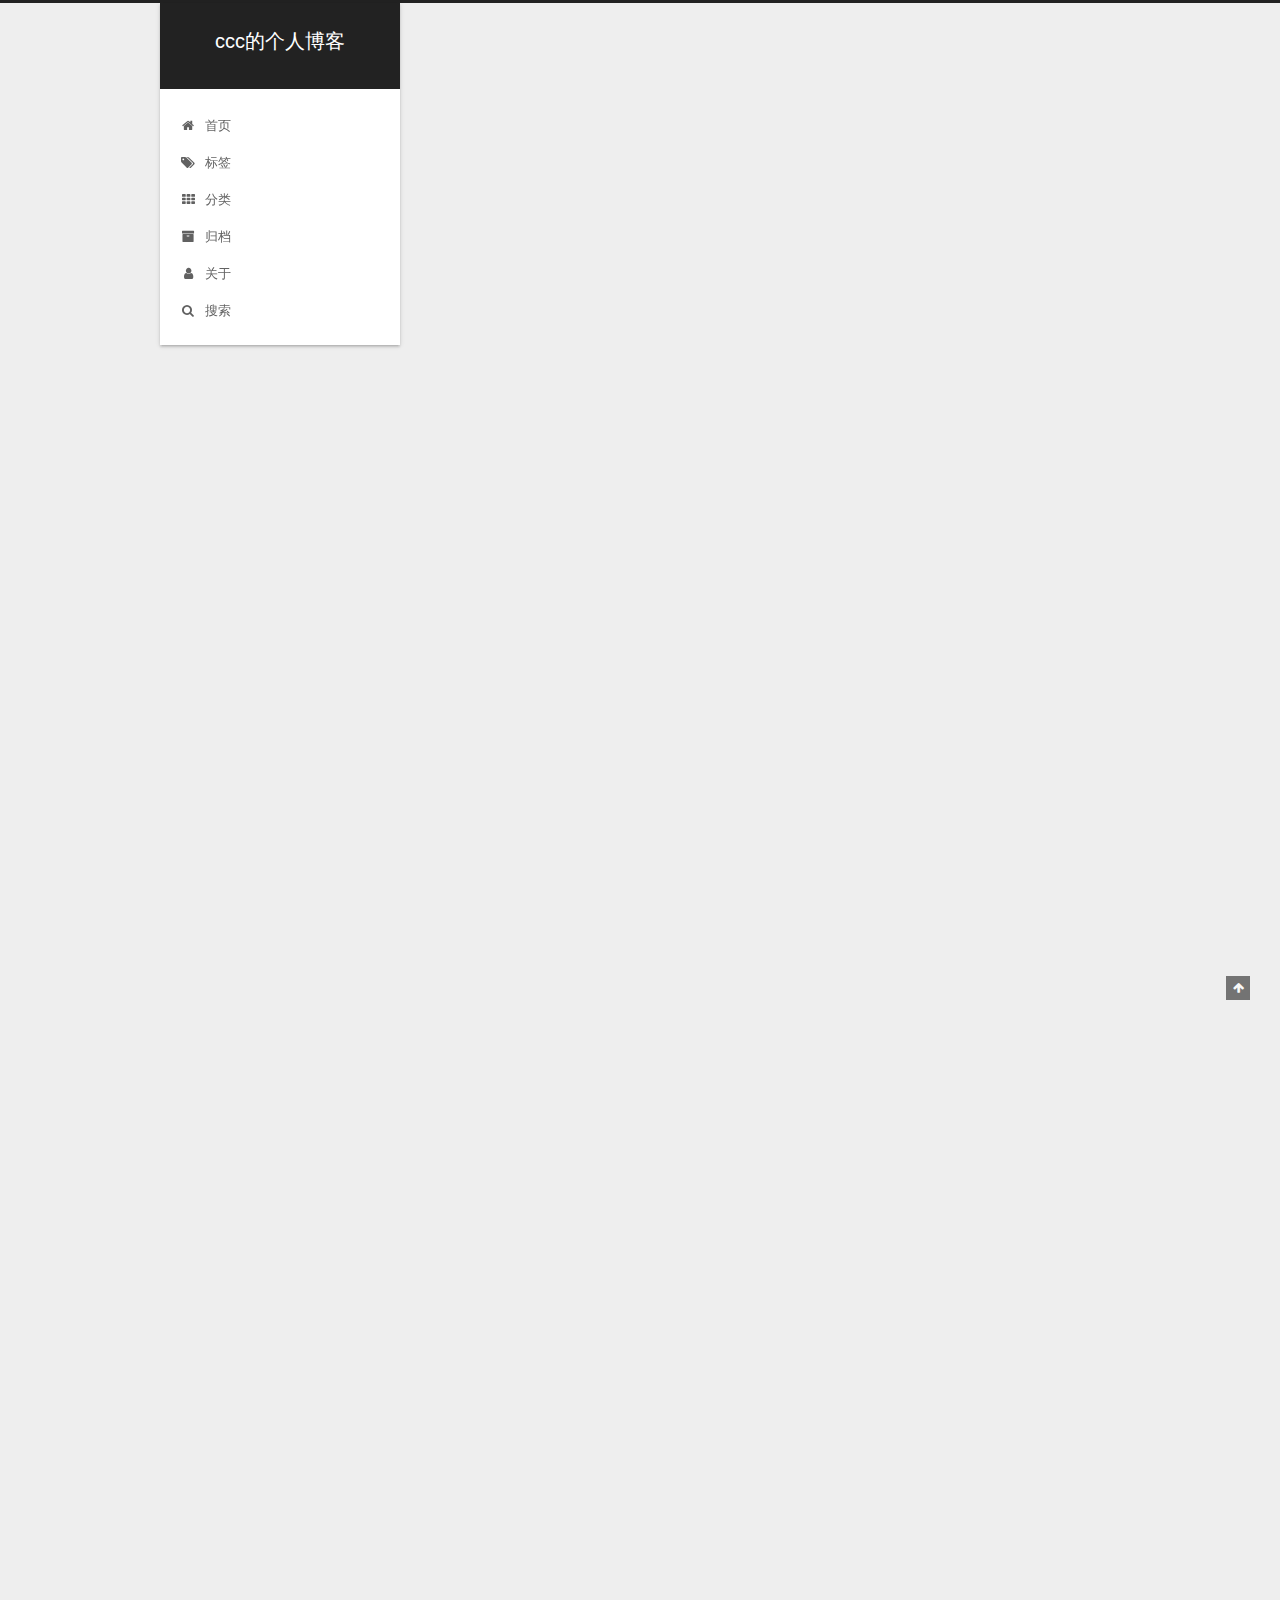
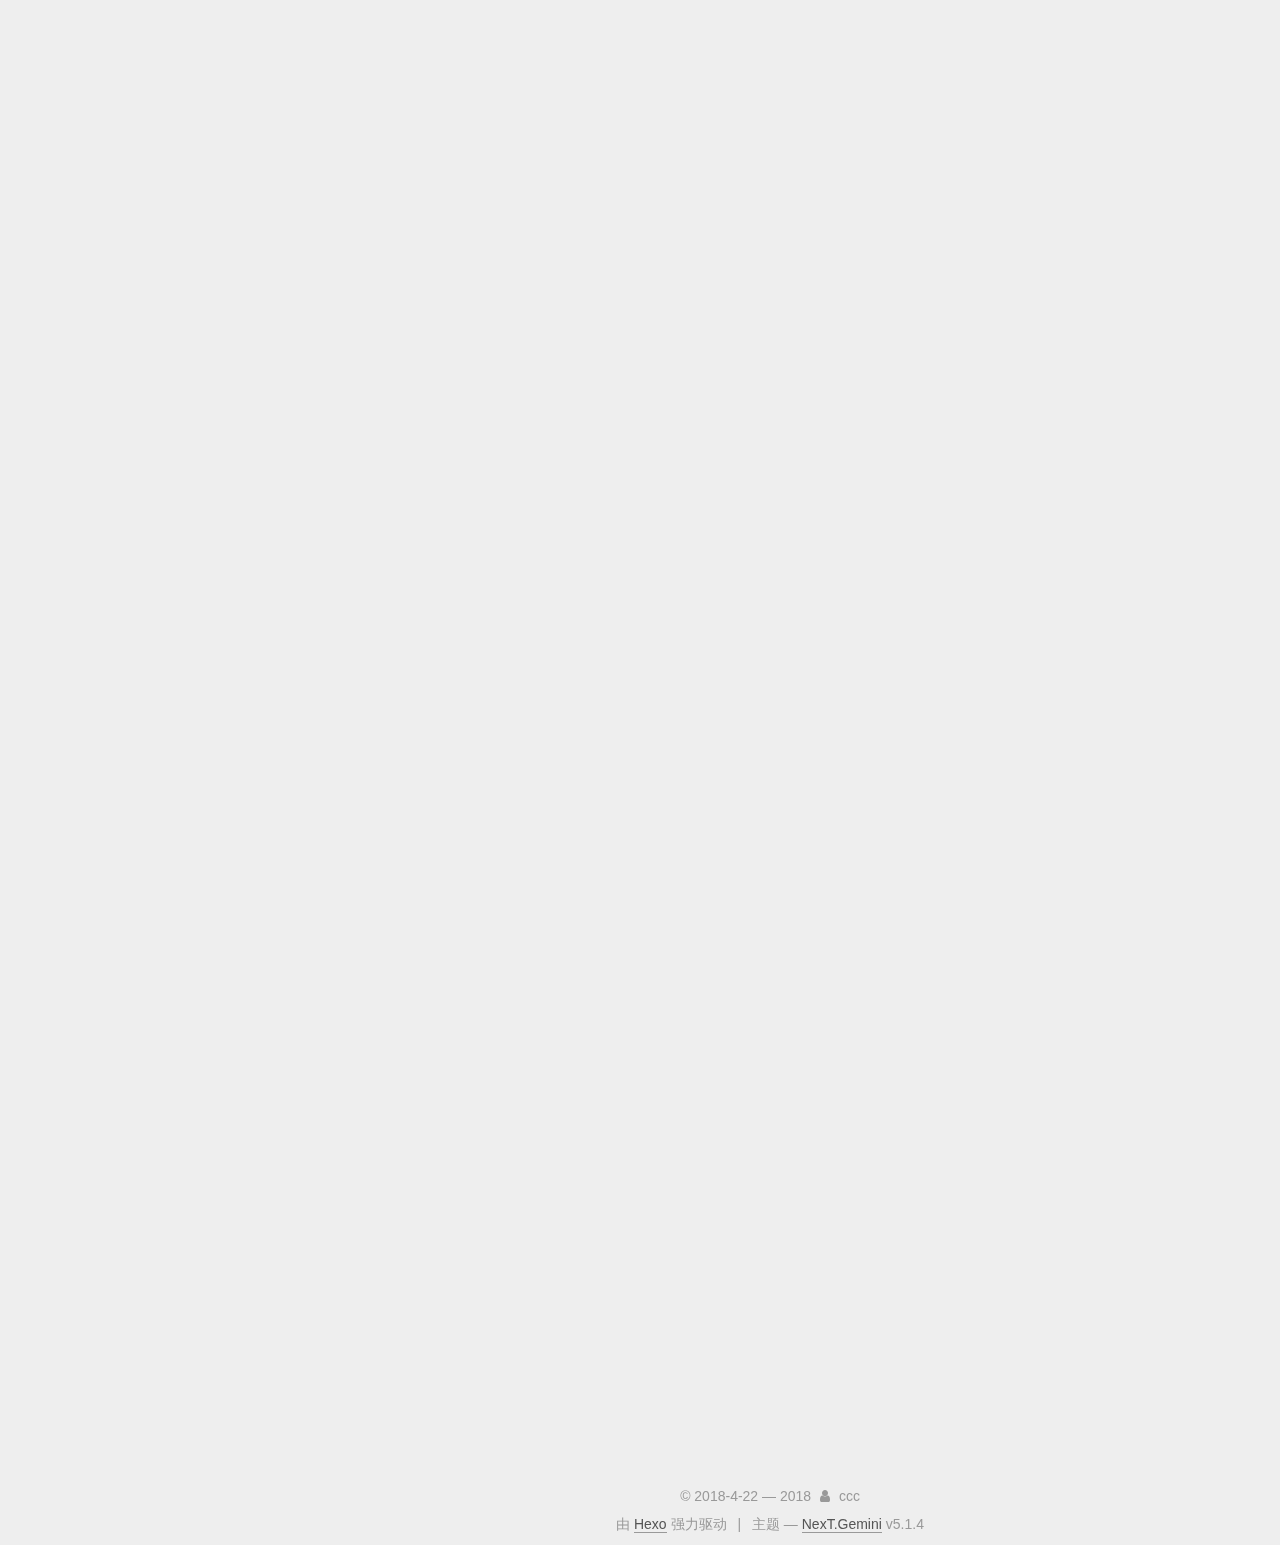
<file: index.html>
<!DOCTYPE html>



  


<html class="theme-next gemini use-motion" lang="zh-Hans">
<head>
  <meta charset="UTF-8"/>
<meta http-equiv="X-UA-Compatible" content="IE=edge" />
<meta name="viewport" content="width=device-width, initial-scale=1, maximum-scale=1"/>
<meta name="theme-color" content="#222">









<meta http-equiv="Cache-Control" content="no-transform" />
<meta http-equiv="Cache-Control" content="no-siteapp" />
















  
  
  <link href="/lib/fancybox/source/jquery.fancybox.css?v=2.1.5" rel="stylesheet" type="text/css" />







<link href="/lib/font-awesome/css/font-awesome.min.css?v=4.6.2" rel="stylesheet" type="text/css" />

<link href="/css/main.css?v=5.1.4" rel="stylesheet" type="text/css" />


  <link rel="apple-touch-icon" sizes="180x180" href="/images/apple-touch-icon-next.png?v=5.1.4">


  <link rel="icon" type="image/png" sizes="32x32" href="/images/favicon-32x32-next.png?v=5.1.4">


  <link rel="icon" type="image/png" sizes="16x16" href="/images/favicon-16x16-next.png?v=5.1.4">


  <link rel="mask-icon" href="/images/logo.svg?v=5.1.4" color="#222">





  <meta name="keywords" content="Hexo, NexT" />










<meta property="og:type" content="website">
<meta property="og:title" content="ccc的个人博客">
<meta property="og:url" content="http://ccc1994.github.io/index.html">
<meta property="og:site_name" content="ccc的个人博客">
<meta property="og:locale" content="zh-Hans">
<meta name="twitter:card" content="summary">
<meta name="twitter:title" content="ccc的个人博客">



<script type="text/javascript" id="hexo.configurations">
  var NexT = window.NexT || {};
  var CONFIG = {
    root: '/',
    scheme: 'Gemini',
    version: '5.1.4',
    sidebar: {"position":"left","display":"post","offset":12,"b2t":false,"scrollpercent":false,"onmobile":false},
    fancybox: true,
    tabs: true,
    motion: {"enable":true,"async":false,"transition":{"post_block":"fadeIn","post_header":"slideDownIn","post_body":"slideDownIn","coll_header":"slideLeftIn","sidebar":"slideUpIn"}},
    duoshuo: {
      userId: '0',
      author: '博主'
    },
    algolia: {
      applicationID: '',
      apiKey: '',
      indexName: '',
      hits: {"per_page":10},
      labels: {"input_placeholder":"Search for Posts","hits_empty":"We didn't find any results for the search: ${query}","hits_stats":"${hits} results found in ${time} ms"}
    }
  };
</script>



  <link rel="canonical" href="http://ccc1994.github.io/"/>





  <title>ccc的个人博客</title>
  








</head>

<body itemscope itemtype="http://schema.org/WebPage" lang="zh-Hans">

  
  
    
  

  <div class="container sidebar-position-left 
  page-home">
    <div class="headband"></div>

    <header id="header" class="header" itemscope itemtype="http://schema.org/WPHeader">
      <div class="header-inner"><div class="site-brand-wrapper">
  <div class="site-meta ">
    

    <div class="custom-logo-site-title">
      <a href="/"  class="brand" rel="start">
        <span class="logo-line-before"><i></i></span>
        <span class="site-title">ccc的个人博客</span>
        <span class="logo-line-after"><i></i></span>
      </a>
    </div>
      
        <p class="site-subtitle"></p>
      
  </div>

  <div class="site-nav-toggle">
    <button>
      <span class="btn-bar"></span>
      <span class="btn-bar"></span>
      <span class="btn-bar"></span>
    </button>
  </div>
</div>

<nav class="site-nav">
  

  
    <ul id="menu" class="menu">
      
        
        <li class="menu-item menu-item-home">
          <a href="/" rel="section">
            
              <i class="menu-item-icon fa fa-fw fa-home"></i> <br />
            
            首页
          </a>
        </li>
      
        
        <li class="menu-item menu-item-tags">
          <a href="/tags/" rel="section">
            
              <i class="menu-item-icon fa fa-fw fa-tags"></i> <br />
            
            标签
          </a>
        </li>
      
        
        <li class="menu-item menu-item-categories">
          <a href="/categories/" rel="section">
            
              <i class="menu-item-icon fa fa-fw fa-th"></i> <br />
            
            分类
          </a>
        </li>
      
        
        <li class="menu-item menu-item-archives">
          <a href="/archives/" rel="section">
            
              <i class="menu-item-icon fa fa-fw fa-archive"></i> <br />
            
            归档
          </a>
        </li>
      
        
        <li class="menu-item menu-item-about">
          <a href="/about/" rel="section">
            
              <i class="menu-item-icon fa fa-fw fa-user"></i> <br />
            
            关于
          </a>
        </li>
      

      
        <li class="menu-item menu-item-search">
          
            <a href="javascript:;" class="popup-trigger">
          
            
              <i class="menu-item-icon fa fa-search fa-fw"></i> <br />
            
            搜索
          </a>
        </li>
      
    </ul>
  

  
    <div class="site-search">
      
  <div class="popup search-popup local-search-popup">
  <div class="local-search-header clearfix">
    <span class="search-icon">
      <i class="fa fa-search"></i>
    </span>
    <span class="popup-btn-close">
      <i class="fa fa-times-circle"></i>
    </span>
    <div class="local-search-input-wrapper">
      <input autocomplete="off"
             placeholder="搜索..." spellcheck="false"
             type="text" id="local-search-input">
    </div>
  </div>
  <div id="local-search-result"></div>
</div>



    </div>
  
</nav>



 </div>
    </header>

    <main id="main" class="main">
      <div class="main-inner">
        <div class="content-wrap">
          <div id="content" class="content">
            
  <section id="posts" class="posts-expand">
    
      

  

  
  
  

  <article class="post post-type-normal" itemscope itemtype="http://schema.org/Article">
  
  
  
  <div class="post-block">
    <link itemprop="mainEntityOfPage" href="http://ccc1994.github.io/2018/06/18/bugOfArrayList/">

    <span hidden itemprop="author" itemscope itemtype="http://schema.org/Person">
      <meta itemprop="name" content="ccc">
      <meta itemprop="description" content="">
      <meta itemprop="image" content="/images/avatar.gif">
    </span>

    <span hidden itemprop="publisher" itemscope itemtype="http://schema.org/Organization">
      <meta itemprop="name" content="ccc的个人博客">
    </span>

    
      <header class="post-header">

        
        
          <h1 class="post-title" itemprop="name headline">
                
                <a class="post-title-link" href="/2018/06/18/bugOfArrayList/" itemprop="url">记发现一个ArrayList的Bug</a></h1>
        

        <div class="post-meta">
          <span class="post-time">
            
              <span class="post-meta-item-icon">
                <i class="fa fa-calendar-o"></i>
              </span>
              
                <span class="post-meta-item-text">发表于</span>
              
              <time title="创建于" itemprop="dateCreated datePublished" datetime="2018-06-18T14:39:01Z">
                2018-06-18
              </time>
            

            
              <span class="post-meta-divider">|</span>
            

            
              <span class="post-meta-item-icon">
                <i class="fa fa-calendar-check-o"></i>
              </span>
              
                <span class="post-meta-item-text">更新于&#58;</span>
              
              <time title="更新于" itemprop="dateModified" datetime="2018-09-15T14:25:40Z">
                2018-09-15
              </time>
            
          </span>

          

          
            
          

          
          

          

          

          

        </div>
      </header>
    

    
    
    
    <div class="post-body" itemprop="articleBody">

      
      

      
        
          
            <p>事先声明,本文内容相对枯燥难懂,这个Bug也并不严重,在此主要是为了记录一下发现JDK bug的经历.</p>
<p>最近在阅读ArrayList动态扩容的代码时，发现了一个小bug，这个bug直到1.8才被发现(1.7也存在)，在java9中被修复。<br>Bug地址<a href="https://bugs.openjdk.java.net/browse/JDK-8146568/" target="_blank" rel="noopener">https://bugs.openjdk.java.net/browse/JDK-8146568/</a>.</p>
<p>背景是这样的：<code>ArrayList</code>有个一方法<code>addAll</code>,将一个集合中的所有元素添加到<code>list</code>中。然后<code>addAll</code>会调用<code>ensureCapacityInternal</code>来保证<code>ArrayList</code>足够大,以容下新增的元素.当<code>list</code>和被添加的集合大小足够大时可能就会触发这个Bug,抛出<code>NegativeIndexException</code>这样一个错误的异常,而不是抛出<code>OurOfMemoeryError</code>.</p>
<p>其中<code>minCapacity</code>是新数组所需的最小容量,<code>newCapacity</code>是根据<code>ArrayList</code>扩容机制产生的新数组的大小.</p>
<figure class="highlight java"><table><tr><td class="gutter"><pre><span class="line">1</span><br><span class="line">2</span><br><span class="line">3</span><br><span class="line">4</span><br><span class="line">5</span><br><span class="line">6</span><br><span class="line">7</span><br><span class="line">8</span><br><span class="line">9</span><br></pre></td><td class="code"><pre><span class="line"><span class="function"><span class="keyword">public</span> <span class="keyword">boolean</span> <span class="title">addAll</span><span class="params">(Collection&lt;? extends E&gt; c)</span> </span>&#123;</span><br><span class="line">        Object[] a = c.toArray();</span><br><span class="line">        <span class="keyword">int</span> numNew = a.length;</span><br><span class="line">        <span class="comment">//ccc注: 注意此处有可能会出现两个大的int值相加,溢出,从而得到一个负数</span></span><br><span class="line">        ensureCapacityInternal(size + numNew);  <span class="comment">// Increments modCount</span></span><br><span class="line">        System.arraycopy(a, <span class="number">0</span>, elementData, size, numNew);</span><br><span class="line">        size += numNew;</span><br><span class="line">        <span class="keyword">return</span> numNew != <span class="number">0</span>;</span><br><span class="line">    &#125;</span><br></pre></td></tr></table></figure>
<p>紧接着会调用以下一系列方法.</p>
<figure class="highlight java"><table><tr><td class="gutter"><pre><span class="line">1</span><br><span class="line">2</span><br><span class="line">3</span><br><span class="line">4</span><br><span class="line">5</span><br><span class="line">6</span><br><span class="line">7</span><br><span class="line">8</span><br><span class="line">9</span><br><span class="line">10</span><br><span class="line">11</span><br><span class="line">12</span><br><span class="line">13</span><br><span class="line">14</span><br><span class="line">15</span><br><span class="line">16</span><br><span class="line">17</span><br><span class="line">18</span><br><span class="line">19</span><br><span class="line">20</span><br><span class="line">21</span><br><span class="line">22</span><br><span class="line">23</span><br><span class="line">24</span><br><span class="line">25</span><br><span class="line">26</span><br><span class="line">27</span><br><span class="line">28</span><br><span class="line">29</span><br><span class="line">30</span><br><span class="line">31</span><br><span class="line">32</span><br><span class="line">33</span><br><span class="line">34</span><br><span class="line">35</span><br><span class="line">36</span><br><span class="line">37</span><br><span class="line">38</span><br><span class="line">39</span><br><span class="line">40</span><br><span class="line">41</span><br><span class="line">42</span><br><span class="line">43</span><br><span class="line">44</span><br><span class="line">45</span><br><span class="line">46</span><br><span class="line">47</span><br><span class="line">48</span><br><span class="line">49</span><br><span class="line">50</span><br><span class="line">51</span><br><span class="line">52</span><br></pre></td><td class="code"><pre><span class="line"><span class="function"><span class="keyword">private</span> <span class="keyword">void</span> <span class="title">ensureCapacityInternal</span><span class="params">(<span class="keyword">int</span> minCapacity)</span> </span>&#123;</span><br><span class="line">        <span class="keyword">if</span> (elementData == DEFAULTCAPACITY_EMPTY_ELEMENTDATA) &#123;</span><br><span class="line">            minCapacity = Math.max(DEFAULT_CAPACITY, minCapacity);</span><br><span class="line">        &#125;</span><br><span class="line"></span><br><span class="line">        ensureExplicitCapacity(minCapacity);</span><br><span class="line">    &#125;</span><br><span class="line"></span><br><span class="line">    <span class="function"><span class="keyword">private</span> <span class="keyword">void</span> <span class="title">ensureExplicitCapacity</span><span class="params">(<span class="keyword">int</span> minCapacity)</span> </span>&#123;</span><br><span class="line">        modCount++;</span><br><span class="line"></span><br><span class="line">        <span class="comment">// overflow-conscious code (注:原注释表示这段代码已经考虑了整数溢出)</span></span><br><span class="line">        <span class="keyword">if</span> (minCapacity - elementData.length &gt; <span class="number">0</span>)</span><br><span class="line">            grow(minCapacity);</span><br><span class="line">    &#125;</span><br><span class="line"></span><br><span class="line">    <span class="comment">/**</span></span><br><span class="line"><span class="comment">     * The maximum size of array to allocate.</span></span><br><span class="line"><span class="comment">     * Some VMs reserve some header words in an array.</span></span><br><span class="line"><span class="comment">     * Attempts to allocate larger arrays may result in</span></span><br><span class="line"><span class="comment">     * OutOfMemoryError: Requested array size exceeds VM limit</span></span><br><span class="line"><span class="comment">     *</span></span><br><span class="line"><span class="comment">     * ccc注: 在JVM中,数组的长度的最大值一般小于Integer.MAX_VALUE,如果超过该限制,则会抛出异常.</span></span><br><span class="line"><span class="comment">     * 所以为了保险,设置数组的大小上限为Integer.MAX_VALUE - 8</span></span><br><span class="line"><span class="comment">     */</span></span><br><span class="line">    <span class="keyword">private</span> <span class="keyword">static</span> <span class="keyword">final</span> <span class="keyword">int</span> MAX_ARRAY_SIZE = Integer.MAX_VALUE - <span class="number">8</span>;</span><br><span class="line"></span><br><span class="line">    <span class="comment">/**</span></span><br><span class="line"><span class="comment">     * Increases the capacity to ensure that it can hold at least the</span></span><br><span class="line"><span class="comment">     * number of elements specified by the minimum capacity argument.</span></span><br><span class="line"><span class="comment">     *</span></span><br><span class="line"><span class="comment">     * <span class="doctag">@param</span> minCapacity the desired minimum capacity</span></span><br><span class="line"><span class="comment">     */</span></span><br><span class="line">    <span class="function"><span class="keyword">private</span> <span class="keyword">void</span> <span class="title">grow</span><span class="params">(<span class="keyword">int</span> minCapacity)</span> </span>&#123;</span><br><span class="line">        <span class="comment">// overflow-conscious code (注:原注释表示这段代码已经考虑了整数溢出)</span></span><br><span class="line">        <span class="keyword">int</span> oldCapacity = elementData.length;</span><br><span class="line">        <span class="keyword">int</span> newCapacity = oldCapacity + (oldCapacity &gt;&gt; <span class="number">1</span>);</span><br><span class="line">        <span class="keyword">if</span> (newCapacity - minCapacity &lt; <span class="number">0</span>)</span><br><span class="line">            newCapacity = minCapacity;</span><br><span class="line">        <span class="keyword">if</span> (newCapacity - MAX_ARRAY_SIZE &gt; <span class="number">0</span>)</span><br><span class="line">            newCapacity = hugeCapacity(minCapacity);</span><br><span class="line">        <span class="comment">// minCapacity is usually close to size, so this is a win:</span></span><br><span class="line">        elementData = Arrays.copyOf(elementData, newCapacity);</span><br><span class="line">    &#125;</span><br><span class="line"></span><br><span class="line">    <span class="function"><span class="keyword">private</span> <span class="keyword">static</span> <span class="keyword">int</span> <span class="title">hugeCapacity</span><span class="params">(<span class="keyword">int</span> minCapacity)</span> </span>&#123;</span><br><span class="line">        <span class="keyword">if</span> (minCapacity &lt; <span class="number">0</span>) <span class="comment">// overflow</span></span><br><span class="line">            <span class="keyword">throw</span> <span class="keyword">new</span> OutOfMemoryError();</span><br><span class="line">        <span class="keyword">return</span> (minCapacity &gt; MAX_ARRAY_SIZE) ?</span><br><span class="line">            Integer.MAX_VALUE :</span><br><span class="line">            MAX_ARRAY_SIZE;</span><br><span class="line">    &#125;</span><br></pre></td></tr></table></figure>
<p>由于未知原因(猜测是为了提高代码执行速度),原本并不复杂的动态扩容的<code>grow</code>方法由于兼容整数溢出的情形,使得代码的逻辑异常复杂,几乎无法阅读.</p>
<p>为了分析这段代码,可以分为以下几个情况:</p>
<ol>
<li><p>正常情况. <code>minCapacity</code>没有出现溢出,<code>newCapacity</code>也没有出现溢出</p>
 <figure class="highlight java"><table><tr><td class="gutter"><pre><span class="line">1</span><br><span class="line">2</span><br><span class="line">3</span><br><span class="line">4</span><br><span class="line">5</span><br><span class="line">6</span><br><span class="line">7</span><br><span class="line">8</span><br><span class="line">9</span><br><span class="line">10</span><br><span class="line">11</span><br><span class="line">12</span><br><span class="line">13</span><br></pre></td><td class="code"><pre><span class="line"><span class="function"><span class="keyword">private</span> <span class="keyword">void</span> <span class="title">grow</span><span class="params">(<span class="keyword">int</span> minCapacity)</span> </span>&#123;</span><br><span class="line">    <span class="keyword">int</span> oldCapacity = elementData.length;</span><br><span class="line">    <span class="comment">// 将新的数组大小设置为原大小的1.5倍</span></span><br><span class="line">    <span class="keyword">int</span> newCapacity = oldCapacity + (oldCapacity &gt;&gt; <span class="number">1</span>);</span><br><span class="line">    <span class="comment">// 如果新的数组大小仍然小于所需的最小容量,则将新的数组大小设置为最小容量</span></span><br><span class="line">    <span class="keyword">if</span> (newCapacity - minCapacity &lt; <span class="number">0</span>)</span><br><span class="line">        newCapacity = minCapacity;</span><br><span class="line">    <span class="comment">// 如果新的数组大小大于ArrayList中设置的数组大小上限则调用hugeCapaticy生成最终的数组大小</span></span><br><span class="line">    <span class="keyword">if</span> (newCapacity - MAX_ARRAY_SIZE &gt; <span class="number">0</span>)</span><br><span class="line">        newCapacity = hugeCapacity(minCapacity);</span><br><span class="line">    <span class="comment">// minCapacity is usually close to size, so this is a win:</span></span><br><span class="line">    elementData = Arrays.copyOf(elementData, newCapacity);</span><br><span class="line">&#125;</span><br></pre></td></tr></table></figure>
</li>
<li><p><code>minCapacity</code>发生溢出,<code>newCapacity</code>没有溢出.</p>
 <figure class="highlight java"><table><tr><td class="gutter"><pre><span class="line">1</span><br><span class="line">2</span><br><span class="line">3</span><br><span class="line">4</span><br><span class="line">5</span><br><span class="line">6</span><br><span class="line">7</span><br><span class="line">8</span><br><span class="line">9</span><br><span class="line">10</span><br><span class="line">11</span><br><span class="line">12</span><br><span class="line">13</span><br><span class="line">14</span><br><span class="line">15</span><br><span class="line">16</span><br><span class="line">17</span><br><span class="line">18</span><br><span class="line">19</span><br><span class="line">20</span><br><span class="line">21</span><br><span class="line">22</span><br><span class="line">23</span><br><span class="line">24</span><br><span class="line">25</span><br><span class="line">26</span><br><span class="line">27</span><br><span class="line">28</span><br><span class="line">29</span><br><span class="line">30</span><br><span class="line">31</span><br><span class="line">32</span><br><span class="line">33</span><br><span class="line">34</span><br><span class="line">35</span><br><span class="line">36</span><br><span class="line">37</span><br><span class="line">38</span><br><span class="line">39</span><br><span class="line">40</span><br><span class="line">41</span><br><span class="line">42</span><br><span class="line">43</span><br><span class="line">44</span><br></pre></td><td class="code"><pre><span class="line"><span class="function"><span class="keyword">private</span> <span class="keyword">void</span> <span class="title">ensureExplicitCapacity</span><span class="params">(<span class="keyword">int</span> minCapacity)</span> </span>&#123;</span><br><span class="line">        modCount++;</span><br><span class="line"></span><br><span class="line">        <span class="comment">/*</span></span><br><span class="line"><span class="comment">        * 这个地方由于溢出minCapacity是负数,那么minCapacity是负数是否会导致</span></span><br><span class="line"><span class="comment">        * 这里的if判断错误呢(例如负数-正数结果为负数,于是跳过grow方法)? 我们知道</span></span><br><span class="line"><span class="comment">        * minCapacity = size + numNew(添加进来的集合的大小),而size &lt;= elementData.length,</span></span><br><span class="line"><span class="comment">        * 所以 minCapacity - elementData.length = size + numNew - elementData.length =</span></span><br><span class="line"><span class="comment">        * numNew - (elementData.length - size)</span></span><br><span class="line"><span class="comment">        * 所以次表达式判断新增的元素数量大小 numNew 是否大于原本数组中空闲的大小</span></span><br><span class="line"><span class="comment">        * elementData - size.而两者都是正数所以说 minCapacity 是否是溢出并不影响判断结果.</span></span><br><span class="line"><span class="comment">        */</span></span><br><span class="line"></span><br><span class="line">        <span class="comment">// overflow-conscious code (注:原注释表示这段代码已经考虑了整数溢出)</span></span><br><span class="line">        <span class="comment">// 判断所需最小容量是否小于目前数组的长度,如果是,则无需扩容</span></span><br><span class="line">        <span class="keyword">if</span> (minCapacity - elementData.length &gt; <span class="number">0</span>)</span><br><span class="line">            grow(minCapacity);</span><br><span class="line">    &#125;</span><br><span class="line"></span><br><span class="line"><span class="function"><span class="keyword">private</span> <span class="keyword">void</span> <span class="title">grow</span><span class="params">(<span class="keyword">int</span> minCapacity)</span> </span>&#123;</span><br><span class="line">        <span class="comment">// overflow-conscious code (注:原注释表示这段代码已经考虑了整数溢出)</span></span><br><span class="line">        <span class="keyword">int</span> oldCapacity = elementData.length;</span><br><span class="line">        <span class="keyword">int</span> newCapacity = oldCapacity + (oldCapacity &gt;&gt; <span class="number">1</span>);</span><br><span class="line">        <span class="comment">/*</span></span><br><span class="line"><span class="comment">        * newCapacity - minCapacity = newCapacity - (size + numNew) = -(size + numNew - newCapacity)</span></span><br><span class="line"><span class="comment">        * 因为 0 &lt; size &lt; newCapacity &lt; Integer.MAX_VALUE(未溢出). 所以 size + numNew - newCapacity &gt; 0.</span></span><br><span class="line"><span class="comment">        * 所以 newCapacity(正数) - minCapacity(负数) &lt; 0,这里意味着 newCapacity - minCapacity 又再一次溢出,</span></span><br><span class="line"><span class="comment">        * 使得 newCapacity 被赋值为 minCapacity.</span></span><br><span class="line"><span class="comment">        *</span></span><br><span class="line"><span class="comment">        * */</span></span><br><span class="line">        <span class="keyword">if</span> (newCapacity - minCapacity &lt; <span class="number">0</span>)</span><br><span class="line">            newCapacity = minCapacity;</span><br><span class="line">        <span class="comment">/*</span></span><br><span class="line"><span class="comment">        * minCapacity - MAX_ARRAY_SIZE,由于 newCapacity 未溢出,所以 oldCapacity &lt; (2/3)*Integer.MAX_VALUE</span></span><br><span class="line"><span class="comment">        * 而由于 size &lt; oldCapacity &lt; (2/3)*Integer.MAX_VALUE, newNum &lt; Integer.MAX_VALUE,</span></span><br><span class="line"><span class="comment">        * minCapacity = size + newNum. 所以 -Integer.MAX_VALUE &lt; minCapacity &lt; -(2/3)Integer.MAX_VALUE.</span></span><br><span class="line"><span class="comment">        * 所以 newCapacity - MAX_ARRAY_SIZE 必然会再次溢出,进入到hugeCapacity方法</span></span><br><span class="line"><span class="comment">        *</span></span><br><span class="line"><span class="comment">        * */</span></span><br><span class="line">        <span class="keyword">if</span> (newCapacity - MAX_ARRAY_SIZE &gt; <span class="number">0</span>)</span><br><span class="line">            newCapacity = hugeCapacity(minCapacity);</span><br><span class="line">        <span class="comment">// minCapacity is usually close to size, so this is a win:</span></span><br><span class="line">        elementData = Arrays.copyOf(elementData, newCapacity);</span><br><span class="line">    &#125;</span><br></pre></td></tr></table></figure>
</li>
<li><p><code>minCapacity</code>没有溢出,<code>newCapacity</code>溢出</p>
 <figure class="highlight java"><table><tr><td class="gutter"><pre><span class="line">1</span><br><span class="line">2</span><br><span class="line">3</span><br><span class="line">4</span><br><span class="line">5</span><br><span class="line">6</span><br><span class="line">7</span><br><span class="line">8</span><br><span class="line">9</span><br><span class="line">10</span><br><span class="line">11</span><br><span class="line">12</span><br><span class="line">13</span><br><span class="line">14</span><br><span class="line">15</span><br><span class="line">16</span><br><span class="line">17</span><br><span class="line">18</span><br><span class="line">19</span><br><span class="line">20</span><br><span class="line">21</span><br><span class="line">22</span><br></pre></td><td class="code"><pre><span class="line"><span class="function"><span class="keyword">private</span> <span class="keyword">void</span> <span class="title">grow</span><span class="params">(<span class="keyword">int</span> minCapacity)</span> </span>&#123;</span><br><span class="line">        <span class="comment">// overflow-conscious code</span></span><br><span class="line">        <span class="keyword">int</span> oldCapacity = elementData.length;</span><br><span class="line">        <span class="keyword">int</span> newCapacity = oldCapacity + (oldCapacity &gt;&gt; <span class="number">1</span>);</span><br><span class="line">        <span class="comment">/*</span></span><br><span class="line"><span class="comment">        * 由于 newCapacity 发生溢出,所以oldCapacity &gt; (2/3)Integer.MAX_VALUE</span></span><br><span class="line"><span class="comment">        * 而 0 &lt;= minCapacity &lt; Integer.MAX_VALUE.</span></span><br><span class="line"><span class="comment">        * 所以 newCapacity - minCapacity 可能出现两种情况</span></span><br><span class="line"><span class="comment">        * 溢出: newCapacity 不变,为溢出导致的负数数</span></span><br><span class="line"><span class="comment">        *      由于 newCapacity = oldCapacity + (oldCapacity &gt;&gt; 1) ,且 newCapacity</span></span><br><span class="line"><span class="comment">        *      溢出,所以 -Integer.MAX_VALUE &lt; newCapacity &lt; -1.5*Integer.MAX_VALUE.</span></span><br><span class="line"><span class="comment">        *      所以 newCapacity - MAX_ARRAY_SIZE 必然再次溢出,进入到hugeCapacity.</span></span><br><span class="line"><span class="comment">        * 未溢出: newCapacity 被赋值为 minCapacity(正数),也就是新的容量为所需最小容量</span></span><br><span class="line"><span class="comment">        *      之后的逻辑正常</span></span><br><span class="line"><span class="comment">        * */</span></span><br><span class="line">        <span class="keyword">if</span> (newCapacity - minCapacity &lt; <span class="number">0</span>)</span><br><span class="line">            newCapacity = minCapacity;</span><br><span class="line">        <span class="keyword">if</span> (newCapacity - MAX_ARRAY_SIZE &gt; <span class="number">0</span>)</span><br><span class="line">            newCapacity = hugeCapacity(minCapacity);</span><br><span class="line">        <span class="comment">// minCapacity is usually close to size, so this is a win:</span></span><br><span class="line">        elementData = Arrays.copyOf(elementData, newCapacity);</span><br><span class="line">    &#125;</span><br></pre></td></tr></table></figure>
</li>
<li><p><code>minCapacity</code> 和 <code>newCapacity</code> 都溢出了.这种情况可能会出现Bug</p>
 <figure class="highlight java"><table><tr><td class="gutter"><pre><span class="line">1</span><br><span class="line">2</span><br><span class="line">3</span><br><span class="line">4</span><br><span class="line">5</span><br><span class="line">6</span><br><span class="line">7</span><br><span class="line">8</span><br><span class="line">9</span><br><span class="line">10</span><br><span class="line">11</span><br><span class="line">12</span><br><span class="line">13</span><br><span class="line">14</span><br><span class="line">15</span><br><span class="line">16</span><br><span class="line">17</span><br><span class="line">18</span><br><span class="line">19</span><br><span class="line">20</span><br><span class="line">21</span><br><span class="line">22</span><br><span class="line">23</span><br><span class="line">24</span><br><span class="line">25</span><br><span class="line">26</span><br><span class="line">27</span><br><span class="line">28</span><br><span class="line">29</span><br><span class="line">30</span><br></pre></td><td class="code"><pre><span class="line"><span class="function"><span class="keyword">private</span> <span class="keyword">void</span> <span class="title">grow</span><span class="params">(<span class="keyword">int</span> minCapacity)</span> </span>&#123;</span><br><span class="line">    <span class="comment">// overflow-conscious code</span></span><br><span class="line">    <span class="keyword">int</span> oldCapacity = elementData.length;</span><br><span class="line">    <span class="keyword">int</span> newCapacity = oldCapacity + (oldCapacity &gt;&gt; <span class="number">1</span>);</span><br><span class="line">    <span class="comment">/*</span></span><br><span class="line"><span class="comment">    * -Integer.MAX_VALUE &lt; newCapacity &lt; -1.5*Integer.MAX_VALUE</span></span><br><span class="line"><span class="comment">    * -Integer.MAX_VALUE &lt; minCapacity &lt; 0</span></span><br><span class="line"><span class="comment">    * 由于 minCapacity 和 newCapacity 都是负数,所以不会发生溢出的情况</span></span><br><span class="line"><span class="comment">    * 这里 newCapacity - minCapacity 大于零和小于零都是可能的.</span></span><br><span class="line"><span class="comment">    * 如果 newCapacity - minCapacity &gt; 0 :</span></span><br><span class="line"><span class="comment">    * 则 newCapacity 不变,newCapacity - MAX_ARRAY_SIZE 必然溢出,进</span></span><br><span class="line"><span class="comment">    * 入到hugeCapacity方法.</span></span><br><span class="line"><span class="comment">    * 如果 newCapacity - minCapacity &lt; 0 :</span></span><br><span class="line"><span class="comment">    * 则 newCapacity 被复制为 minCapacity ,而 minCapacity 范围是</span></span><br><span class="line"><span class="comment">    * -Integer.MAX_VALUE &lt; minCapacity &lt; 0,而 MAX_ARRAY_SIZE =</span></span><br><span class="line"><span class="comment">    * Integer.MAX_VALUE - 8.所以当 -8 &lt; minCapacity &lt; 0 时,</span></span><br><span class="line"><span class="comment">    * newCapacity - MAX_ARRAY_SIZE 是不会溢出的 , 且会不进入到hugeCapacity</span></span><br><span class="line"><span class="comment">    * 所以 newCapacity 最终仍然为负数,所以会引发 NegativeArraySizeException </span></span><br><span class="line"><span class="comment">    * 而不是抛出 OutOfMemoryError.当调用 allAll 时出现 NegativeArraySizeException</span></span><br><span class="line"><span class="comment">    * 显然是让人疑惑的.</span></span><br><span class="line"><span class="comment">    *</span></span><br><span class="line"><span class="comment">    *</span></span><br><span class="line"><span class="comment">    * */</span></span><br><span class="line">    <span class="keyword">if</span> (newCapacity - minCapacity &lt; <span class="number">0</span>)</span><br><span class="line">        newCapacity = minCapacity;</span><br><span class="line">    <span class="keyword">if</span> (newCapacity - MAX_ARRAY_SIZE &gt; <span class="number">0</span>)</span><br><span class="line">        newCapacity = hugeCapacity(minCapacity);</span><br><span class="line">    <span class="comment">// minCapacity is usually close to size, so this is a win:</span></span><br><span class="line">    elementData = Arrays.copyOf(elementData, newCapacity);</span><br><span class="line">&#125;</span><br></pre></td></tr></table></figure>
</li>
</ol>
<p>当然,出现以上Bug的条件是十分苛刻的.要使得<code>-8 &lt; minCapacity &lt; 0</code>,则调用<code>addAll</code>时,原数组大小加上<br>添加的集合大小足够大,两者之和需要大于2倍的<code>Integer.MAX_VALUE-4</code>.而可能由于JVM的限制根本没有这么大的数组,并且初始化如此大的数组需要很大的内存.</p>
<p>可以用如下代码验证此Bug,前提是你的JVM中数组大小的上限大于<code>Integer.MAX_VALUE-4</code>.<br>我机器是 mac OS X ,java版本为 1.8.0_131.</p>
<figure class="highlight java"><table><tr><td class="gutter"><pre><span class="line">1</span><br><span class="line">2</span><br><span class="line">3</span><br><span class="line">4</span><br><span class="line">5</span><br><span class="line">6</span><br><span class="line">7</span><br><span class="line">8</span><br><span class="line">9</span><br><span class="line">10</span><br><span class="line">11</span><br><span class="line">12</span><br><span class="line">13</span><br><span class="line">14</span><br><span class="line">15</span><br><span class="line">16</span><br><span class="line">17</span><br><span class="line">18</span><br><span class="line">19</span><br><span class="line">20</span><br><span class="line">21</span><br><span class="line">22</span><br><span class="line">23</span><br><span class="line">24</span><br><span class="line">25</span><br><span class="line">26</span><br><span class="line">27</span><br><span class="line">28</span><br><span class="line">29</span><br><span class="line">30</span><br><span class="line">31</span><br><span class="line">32</span><br><span class="line">33</span><br><span class="line">34</span><br><span class="line">35</span><br><span class="line">36</span><br><span class="line">37</span><br><span class="line">38</span><br><span class="line">39</span><br><span class="line">40</span><br><span class="line">41</span><br><span class="line">42</span><br><span class="line">43</span><br><span class="line">44</span><br><span class="line">45</span><br><span class="line">46</span><br><span class="line">47</span><br><span class="line">48</span><br><span class="line">49</span><br><span class="line">50</span><br><span class="line">51</span><br><span class="line">52</span><br><span class="line">53</span><br><span class="line">54</span><br><span class="line">55</span><br><span class="line">56</span><br><span class="line">57</span><br></pre></td><td class="code"><pre><span class="line"><span class="class"><span class="keyword">class</span> <span class="title">ArrayList</span> </span>&#123;</span><br><span class="line"></span><br><span class="line">    <span class="comment">/**</span></span><br><span class="line"><span class="comment">     * 在我机器上,实际的数组大小上限</span></span><br><span class="line"><span class="comment">     * actual max array size on my machine, depends on JVM</span></span><br><span class="line"><span class="comment">     */</span></span><br><span class="line">    <span class="keyword">private</span> <span class="keyword">static</span> <span class="keyword">int</span> JVM_MAX_ARRAY_SIZE = Integer.MAX_VALUE - <span class="number">2</span>;</span><br><span class="line">    <span class="comment">/**</span></span><br><span class="line"><span class="comment">     * 当前数组的长度</span></span><br><span class="line"><span class="comment">     */</span></span><br><span class="line">    <span class="keyword">private</span> <span class="keyword">static</span> <span class="keyword">int</span> LENGTH = JVM_MAX_ARRAY_SIZE;</span><br><span class="line"></span><br><span class="line">    <span class="comment">/**</span></span><br><span class="line"><span class="comment">     * The maximum size of array to allocate.</span></span><br><span class="line"><span class="comment">     * Some VMs reserve some header words in an array.</span></span><br><span class="line"><span class="comment">     * Attempts to allocate larger arrays may result in</span></span><br><span class="line"><span class="comment">     * OutOfMemoryError: Requested array size exceeds VM limit</span></span><br><span class="line"><span class="comment">     */</span></span><br><span class="line">    <span class="keyword">private</span> <span class="keyword">static</span> <span class="keyword">int</span> MAX_ARRAY_SIZE = Integer.MAX_VALUE - <span class="number">8</span>;</span><br><span class="line"></span><br><span class="line">    <span class="function"><span class="keyword">public</span> <span class="keyword">static</span> <span class="keyword">void</span> <span class="title">main</span><span class="params">(String... args)</span> </span>&#123;</span><br><span class="line">        <span class="comment">// 验证JVM的数组大小上限</span></span><br><span class="line">        <span class="keyword">boolean</span>[] maxSizeArray = <span class="keyword">new</span> <span class="keyword">boolean</span>[JVM_MAX_ARRAY_SIZE];</span><br><span class="line">        <span class="comment">// 被添加的集合的大小</span></span><br><span class="line">        <span class="keyword">int</span> numNew = JVM_MAX_ARRAY_SIZE;</span><br><span class="line">        ensureExplicitCapacity(JVM_MAX_ARRAY_SIZE + numNew);</span><br><span class="line">    &#125;</span><br><span class="line"></span><br><span class="line">    <span class="function"><span class="keyword">private</span> <span class="keyword">static</span> <span class="keyword">void</span> <span class="title">ensureExplicitCapacity</span><span class="params">(<span class="keyword">int</span> minCapacity)</span> </span>&#123;</span><br><span class="line"></span><br><span class="line">        <span class="comment">// overflow-conscious code</span></span><br><span class="line">        <span class="keyword">if</span> (minCapacity - LENGTH &gt; <span class="number">0</span>)</span><br><span class="line">            grow(minCapacity);</span><br><span class="line">    &#125;</span><br><span class="line"></span><br><span class="line">    <span class="function"><span class="keyword">private</span> <span class="keyword">static</span> <span class="keyword">void</span> <span class="title">grow</span><span class="params">(<span class="keyword">int</span> minCapacity)</span> </span>&#123;</span><br><span class="line">        <span class="comment">// overflow-conscious code</span></span><br><span class="line">        <span class="keyword">int</span> oldCapacity = LENGTH;</span><br><span class="line">        <span class="keyword">int</span> newCapacity = oldCapacity + (oldCapacity &gt;&gt; <span class="number">1</span>);</span><br><span class="line">        <span class="keyword">if</span> (newCapacity - minCapacity &lt; <span class="number">0</span>)</span><br><span class="line">            newCapacity = minCapacity;</span><br><span class="line">        <span class="keyword">if</span> (newCapacity - MAX_ARRAY_SIZE &gt; <span class="number">0</span>)</span><br><span class="line">            newCapacity = hugeCapacity(minCapacity);</span><br><span class="line">        <span class="comment">// 打印出最终数组的容量</span></span><br><span class="line">        System.out.println(newCapacity);</span><br><span class="line">        <span class="keyword">int</span>[] ints = <span class="keyword">new</span> <span class="keyword">int</span>[newCapacity];</span><br><span class="line">    &#125;</span><br><span class="line"></span><br><span class="line">    <span class="function"><span class="keyword">private</span> <span class="keyword">static</span> <span class="keyword">int</span> <span class="title">hugeCapacity</span><span class="params">(<span class="keyword">int</span> minCapacity)</span> </span>&#123;</span><br><span class="line">        <span class="comment">// overflow</span></span><br><span class="line">        <span class="keyword">if</span> (minCapacity &lt; <span class="number">0</span>)</span><br><span class="line">            <span class="keyword">throw</span> <span class="keyword">new</span> OutOfMemoryError();</span><br><span class="line">        <span class="keyword">return</span> (minCapacity &gt; MAX_ARRAY_SIZE) ?</span><br><span class="line">            Integer.MAX_VALUE :</span><br><span class="line">            MAX_ARRAY_SIZE;</span><br><span class="line">    &#125;</span><br><span class="line">&#125;</span><br></pre></td></tr></table></figure>
<h1 id="总结"><a href="#总结" class="headerlink" title="总结"></a>总结</h1><p>我们应该避免为了一点无关紧要的效率,写出让人无法阅读的代码,从而让bug得以藏身.即使是JDK的作者,也会犯这样的错误.</p>

          
        
      
    </div>
    
    
    

    

    

    

    <footer class="post-footer">
      

      

      

      
      
        <div class="post-eof"></div>
      
    </footer>
  </div>
  
  
  
  </article>


    
  </section>

  


          </div>
          


          

        </div>
        
          
  
  <div class="sidebar-toggle">
    <div class="sidebar-toggle-line-wrap">
      <span class="sidebar-toggle-line sidebar-toggle-line-first"></span>
      <span class="sidebar-toggle-line sidebar-toggle-line-middle"></span>
      <span class="sidebar-toggle-line sidebar-toggle-line-last"></span>
    </div>
  </div>

  <aside id="sidebar" class="sidebar">
    
    <div class="sidebar-inner">

      

      

      <section class="site-overview-wrap sidebar-panel sidebar-panel-active">
        <div class="site-overview">
          <div class="site-author motion-element" itemprop="author" itemscope itemtype="http://schema.org/Person">
            
              <img class="site-author-image" itemprop="image"
                src="/images/avatar.gif"
                alt="ccc" />
            
              <p class="site-author-name" itemprop="name">ccc</p>
              <p class="site-description motion-element" itemprop="description"></p>
          </div>

          <nav class="site-state motion-element">

            
              <div class="site-state-item site-state-posts">
              
                <a href="/archives/">
              
                  <span class="site-state-item-count">1</span>
                  <span class="site-state-item-name">日志</span>
                </a>
              </div>
            

            

            
              
              
              <div class="site-state-item site-state-tags">
                <a href="/tags/index.html">
                  <span class="site-state-item-count">1</span>
                  <span class="site-state-item-name">标签</span>
                </a>
              </div>
            

          </nav>

          

          
            <div class="links-of-author motion-element">
                
                  <span class="links-of-author-item">
                    <a href="https://github.com/ccc1994" target="_blank" title="GitHub">
                      
                        <i class="fa fa-fw fa-github"></i>GitHub</a>
                  </span>
                
                  <span class="links-of-author-item">
                    <a href="mailto:caochong1994@gmail.com" target="_blank" title="E-Mail">
                      
                        <i class="fa fa-fw fa-envelope"></i>E-Mail</a>
                  </span>
                
            </div>
          

          
          

          
          

          

        </div>
      </section>

      

      

    </div>
  </aside>


        
      </div>
    </main>

    <footer id="footer" class="footer">
      <div class="footer-inner">
        <div class="copyright">&copy; 2018-4-22 &mdash; <span itemprop="copyrightYear">2018</span>
  <span class="with-love">
    <i class="fa fa-user"></i>
  </span>
  <span class="author" itemprop="copyrightHolder">ccc</span>

  
</div>


  <div class="powered-by">由 <a class="theme-link" target="_blank" href="https://hexo.io">Hexo</a> 强力驱动</div>



  <span class="post-meta-divider">|</span>



  <div class="theme-info">主题 &mdash; <a class="theme-link" target="_blank" href="https://github.com/iissnan/hexo-theme-next">NexT.Gemini</a> v5.1.4</div>




        







        
      </div>
    </footer>

    
      <div class="back-to-top">
        <i class="fa fa-arrow-up"></i>
        
      </div>
    

    

  </div>

  

<script type="text/javascript">
  if (Object.prototype.toString.call(window.Promise) !== '[object Function]') {
    window.Promise = null;
  }
</script>









  












  
  
    <script type="text/javascript" src="/lib/jquery/index.js?v=2.1.3"></script>
  

  
  
    <script type="text/javascript" src="/lib/fastclick/lib/fastclick.min.js?v=1.0.6"></script>
  

  
  
    <script type="text/javascript" src="/lib/jquery_lazyload/jquery.lazyload.js?v=1.9.7"></script>
  

  
  
    <script type="text/javascript" src="/lib/velocity/velocity.min.js?v=1.2.1"></script>
  

  
  
    <script type="text/javascript" src="/lib/velocity/velocity.ui.min.js?v=1.2.1"></script>
  

  
  
    <script type="text/javascript" src="/lib/fancybox/source/jquery.fancybox.pack.js?v=2.1.5"></script>
  


  


  <script type="text/javascript" src="/js/src/utils.js?v=5.1.4"></script>

  <script type="text/javascript" src="/js/src/motion.js?v=5.1.4"></script>



  
  


  <script type="text/javascript" src="/js/src/affix.js?v=5.1.4"></script>

  <script type="text/javascript" src="/js/src/schemes/pisces.js?v=5.1.4"></script>



  

  


  <script type="text/javascript" src="/js/src/bootstrap.js?v=5.1.4"></script>



  


  




	





  





  







<!-- LOCAL: You can save these files to your site and update links -->
    
        
        <link rel="stylesheet" href="https://aimingoo.github.io/gitmint/style/default.css">
        <script src="https://aimingoo.github.io/gitmint/dist/gitmint.browser.js"></script>
    
<!-- END LOCAL -->

    

    







  

  <script type="text/javascript">
    // Popup Window;
    var isfetched = false;
    var isXml = true;
    // Search DB path;
    var search_path = "search.xml";
    if (search_path.length === 0) {
      search_path = "search.xml";
    } else if (/json$/i.test(search_path)) {
      isXml = false;
    }
    var path = "/" + search_path;
    // monitor main search box;

    var onPopupClose = function (e) {
      $('.popup').hide();
      $('#local-search-input').val('');
      $('.search-result-list').remove();
      $('#no-result').remove();
      $(".local-search-pop-overlay").remove();
      $('body').css('overflow', '');
    }

    function proceedsearch() {
      $("body")
        .append('<div class="search-popup-overlay local-search-pop-overlay"></div>')
        .css('overflow', 'hidden');
      $('.search-popup-overlay').click(onPopupClose);
      $('.popup').toggle();
      var $localSearchInput = $('#local-search-input');
      $localSearchInput.attr("autocapitalize", "none");
      $localSearchInput.attr("autocorrect", "off");
      $localSearchInput.focus();
    }

    // search function;
    var searchFunc = function(path, search_id, content_id) {
      'use strict';

      // start loading animation
      $("body")
        .append('<div class="search-popup-overlay local-search-pop-overlay">' +
          '<div id="search-loading-icon">' +
          '<i class="fa fa-spinner fa-pulse fa-5x fa-fw"></i>' +
          '</div>' +
          '</div>')
        .css('overflow', 'hidden');
      $("#search-loading-icon").css('margin', '20% auto 0 auto').css('text-align', 'center');

      $.ajax({
        url: path,
        dataType: isXml ? "xml" : "json",
        async: true,
        success: function(res) {
          // get the contents from search data
          isfetched = true;
          $('.popup').detach().appendTo('.header-inner');
          var datas = isXml ? $("entry", res).map(function() {
            return {
              title: $("title", this).text(),
              content: $("content",this).text(),
              url: $("url" , this).text()
            };
          }).get() : res;
          var input = document.getElementById(search_id);
          var resultContent = document.getElementById(content_id);
          var inputEventFunction = function() {
            var searchText = input.value.trim().toLowerCase();
            var keywords = searchText.split(/[\s\-]+/);
            if (keywords.length > 1) {
              keywords.push(searchText);
            }
            var resultItems = [];
            if (searchText.length > 0) {
              // perform local searching
              datas.forEach(function(data) {
                var isMatch = false;
                var hitCount = 0;
                var searchTextCount = 0;
                var title = data.title.trim();
                var titleInLowerCase = title.toLowerCase();
                var content = data.content.trim().replace(/<[^>]+>/g,"");
                var contentInLowerCase = content.toLowerCase();
                var articleUrl = decodeURIComponent(data.url);
                var indexOfTitle = [];
                var indexOfContent = [];
                // only match articles with not empty titles
                if(title != '') {
                  keywords.forEach(function(keyword) {
                    function getIndexByWord(word, text, caseSensitive) {
                      var wordLen = word.length;
                      if (wordLen === 0) {
                        return [];
                      }
                      var startPosition = 0, position = [], index = [];
                      if (!caseSensitive) {
                        text = text.toLowerCase();
                        word = word.toLowerCase();
                      }
                      while ((position = text.indexOf(word, startPosition)) > -1) {
                        index.push({position: position, word: word});
                        startPosition = position + wordLen;
                      }
                      return index;
                    }

                    indexOfTitle = indexOfTitle.concat(getIndexByWord(keyword, titleInLowerCase, false));
                    indexOfContent = indexOfContent.concat(getIndexByWord(keyword, contentInLowerCase, false));
                  });
                  if (indexOfTitle.length > 0 || indexOfContent.length > 0) {
                    isMatch = true;
                    hitCount = indexOfTitle.length + indexOfContent.length;
                  }
                }

                // show search results

                if (isMatch) {
                  // sort index by position of keyword

                  [indexOfTitle, indexOfContent].forEach(function (index) {
                    index.sort(function (itemLeft, itemRight) {
                      if (itemRight.position !== itemLeft.position) {
                        return itemRight.position - itemLeft.position;
                      } else {
                        return itemLeft.word.length - itemRight.word.length;
                      }
                    });
                  });

                  // merge hits into slices

                  function mergeIntoSlice(text, start, end, index) {
                    var item = index[index.length - 1];
                    var position = item.position;
                    var word = item.word;
                    var hits = [];
                    var searchTextCountInSlice = 0;
                    while (position + word.length <= end && index.length != 0) {
                      if (word === searchText) {
                        searchTextCountInSlice++;
                      }
                      hits.push({position: position, length: word.length});
                      var wordEnd = position + word.length;

                      // move to next position of hit

                      index.pop();
                      while (index.length != 0) {
                        item = index[index.length - 1];
                        position = item.position;
                        word = item.word;
                        if (wordEnd > position) {
                          index.pop();
                        } else {
                          break;
                        }
                      }
                    }
                    searchTextCount += searchTextCountInSlice;
                    return {
                      hits: hits,
                      start: start,
                      end: end,
                      searchTextCount: searchTextCountInSlice
                    };
                  }

                  var slicesOfTitle = [];
                  if (indexOfTitle.length != 0) {
                    slicesOfTitle.push(mergeIntoSlice(title, 0, title.length, indexOfTitle));
                  }

                  var slicesOfContent = [];
                  while (indexOfContent.length != 0) {
                    var item = indexOfContent[indexOfContent.length - 1];
                    var position = item.position;
                    var word = item.word;
                    // cut out 100 characters
                    var start = position - 20;
                    var end = position + 80;
                    if(start < 0){
                      start = 0;
                    }
                    if (end < position + word.length) {
                      end = position + word.length;
                    }
                    if(end > content.length){
                      end = content.length;
                    }
                    slicesOfContent.push(mergeIntoSlice(content, start, end, indexOfContent));
                  }

                  // sort slices in content by search text's count and hits' count

                  slicesOfContent.sort(function (sliceLeft, sliceRight) {
                    if (sliceLeft.searchTextCount !== sliceRight.searchTextCount) {
                      return sliceRight.searchTextCount - sliceLeft.searchTextCount;
                    } else if (sliceLeft.hits.length !== sliceRight.hits.length) {
                      return sliceRight.hits.length - sliceLeft.hits.length;
                    } else {
                      return sliceLeft.start - sliceRight.start;
                    }
                  });

                  // select top N slices in content

                  var upperBound = parseInt('1');
                  if (upperBound >= 0) {
                    slicesOfContent = slicesOfContent.slice(0, upperBound);
                  }

                  // highlight title and content

                  function highlightKeyword(text, slice) {
                    var result = '';
                    var prevEnd = slice.start;
                    slice.hits.forEach(function (hit) {
                      result += text.substring(prevEnd, hit.position);
                      var end = hit.position + hit.length;
                      result += '<b class="search-keyword">' + text.substring(hit.position, end) + '</b>';
                      prevEnd = end;
                    });
                    result += text.substring(prevEnd, slice.end);
                    return result;
                  }

                  var resultItem = '';

                  if (slicesOfTitle.length != 0) {
                    resultItem += "<li><a href='" + articleUrl + "' class='search-result-title'>" + highlightKeyword(title, slicesOfTitle[0]) + "</a>";
                  } else {
                    resultItem += "<li><a href='" + articleUrl + "' class='search-result-title'>" + title + "</a>";
                  }

                  slicesOfContent.forEach(function (slice) {
                    resultItem += "<a href='" + articleUrl + "'>" +
                      "<p class=\"search-result\">" + highlightKeyword(content, slice) +
                      "...</p>" + "</a>";
                  });

                  resultItem += "</li>";
                  resultItems.push({
                    item: resultItem,
                    searchTextCount: searchTextCount,
                    hitCount: hitCount,
                    id: resultItems.length
                  });
                }
              })
            };
            if (keywords.length === 1 && keywords[0] === "") {
              resultContent.innerHTML = '<div id="no-result"><i class="fa fa-search fa-5x" /></div>'
            } else if (resultItems.length === 0) {
              resultContent.innerHTML = '<div id="no-result"><i class="fa fa-frown-o fa-5x" /></div>'
            } else {
              resultItems.sort(function (resultLeft, resultRight) {
                if (resultLeft.searchTextCount !== resultRight.searchTextCount) {
                  return resultRight.searchTextCount - resultLeft.searchTextCount;
                } else if (resultLeft.hitCount !== resultRight.hitCount) {
                  return resultRight.hitCount - resultLeft.hitCount;
                } else {
                  return resultRight.id - resultLeft.id;
                }
              });
              var searchResultList = '<ul class=\"search-result-list\">';
              resultItems.forEach(function (result) {
                searchResultList += result.item;
              })
              searchResultList += "</ul>";
              resultContent.innerHTML = searchResultList;
            }
          }

          if ('auto' === 'auto') {
            input.addEventListener('input', inputEventFunction);
          } else {
            $('.search-icon').click(inputEventFunction);
            input.addEventListener('keypress', function (event) {
              if (event.keyCode === 13) {
                inputEventFunction();
              }
            });
          }

          // remove loading animation
          $(".local-search-pop-overlay").remove();
          $('body').css('overflow', '');

          proceedsearch();
        }
      });
    }

    // handle and trigger popup window;
    $('.popup-trigger').click(function(e) {
      e.stopPropagation();
      if (isfetched === false) {
        searchFunc(path, 'local-search-input', 'local-search-result');
      } else {
        proceedsearch();
      };
    });

    $('.popup-btn-close').click(onPopupClose);
    $('.popup').click(function(e){
      e.stopPropagation();
    });
    $(document).on('keyup', function (event) {
      var shouldDismissSearchPopup = event.which === 27 &&
        $('.search-popup').is(':visible');
      if (shouldDismissSearchPopup) {
        onPopupClose();
      }
    });
  </script>





  

  

  

  
  

  

  

  

</body>
</html>
</file>
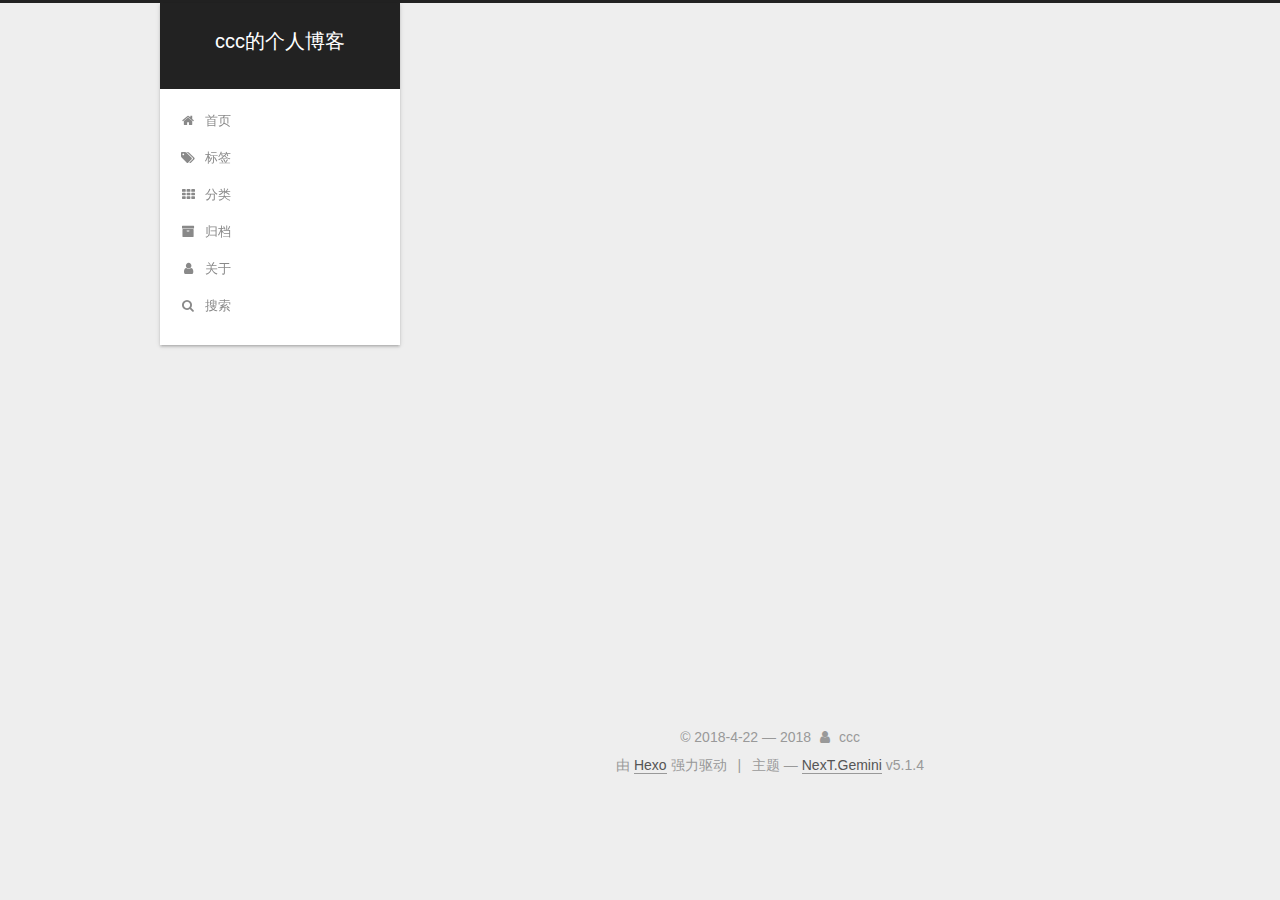
<file: about/index.html>
<!DOCTYPE html>



  


<html class="theme-next gemini use-motion" lang="zh-Hans">
<head>
  <meta charset="UTF-8"/>
<meta http-equiv="X-UA-Compatible" content="IE=edge" />
<meta name="viewport" content="width=device-width, initial-scale=1, maximum-scale=1"/>
<meta name="theme-color" content="#222">









<meta http-equiv="Cache-Control" content="no-transform" />
<meta http-equiv="Cache-Control" content="no-siteapp" />
















  
  
  <link href="/lib/fancybox/source/jquery.fancybox.css?v=2.1.5" rel="stylesheet" type="text/css" />







<link href="/lib/font-awesome/css/font-awesome.min.css?v=4.6.2" rel="stylesheet" type="text/css" />

<link href="/css/main.css?v=5.1.4" rel="stylesheet" type="text/css" />


  <link rel="apple-touch-icon" sizes="180x180" href="/images/apple-touch-icon-next.png?v=5.1.4">


  <link rel="icon" type="image/png" sizes="32x32" href="/images/favicon-32x32-next.png?v=5.1.4">


  <link rel="icon" type="image/png" sizes="16x16" href="/images/favicon-16x16-next.png?v=5.1.4">


  <link rel="mask-icon" href="/images/logo.svg?v=5.1.4" color="#222">





  <meta name="keywords" content="Hexo, NexT" />










<meta name="description" content="about me? not yet.">
<meta property="og:type" content="website">
<meta property="og:title" content="about">
<meta property="og:url" content="http://ccc1994.github.io/about/index.html">
<meta property="og:site_name" content="ccc的个人博客">
<meta property="og:description" content="about me? not yet.">
<meta property="og:locale" content="zh-Hans">
<meta property="og:updated_time" content="2018-04-23T01:57:54.051Z">
<meta name="twitter:card" content="summary">
<meta name="twitter:title" content="about">
<meta name="twitter:description" content="about me? not yet.">



<script type="text/javascript" id="hexo.configurations">
  var NexT = window.NexT || {};
  var CONFIG = {
    root: '/',
    scheme: 'Gemini',
    version: '5.1.4',
    sidebar: {"position":"left","display":"post","offset":12,"b2t":false,"scrollpercent":false,"onmobile":false},
    fancybox: true,
    tabs: true,
    motion: {"enable":true,"async":false,"transition":{"post_block":"fadeIn","post_header":"slideDownIn","post_body":"slideDownIn","coll_header":"slideLeftIn","sidebar":"slideUpIn"}},
    duoshuo: {
      userId: '0',
      author: '博主'
    },
    algolia: {
      applicationID: '',
      apiKey: '',
      indexName: '',
      hits: {"per_page":10},
      labels: {"input_placeholder":"Search for Posts","hits_empty":"We didn't find any results for the search: ${query}","hits_stats":"${hits} results found in ${time} ms"}
    }
  };
</script>



  <link rel="canonical" href="http://ccc1994.github.io/about/"/>





  <title>about | ccc的个人博客</title>
  








</head>

<body itemscope itemtype="http://schema.org/WebPage" lang="zh-Hans">

  
  
    
  

  <div class="container sidebar-position-left page-post-detail">
    <div class="headband"></div>

    <header id="header" class="header" itemscope itemtype="http://schema.org/WPHeader">
      <div class="header-inner"><div class="site-brand-wrapper">
  <div class="site-meta ">
    

    <div class="custom-logo-site-title">
      <a href="/"  class="brand" rel="start">
        <span class="logo-line-before"><i></i></span>
        <span class="site-title">ccc的个人博客</span>
        <span class="logo-line-after"><i></i></span>
      </a>
    </div>
      
        <p class="site-subtitle"></p>
      
  </div>

  <div class="site-nav-toggle">
    <button>
      <span class="btn-bar"></span>
      <span class="btn-bar"></span>
      <span class="btn-bar"></span>
    </button>
  </div>
</div>

<nav class="site-nav">
  

  
    <ul id="menu" class="menu">
      
        
        <li class="menu-item menu-item-home">
          <a href="/" rel="section">
            
              <i class="menu-item-icon fa fa-fw fa-home"></i> <br />
            
            首页
          </a>
        </li>
      
        
        <li class="menu-item menu-item-tags">
          <a href="/tags/" rel="section">
            
              <i class="menu-item-icon fa fa-fw fa-tags"></i> <br />
            
            标签
          </a>
        </li>
      
        
        <li class="menu-item menu-item-categories">
          <a href="/categories/" rel="section">
            
              <i class="menu-item-icon fa fa-fw fa-th"></i> <br />
            
            分类
          </a>
        </li>
      
        
        <li class="menu-item menu-item-archives">
          <a href="/archives/" rel="section">
            
              <i class="menu-item-icon fa fa-fw fa-archive"></i> <br />
            
            归档
          </a>
        </li>
      
        
        <li class="menu-item menu-item-about">
          <a href="/about/" rel="section">
            
              <i class="menu-item-icon fa fa-fw fa-user"></i> <br />
            
            关于
          </a>
        </li>
      

      
        <li class="menu-item menu-item-search">
          
            <a href="javascript:;" class="popup-trigger">
          
            
              <i class="menu-item-icon fa fa-search fa-fw"></i> <br />
            
            搜索
          </a>
        </li>
      
    </ul>
  

  
    <div class="site-search">
      
  <div class="popup search-popup local-search-popup">
  <div class="local-search-header clearfix">
    <span class="search-icon">
      <i class="fa fa-search"></i>
    </span>
    <span class="popup-btn-close">
      <i class="fa fa-times-circle"></i>
    </span>
    <div class="local-search-input-wrapper">
      <input autocomplete="off"
             placeholder="搜索..." spellcheck="false"
             type="text" id="local-search-input">
    </div>
  </div>
  <div id="local-search-result"></div>
</div>



    </div>
  
</nav>



 </div>
    </header>

    <main id="main" class="main">
      <div class="main-inner">
        <div class="content-wrap">
          <div id="content" class="content">
            

  <div id="posts" class="posts-expand">
    
    
    
    <div class="post-block page">
      <header class="post-header">

	<h1 class="post-title" itemprop="name headline">about</h1>



</header>

      
      
      
      <div class="post-body">
        
        
          <p>about me? not yet.</p>

        
      </div>
      
      
      
    </div>
    
    
    
  </div>


          </div>
          


          

  
    <div class="comments" id="comments">
      
        <div id="gitment-container"></div>
      
    </div>

  



        </div>
        
          
  
  <div class="sidebar-toggle">
    <div class="sidebar-toggle-line-wrap">
      <span class="sidebar-toggle-line sidebar-toggle-line-first"></span>
      <span class="sidebar-toggle-line sidebar-toggle-line-middle"></span>
      <span class="sidebar-toggle-line sidebar-toggle-line-last"></span>
    </div>
  </div>

  <aside id="sidebar" class="sidebar">
    
    <div class="sidebar-inner">

      

      

      <section class="site-overview-wrap sidebar-panel sidebar-panel-active">
        <div class="site-overview">
          <div class="site-author motion-element" itemprop="author" itemscope itemtype="http://schema.org/Person">
            
              <img class="site-author-image" itemprop="image"
                src="/images/avatar.gif"
                alt="ccc" />
            
              <p class="site-author-name" itemprop="name">ccc</p>
              <p class="site-description motion-element" itemprop="description"></p>
          </div>

          <nav class="site-state motion-element">

            
              <div class="site-state-item site-state-posts">
              
                <a href="/archives/">
              
                  <span class="site-state-item-count">1</span>
                  <span class="site-state-item-name">日志</span>
                </a>
              </div>
            

            

            
              
              
              <div class="site-state-item site-state-tags">
                <a href="/tags/index.html">
                  <span class="site-state-item-count">1</span>
                  <span class="site-state-item-name">标签</span>
                </a>
              </div>
            

          </nav>

          

          
            <div class="links-of-author motion-element">
                
                  <span class="links-of-author-item">
                    <a href="https://github.com/ccc1994" target="_blank" title="GitHub">
                      
                        <i class="fa fa-fw fa-github"></i>GitHub</a>
                  </span>
                
                  <span class="links-of-author-item">
                    <a href="mailto:caochong1994@gmail.com" target="_blank" title="E-Mail">
                      
                        <i class="fa fa-fw fa-envelope"></i>E-Mail</a>
                  </span>
                
            </div>
          

          
          

          
          

          

        </div>
      </section>

      

      

    </div>
  </aside>


        
      </div>
    </main>

    <footer id="footer" class="footer">
      <div class="footer-inner">
        <div class="copyright">&copy; 2018-4-22 &mdash; <span itemprop="copyrightYear">2018</span>
  <span class="with-love">
    <i class="fa fa-user"></i>
  </span>
  <span class="author" itemprop="copyrightHolder">ccc</span>

  
</div>


  <div class="powered-by">由 <a class="theme-link" target="_blank" href="https://hexo.io">Hexo</a> 强力驱动</div>



  <span class="post-meta-divider">|</span>



  <div class="theme-info">主题 &mdash; <a class="theme-link" target="_blank" href="https://github.com/iissnan/hexo-theme-next">NexT.Gemini</a> v5.1.4</div>




        







        
      </div>
    </footer>

    
      <div class="back-to-top">
        <i class="fa fa-arrow-up"></i>
        
      </div>
    

    

  </div>

  

<script type="text/javascript">
  if (Object.prototype.toString.call(window.Promise) !== '[object Function]') {
    window.Promise = null;
  }
</script>









  












  
  
    <script type="text/javascript" src="/lib/jquery/index.js?v=2.1.3"></script>
  

  
  
    <script type="text/javascript" src="/lib/fastclick/lib/fastclick.min.js?v=1.0.6"></script>
  

  
  
    <script type="text/javascript" src="/lib/jquery_lazyload/jquery.lazyload.js?v=1.9.7"></script>
  

  
  
    <script type="text/javascript" src="/lib/velocity/velocity.min.js?v=1.2.1"></script>
  

  
  
    <script type="text/javascript" src="/lib/velocity/velocity.ui.min.js?v=1.2.1"></script>
  

  
  
    <script type="text/javascript" src="/lib/fancybox/source/jquery.fancybox.pack.js?v=2.1.5"></script>
  


  


  <script type="text/javascript" src="/js/src/utils.js?v=5.1.4"></script>

  <script type="text/javascript" src="/js/src/motion.js?v=5.1.4"></script>



  
  


  <script type="text/javascript" src="/js/src/affix.js?v=5.1.4"></script>

  <script type="text/javascript" src="/js/src/schemes/pisces.js?v=5.1.4"></script>



  
  <script type="text/javascript" src="/js/src/scrollspy.js?v=5.1.4"></script>
<script type="text/javascript" src="/js/src/post-details.js?v=5.1.4"></script>



  


  <script type="text/javascript" src="/js/src/bootstrap.js?v=5.1.4"></script>



  


  




	





  





  







<!-- LOCAL: You can save these files to your site and update links -->
    
        
        <link rel="stylesheet" href="https://aimingoo.github.io/gitmint/style/default.css">
        <script src="https://aimingoo.github.io/gitmint/dist/gitmint.browser.js"></script>
    
<!-- END LOCAL -->

    

    
      <script type="text/javascript">
      function renderGitment(){
        var gitment = new Gitmint({
            id: window.location.pathname, 
            owner: 'ccc1994',
            repo: 'ccc1994.github.io',
            
            lang: "" || navigator.language || navigator.systemLanguage || navigator.userLanguage,
            
            oauth: {
            
            
                client_secret: '11e559aae653a2d4fe8a0f0ecabb7724c963bccf',
            
                client_id: '3ddf36a29f4cee3b0eb8'
            }});
        gitment.render('gitment-container');
      }

      
      renderGitment();
      
      </script>
    







  

  <script type="text/javascript">
    // Popup Window;
    var isfetched = false;
    var isXml = true;
    // Search DB path;
    var search_path = "search.xml";
    if (search_path.length === 0) {
      search_path = "search.xml";
    } else if (/json$/i.test(search_path)) {
      isXml = false;
    }
    var path = "/" + search_path;
    // monitor main search box;

    var onPopupClose = function (e) {
      $('.popup').hide();
      $('#local-search-input').val('');
      $('.search-result-list').remove();
      $('#no-result').remove();
      $(".local-search-pop-overlay").remove();
      $('body').css('overflow', '');
    }

    function proceedsearch() {
      $("body")
        .append('<div class="search-popup-overlay local-search-pop-overlay"></div>')
        .css('overflow', 'hidden');
      $('.search-popup-overlay').click(onPopupClose);
      $('.popup').toggle();
      var $localSearchInput = $('#local-search-input');
      $localSearchInput.attr("autocapitalize", "none");
      $localSearchInput.attr("autocorrect", "off");
      $localSearchInput.focus();
    }

    // search function;
    var searchFunc = function(path, search_id, content_id) {
      'use strict';

      // start loading animation
      $("body")
        .append('<div class="search-popup-overlay local-search-pop-overlay">' +
          '<div id="search-loading-icon">' +
          '<i class="fa fa-spinner fa-pulse fa-5x fa-fw"></i>' +
          '</div>' +
          '</div>')
        .css('overflow', 'hidden');
      $("#search-loading-icon").css('margin', '20% auto 0 auto').css('text-align', 'center');

      $.ajax({
        url: path,
        dataType: isXml ? "xml" : "json",
        async: true,
        success: function(res) {
          // get the contents from search data
          isfetched = true;
          $('.popup').detach().appendTo('.header-inner');
          var datas = isXml ? $("entry", res).map(function() {
            return {
              title: $("title", this).text(),
              content: $("content",this).text(),
              url: $("url" , this).text()
            };
          }).get() : res;
          var input = document.getElementById(search_id);
          var resultContent = document.getElementById(content_id);
          var inputEventFunction = function() {
            var searchText = input.value.trim().toLowerCase();
            var keywords = searchText.split(/[\s\-]+/);
            if (keywords.length > 1) {
              keywords.push(searchText);
            }
            var resultItems = [];
            if (searchText.length > 0) {
              // perform local searching
              datas.forEach(function(data) {
                var isMatch = false;
                var hitCount = 0;
                var searchTextCount = 0;
                var title = data.title.trim();
                var titleInLowerCase = title.toLowerCase();
                var content = data.content.trim().replace(/<[^>]+>/g,"");
                var contentInLowerCase = content.toLowerCase();
                var articleUrl = decodeURIComponent(data.url);
                var indexOfTitle = [];
                var indexOfContent = [];
                // only match articles with not empty titles
                if(title != '') {
                  keywords.forEach(function(keyword) {
                    function getIndexByWord(word, text, caseSensitive) {
                      var wordLen = word.length;
                      if (wordLen === 0) {
                        return [];
                      }
                      var startPosition = 0, position = [], index = [];
                      if (!caseSensitive) {
                        text = text.toLowerCase();
                        word = word.toLowerCase();
                      }
                      while ((position = text.indexOf(word, startPosition)) > -1) {
                        index.push({position: position, word: word});
                        startPosition = position + wordLen;
                      }
                      return index;
                    }

                    indexOfTitle = indexOfTitle.concat(getIndexByWord(keyword, titleInLowerCase, false));
                    indexOfContent = indexOfContent.concat(getIndexByWord(keyword, contentInLowerCase, false));
                  });
                  if (indexOfTitle.length > 0 || indexOfContent.length > 0) {
                    isMatch = true;
                    hitCount = indexOfTitle.length + indexOfContent.length;
                  }
                }

                // show search results

                if (isMatch) {
                  // sort index by position of keyword

                  [indexOfTitle, indexOfContent].forEach(function (index) {
                    index.sort(function (itemLeft, itemRight) {
                      if (itemRight.position !== itemLeft.position) {
                        return itemRight.position - itemLeft.position;
                      } else {
                        return itemLeft.word.length - itemRight.word.length;
                      }
                    });
                  });

                  // merge hits into slices

                  function mergeIntoSlice(text, start, end, index) {
                    var item = index[index.length - 1];
                    var position = item.position;
                    var word = item.word;
                    var hits = [];
                    var searchTextCountInSlice = 0;
                    while (position + word.length <= end && index.length != 0) {
                      if (word === searchText) {
                        searchTextCountInSlice++;
                      }
                      hits.push({position: position, length: word.length});
                      var wordEnd = position + word.length;

                      // move to next position of hit

                      index.pop();
                      while (index.length != 0) {
                        item = index[index.length - 1];
                        position = item.position;
                        word = item.word;
                        if (wordEnd > position) {
                          index.pop();
                        } else {
                          break;
                        }
                      }
                    }
                    searchTextCount += searchTextCountInSlice;
                    return {
                      hits: hits,
                      start: start,
                      end: end,
                      searchTextCount: searchTextCountInSlice
                    };
                  }

                  var slicesOfTitle = [];
                  if (indexOfTitle.length != 0) {
                    slicesOfTitle.push(mergeIntoSlice(title, 0, title.length, indexOfTitle));
                  }

                  var slicesOfContent = [];
                  while (indexOfContent.length != 0) {
                    var item = indexOfContent[indexOfContent.length - 1];
                    var position = item.position;
                    var word = item.word;
                    // cut out 100 characters
                    var start = position - 20;
                    var end = position + 80;
                    if(start < 0){
                      start = 0;
                    }
                    if (end < position + word.length) {
                      end = position + word.length;
                    }
                    if(end > content.length){
                      end = content.length;
                    }
                    slicesOfContent.push(mergeIntoSlice(content, start, end, indexOfContent));
                  }

                  // sort slices in content by search text's count and hits' count

                  slicesOfContent.sort(function (sliceLeft, sliceRight) {
                    if (sliceLeft.searchTextCount !== sliceRight.searchTextCount) {
                      return sliceRight.searchTextCount - sliceLeft.searchTextCount;
                    } else if (sliceLeft.hits.length !== sliceRight.hits.length) {
                      return sliceRight.hits.length - sliceLeft.hits.length;
                    } else {
                      return sliceLeft.start - sliceRight.start;
                    }
                  });

                  // select top N slices in content

                  var upperBound = parseInt('1');
                  if (upperBound >= 0) {
                    slicesOfContent = slicesOfContent.slice(0, upperBound);
                  }

                  // highlight title and content

                  function highlightKeyword(text, slice) {
                    var result = '';
                    var prevEnd = slice.start;
                    slice.hits.forEach(function (hit) {
                      result += text.substring(prevEnd, hit.position);
                      var end = hit.position + hit.length;
                      result += '<b class="search-keyword">' + text.substring(hit.position, end) + '</b>';
                      prevEnd = end;
                    });
                    result += text.substring(prevEnd, slice.end);
                    return result;
                  }

                  var resultItem = '';

                  if (slicesOfTitle.length != 0) {
                    resultItem += "<li><a href='" + articleUrl + "' class='search-result-title'>" + highlightKeyword(title, slicesOfTitle[0]) + "</a>";
                  } else {
                    resultItem += "<li><a href='" + articleUrl + "' class='search-result-title'>" + title + "</a>";
                  }

                  slicesOfContent.forEach(function (slice) {
                    resultItem += "<a href='" + articleUrl + "'>" +
                      "<p class=\"search-result\">" + highlightKeyword(content, slice) +
                      "...</p>" + "</a>";
                  });

                  resultItem += "</li>";
                  resultItems.push({
                    item: resultItem,
                    searchTextCount: searchTextCount,
                    hitCount: hitCount,
                    id: resultItems.length
                  });
                }
              })
            };
            if (keywords.length === 1 && keywords[0] === "") {
              resultContent.innerHTML = '<div id="no-result"><i class="fa fa-search fa-5x" /></div>'
            } else if (resultItems.length === 0) {
              resultContent.innerHTML = '<div id="no-result"><i class="fa fa-frown-o fa-5x" /></div>'
            } else {
              resultItems.sort(function (resultLeft, resultRight) {
                if (resultLeft.searchTextCount !== resultRight.searchTextCount) {
                  return resultRight.searchTextCount - resultLeft.searchTextCount;
                } else if (resultLeft.hitCount !== resultRight.hitCount) {
                  return resultRight.hitCount - resultLeft.hitCount;
                } else {
                  return resultRight.id - resultLeft.id;
                }
              });
              var searchResultList = '<ul class=\"search-result-list\">';
              resultItems.forEach(function (result) {
                searchResultList += result.item;
              })
              searchResultList += "</ul>";
              resultContent.innerHTML = searchResultList;
            }
          }

          if ('auto' === 'auto') {
            input.addEventListener('input', inputEventFunction);
          } else {
            $('.search-icon').click(inputEventFunction);
            input.addEventListener('keypress', function (event) {
              if (event.keyCode === 13) {
                inputEventFunction();
              }
            });
          }

          // remove loading animation
          $(".local-search-pop-overlay").remove();
          $('body').css('overflow', '');

          proceedsearch();
        }
      });
    }

    // handle and trigger popup window;
    $('.popup-trigger').click(function(e) {
      e.stopPropagation();
      if (isfetched === false) {
        searchFunc(path, 'local-search-input', 'local-search-result');
      } else {
        proceedsearch();
      };
    });

    $('.popup-btn-close').click(onPopupClose);
    $('.popup').click(function(e){
      e.stopPropagation();
    });
    $(document).on('keyup', function (event) {
      var shouldDismissSearchPopup = event.which === 27 &&
        $('.search-popup').is(':visible');
      if (shouldDismissSearchPopup) {
        onPopupClose();
      }
    });
  </script>





  

  

  

  
  

  

  

  

</body>
</html>
</file>
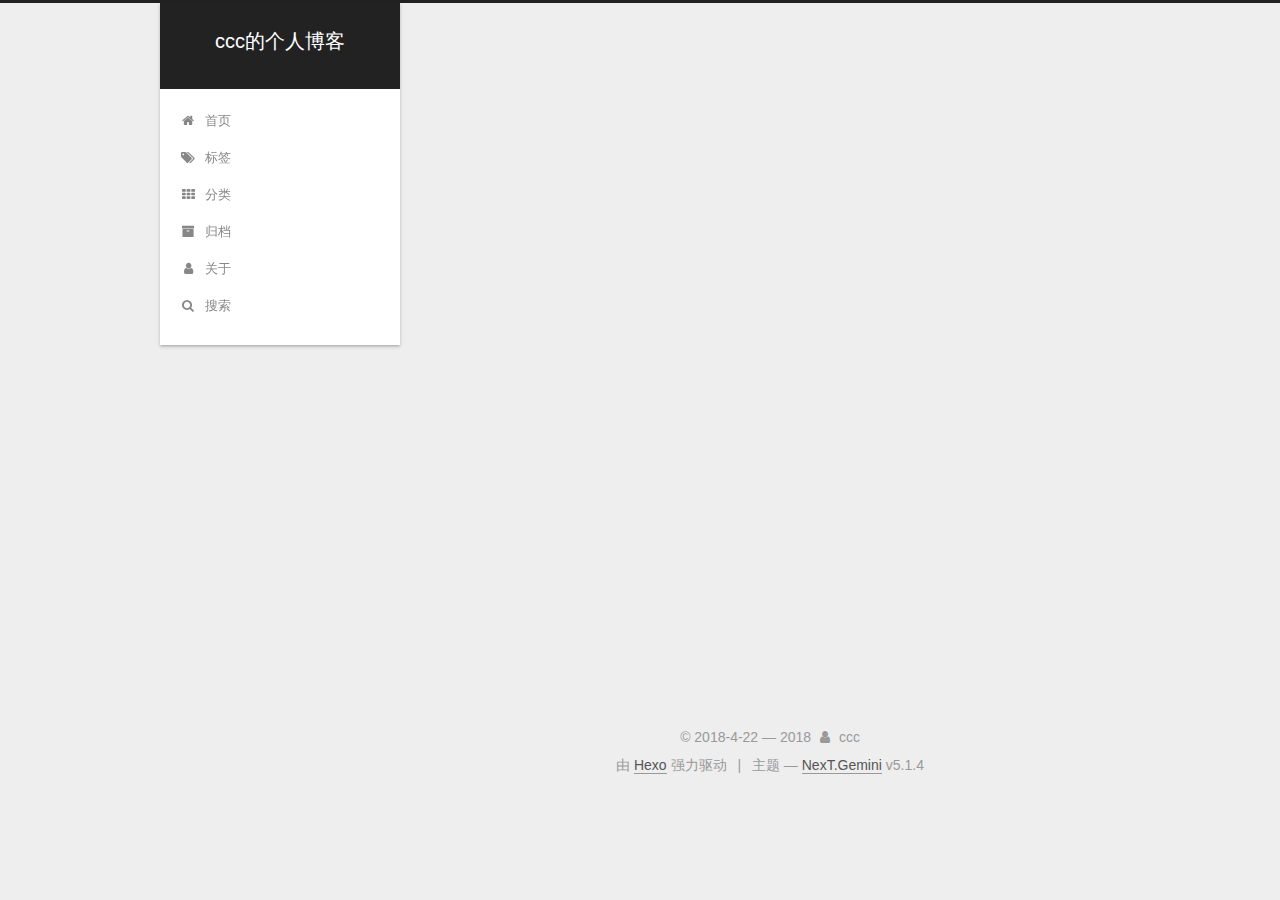
<file: archives/index.html>
<!DOCTYPE html>



  


<html class="theme-next gemini use-motion" lang="zh-Hans">
<head>
  <meta charset="UTF-8"/>
<meta http-equiv="X-UA-Compatible" content="IE=edge" />
<meta name="viewport" content="width=device-width, initial-scale=1, maximum-scale=1"/>
<meta name="theme-color" content="#222">









<meta http-equiv="Cache-Control" content="no-transform" />
<meta http-equiv="Cache-Control" content="no-siteapp" />
















  
  
  <link href="/lib/fancybox/source/jquery.fancybox.css?v=2.1.5" rel="stylesheet" type="text/css" />







<link href="/lib/font-awesome/css/font-awesome.min.css?v=4.6.2" rel="stylesheet" type="text/css" />

<link href="/css/main.css?v=5.1.4" rel="stylesheet" type="text/css" />


  <link rel="apple-touch-icon" sizes="180x180" href="/images/apple-touch-icon-next.png?v=5.1.4">


  <link rel="icon" type="image/png" sizes="32x32" href="/images/favicon-32x32-next.png?v=5.1.4">


  <link rel="icon" type="image/png" sizes="16x16" href="/images/favicon-16x16-next.png?v=5.1.4">


  <link rel="mask-icon" href="/images/logo.svg?v=5.1.4" color="#222">





  <meta name="keywords" content="Hexo, NexT" />










<meta property="og:type" content="website">
<meta property="og:title" content="ccc的个人博客">
<meta property="og:url" content="http://ccc1994.github.io/archives/index.html">
<meta property="og:site_name" content="ccc的个人博客">
<meta property="og:locale" content="zh-Hans">
<meta name="twitter:card" content="summary">
<meta name="twitter:title" content="ccc的个人博客">



<script type="text/javascript" id="hexo.configurations">
  var NexT = window.NexT || {};
  var CONFIG = {
    root: '/',
    scheme: 'Gemini',
    version: '5.1.4',
    sidebar: {"position":"left","display":"post","offset":12,"b2t":false,"scrollpercent":false,"onmobile":false},
    fancybox: true,
    tabs: true,
    motion: {"enable":true,"async":false,"transition":{"post_block":"fadeIn","post_header":"slideDownIn","post_body":"slideDownIn","coll_header":"slideLeftIn","sidebar":"slideUpIn"}},
    duoshuo: {
      userId: '0',
      author: '博主'
    },
    algolia: {
      applicationID: '',
      apiKey: '',
      indexName: '',
      hits: {"per_page":10},
      labels: {"input_placeholder":"Search for Posts","hits_empty":"We didn't find any results for the search: ${query}","hits_stats":"${hits} results found in ${time} ms"}
    }
  };
</script>



  <link rel="canonical" href="http://ccc1994.github.io/archives/"/>





  <title>归档 | ccc的个人博客</title>
  








</head>

<body itemscope itemtype="http://schema.org/WebPage" lang="zh-Hans">

  
  
    
  

  <div class="container sidebar-position-left page-archive">
    <div class="headband"></div>

    <header id="header" class="header" itemscope itemtype="http://schema.org/WPHeader">
      <div class="header-inner"><div class="site-brand-wrapper">
  <div class="site-meta ">
    

    <div class="custom-logo-site-title">
      <a href="/"  class="brand" rel="start">
        <span class="logo-line-before"><i></i></span>
        <span class="site-title">ccc的个人博客</span>
        <span class="logo-line-after"><i></i></span>
      </a>
    </div>
      
        <p class="site-subtitle"></p>
      
  </div>

  <div class="site-nav-toggle">
    <button>
      <span class="btn-bar"></span>
      <span class="btn-bar"></span>
      <span class="btn-bar"></span>
    </button>
  </div>
</div>

<nav class="site-nav">
  

  
    <ul id="menu" class="menu">
      
        
        <li class="menu-item menu-item-home">
          <a href="/" rel="section">
            
              <i class="menu-item-icon fa fa-fw fa-home"></i> <br />
            
            首页
          </a>
        </li>
      
        
        <li class="menu-item menu-item-tags">
          <a href="/tags/" rel="section">
            
              <i class="menu-item-icon fa fa-fw fa-tags"></i> <br />
            
            标签
          </a>
        </li>
      
        
        <li class="menu-item menu-item-categories">
          <a href="/categories/" rel="section">
            
              <i class="menu-item-icon fa fa-fw fa-th"></i> <br />
            
            分类
          </a>
        </li>
      
        
        <li class="menu-item menu-item-archives">
          <a href="/archives/" rel="section">
            
              <i class="menu-item-icon fa fa-fw fa-archive"></i> <br />
            
            归档
          </a>
        </li>
      
        
        <li class="menu-item menu-item-about">
          <a href="/about/" rel="section">
            
              <i class="menu-item-icon fa fa-fw fa-user"></i> <br />
            
            关于
          </a>
        </li>
      

      
        <li class="menu-item menu-item-search">
          
            <a href="javascript:;" class="popup-trigger">
          
            
              <i class="menu-item-icon fa fa-search fa-fw"></i> <br />
            
            搜索
          </a>
        </li>
      
    </ul>
  

  
    <div class="site-search">
      
  <div class="popup search-popup local-search-popup">
  <div class="local-search-header clearfix">
    <span class="search-icon">
      <i class="fa fa-search"></i>
    </span>
    <span class="popup-btn-close">
      <i class="fa fa-times-circle"></i>
    </span>
    <div class="local-search-input-wrapper">
      <input autocomplete="off"
             placeholder="搜索..." spellcheck="false"
             type="text" id="local-search-input">
    </div>
  </div>
  <div id="local-search-result"></div>
</div>



    </div>
  
</nav>



 </div>
    </header>

    <main id="main" class="main">
      <div class="main-inner">
        <div class="content-wrap">
          <div id="content" class="content">
            

  
  
  
  <div class="post-block archive">
    <div id="posts" class="posts-collapse">
      <span class="archive-move-on"></span>

      <span class="archive-page-counter">
        
        
        
          
        
        嗯..! 目前共计 1 篇日志。 继续努力。
      </span>

      

        
        
        

        
          
          <div class="collection-title">
            <h1 class="archive-year" id="archive-year-2018">2018</h1>
          </div>
        
        

        

  <article class="post post-type-normal" itemscope itemtype="http://schema.org/Article">
    <header class="post-header">

      <h2 class="post-title">
        
            <a class="post-title-link" href="/2018/06/18/bugOfArrayList/" itemprop="url">
              
                <span itemprop="name">记发现一个ArrayList的Bug</span>
              
            </a>
        
      </h2>

      <div class="post-meta">
        <time class="post-time" itemprop="dateCreated"
              datetime="2018-06-18T14:39:01Z"
              content="2018-06-18" >
          06-18
        </time>
      </div>

    </header>
  </article>



      

    </div>
  </div>
  
  
  

  



          </div>
          


          

        </div>
        
          
  
  <div class="sidebar-toggle">
    <div class="sidebar-toggle-line-wrap">
      <span class="sidebar-toggle-line sidebar-toggle-line-first"></span>
      <span class="sidebar-toggle-line sidebar-toggle-line-middle"></span>
      <span class="sidebar-toggle-line sidebar-toggle-line-last"></span>
    </div>
  </div>

  <aside id="sidebar" class="sidebar">
    
    <div class="sidebar-inner">

      

      

      <section class="site-overview-wrap sidebar-panel sidebar-panel-active">
        <div class="site-overview">
          <div class="site-author motion-element" itemprop="author" itemscope itemtype="http://schema.org/Person">
            
              <img class="site-author-image" itemprop="image"
                src="/images/avatar.gif"
                alt="ccc" />
            
              <p class="site-author-name" itemprop="name">ccc</p>
              <p class="site-description motion-element" itemprop="description"></p>
          </div>

          <nav class="site-state motion-element">

            
              <div class="site-state-item site-state-posts">
              
                <a href="/archives/">
              
                  <span class="site-state-item-count">1</span>
                  <span class="site-state-item-name">日志</span>
                </a>
              </div>
            

            

            
              
              
              <div class="site-state-item site-state-tags">
                <a href="/tags/index.html">
                  <span class="site-state-item-count">1</span>
                  <span class="site-state-item-name">标签</span>
                </a>
              </div>
            

          </nav>

          

          
            <div class="links-of-author motion-element">
                
                  <span class="links-of-author-item">
                    <a href="https://github.com/ccc1994" target="_blank" title="GitHub">
                      
                        <i class="fa fa-fw fa-github"></i>GitHub</a>
                  </span>
                
                  <span class="links-of-author-item">
                    <a href="mailto:caochong1994@gmail.com" target="_blank" title="E-Mail">
                      
                        <i class="fa fa-fw fa-envelope"></i>E-Mail</a>
                  </span>
                
            </div>
          

          
          

          
          

          

        </div>
      </section>

      

      

    </div>
  </aside>


        
      </div>
    </main>

    <footer id="footer" class="footer">
      <div class="footer-inner">
        <div class="copyright">&copy; 2018-4-22 &mdash; <span itemprop="copyrightYear">2018</span>
  <span class="with-love">
    <i class="fa fa-user"></i>
  </span>
  <span class="author" itemprop="copyrightHolder">ccc</span>

  
</div>


  <div class="powered-by">由 <a class="theme-link" target="_blank" href="https://hexo.io">Hexo</a> 强力驱动</div>



  <span class="post-meta-divider">|</span>



  <div class="theme-info">主题 &mdash; <a class="theme-link" target="_blank" href="https://github.com/iissnan/hexo-theme-next">NexT.Gemini</a> v5.1.4</div>




        







        
      </div>
    </footer>

    
      <div class="back-to-top">
        <i class="fa fa-arrow-up"></i>
        
      </div>
    

    

  </div>

  

<script type="text/javascript">
  if (Object.prototype.toString.call(window.Promise) !== '[object Function]') {
    window.Promise = null;
  }
</script>









  












  
  
    <script type="text/javascript" src="/lib/jquery/index.js?v=2.1.3"></script>
  

  
  
    <script type="text/javascript" src="/lib/fastclick/lib/fastclick.min.js?v=1.0.6"></script>
  

  
  
    <script type="text/javascript" src="/lib/jquery_lazyload/jquery.lazyload.js?v=1.9.7"></script>
  

  
  
    <script type="text/javascript" src="/lib/velocity/velocity.min.js?v=1.2.1"></script>
  

  
  
    <script type="text/javascript" src="/lib/velocity/velocity.ui.min.js?v=1.2.1"></script>
  

  
  
    <script type="text/javascript" src="/lib/fancybox/source/jquery.fancybox.pack.js?v=2.1.5"></script>
  


  


  <script type="text/javascript" src="/js/src/utils.js?v=5.1.4"></script>

  <script type="text/javascript" src="/js/src/motion.js?v=5.1.4"></script>



  
  


  <script type="text/javascript" src="/js/src/affix.js?v=5.1.4"></script>

  <script type="text/javascript" src="/js/src/schemes/pisces.js?v=5.1.4"></script>



  

  


  <script type="text/javascript" src="/js/src/bootstrap.js?v=5.1.4"></script>



  


  




	





  





  







<!-- LOCAL: You can save these files to your site and update links -->
    
        
        <link rel="stylesheet" href="https://aimingoo.github.io/gitmint/style/default.css">
        <script src="https://aimingoo.github.io/gitmint/dist/gitmint.browser.js"></script>
    
<!-- END LOCAL -->

    

    







  

  <script type="text/javascript">
    // Popup Window;
    var isfetched = false;
    var isXml = true;
    // Search DB path;
    var search_path = "search.xml";
    if (search_path.length === 0) {
      search_path = "search.xml";
    } else if (/json$/i.test(search_path)) {
      isXml = false;
    }
    var path = "/" + search_path;
    // monitor main search box;

    var onPopupClose = function (e) {
      $('.popup').hide();
      $('#local-search-input').val('');
      $('.search-result-list').remove();
      $('#no-result').remove();
      $(".local-search-pop-overlay").remove();
      $('body').css('overflow', '');
    }

    function proceedsearch() {
      $("body")
        .append('<div class="search-popup-overlay local-search-pop-overlay"></div>')
        .css('overflow', 'hidden');
      $('.search-popup-overlay').click(onPopupClose);
      $('.popup').toggle();
      var $localSearchInput = $('#local-search-input');
      $localSearchInput.attr("autocapitalize", "none");
      $localSearchInput.attr("autocorrect", "off");
      $localSearchInput.focus();
    }

    // search function;
    var searchFunc = function(path, search_id, content_id) {
      'use strict';

      // start loading animation
      $("body")
        .append('<div class="search-popup-overlay local-search-pop-overlay">' +
          '<div id="search-loading-icon">' +
          '<i class="fa fa-spinner fa-pulse fa-5x fa-fw"></i>' +
          '</div>' +
          '</div>')
        .css('overflow', 'hidden');
      $("#search-loading-icon").css('margin', '20% auto 0 auto').css('text-align', 'center');

      $.ajax({
        url: path,
        dataType: isXml ? "xml" : "json",
        async: true,
        success: function(res) {
          // get the contents from search data
          isfetched = true;
          $('.popup').detach().appendTo('.header-inner');
          var datas = isXml ? $("entry", res).map(function() {
            return {
              title: $("title", this).text(),
              content: $("content",this).text(),
              url: $("url" , this).text()
            };
          }).get() : res;
          var input = document.getElementById(search_id);
          var resultContent = document.getElementById(content_id);
          var inputEventFunction = function() {
            var searchText = input.value.trim().toLowerCase();
            var keywords = searchText.split(/[\s\-]+/);
            if (keywords.length > 1) {
              keywords.push(searchText);
            }
            var resultItems = [];
            if (searchText.length > 0) {
              // perform local searching
              datas.forEach(function(data) {
                var isMatch = false;
                var hitCount = 0;
                var searchTextCount = 0;
                var title = data.title.trim();
                var titleInLowerCase = title.toLowerCase();
                var content = data.content.trim().replace(/<[^>]+>/g,"");
                var contentInLowerCase = content.toLowerCase();
                var articleUrl = decodeURIComponent(data.url);
                var indexOfTitle = [];
                var indexOfContent = [];
                // only match articles with not empty titles
                if(title != '') {
                  keywords.forEach(function(keyword) {
                    function getIndexByWord(word, text, caseSensitive) {
                      var wordLen = word.length;
                      if (wordLen === 0) {
                        return [];
                      }
                      var startPosition = 0, position = [], index = [];
                      if (!caseSensitive) {
                        text = text.toLowerCase();
                        word = word.toLowerCase();
                      }
                      while ((position = text.indexOf(word, startPosition)) > -1) {
                        index.push({position: position, word: word});
                        startPosition = position + wordLen;
                      }
                      return index;
                    }

                    indexOfTitle = indexOfTitle.concat(getIndexByWord(keyword, titleInLowerCase, false));
                    indexOfContent = indexOfContent.concat(getIndexByWord(keyword, contentInLowerCase, false));
                  });
                  if (indexOfTitle.length > 0 || indexOfContent.length > 0) {
                    isMatch = true;
                    hitCount = indexOfTitle.length + indexOfContent.length;
                  }
                }

                // show search results

                if (isMatch) {
                  // sort index by position of keyword

                  [indexOfTitle, indexOfContent].forEach(function (index) {
                    index.sort(function (itemLeft, itemRight) {
                      if (itemRight.position !== itemLeft.position) {
                        return itemRight.position - itemLeft.position;
                      } else {
                        return itemLeft.word.length - itemRight.word.length;
                      }
                    });
                  });

                  // merge hits into slices

                  function mergeIntoSlice(text, start, end, index) {
                    var item = index[index.length - 1];
                    var position = item.position;
                    var word = item.word;
                    var hits = [];
                    var searchTextCountInSlice = 0;
                    while (position + word.length <= end && index.length != 0) {
                      if (word === searchText) {
                        searchTextCountInSlice++;
                      }
                      hits.push({position: position, length: word.length});
                      var wordEnd = position + word.length;

                      // move to next position of hit

                      index.pop();
                      while (index.length != 0) {
                        item = index[index.length - 1];
                        position = item.position;
                        word = item.word;
                        if (wordEnd > position) {
                          index.pop();
                        } else {
                          break;
                        }
                      }
                    }
                    searchTextCount += searchTextCountInSlice;
                    return {
                      hits: hits,
                      start: start,
                      end: end,
                      searchTextCount: searchTextCountInSlice
                    };
                  }

                  var slicesOfTitle = [];
                  if (indexOfTitle.length != 0) {
                    slicesOfTitle.push(mergeIntoSlice(title, 0, title.length, indexOfTitle));
                  }

                  var slicesOfContent = [];
                  while (indexOfContent.length != 0) {
                    var item = indexOfContent[indexOfContent.length - 1];
                    var position = item.position;
                    var word = item.word;
                    // cut out 100 characters
                    var start = position - 20;
                    var end = position + 80;
                    if(start < 0){
                      start = 0;
                    }
                    if (end < position + word.length) {
                      end = position + word.length;
                    }
                    if(end > content.length){
                      end = content.length;
                    }
                    slicesOfContent.push(mergeIntoSlice(content, start, end, indexOfContent));
                  }

                  // sort slices in content by search text's count and hits' count

                  slicesOfContent.sort(function (sliceLeft, sliceRight) {
                    if (sliceLeft.searchTextCount !== sliceRight.searchTextCount) {
                      return sliceRight.searchTextCount - sliceLeft.searchTextCount;
                    } else if (sliceLeft.hits.length !== sliceRight.hits.length) {
                      return sliceRight.hits.length - sliceLeft.hits.length;
                    } else {
                      return sliceLeft.start - sliceRight.start;
                    }
                  });

                  // select top N slices in content

                  var upperBound = parseInt('1');
                  if (upperBound >= 0) {
                    slicesOfContent = slicesOfContent.slice(0, upperBound);
                  }

                  // highlight title and content

                  function highlightKeyword(text, slice) {
                    var result = '';
                    var prevEnd = slice.start;
                    slice.hits.forEach(function (hit) {
                      result += text.substring(prevEnd, hit.position);
                      var end = hit.position + hit.length;
                      result += '<b class="search-keyword">' + text.substring(hit.position, end) + '</b>';
                      prevEnd = end;
                    });
                    result += text.substring(prevEnd, slice.end);
                    return result;
                  }

                  var resultItem = '';

                  if (slicesOfTitle.length != 0) {
                    resultItem += "<li><a href='" + articleUrl + "' class='search-result-title'>" + highlightKeyword(title, slicesOfTitle[0]) + "</a>";
                  } else {
                    resultItem += "<li><a href='" + articleUrl + "' class='search-result-title'>" + title + "</a>";
                  }

                  slicesOfContent.forEach(function (slice) {
                    resultItem += "<a href='" + articleUrl + "'>" +
                      "<p class=\"search-result\">" + highlightKeyword(content, slice) +
                      "...</p>" + "</a>";
                  });

                  resultItem += "</li>";
                  resultItems.push({
                    item: resultItem,
                    searchTextCount: searchTextCount,
                    hitCount: hitCount,
                    id: resultItems.length
                  });
                }
              })
            };
            if (keywords.length === 1 && keywords[0] === "") {
              resultContent.innerHTML = '<div id="no-result"><i class="fa fa-search fa-5x" /></div>'
            } else if (resultItems.length === 0) {
              resultContent.innerHTML = '<div id="no-result"><i class="fa fa-frown-o fa-5x" /></div>'
            } else {
              resultItems.sort(function (resultLeft, resultRight) {
                if (resultLeft.searchTextCount !== resultRight.searchTextCount) {
                  return resultRight.searchTextCount - resultLeft.searchTextCount;
                } else if (resultLeft.hitCount !== resultRight.hitCount) {
                  return resultRight.hitCount - resultLeft.hitCount;
                } else {
                  return resultRight.id - resultLeft.id;
                }
              });
              var searchResultList = '<ul class=\"search-result-list\">';
              resultItems.forEach(function (result) {
                searchResultList += result.item;
              })
              searchResultList += "</ul>";
              resultContent.innerHTML = searchResultList;
            }
          }

          if ('auto' === 'auto') {
            input.addEventListener('input', inputEventFunction);
          } else {
            $('.search-icon').click(inputEventFunction);
            input.addEventListener('keypress', function (event) {
              if (event.keyCode === 13) {
                inputEventFunction();
              }
            });
          }

          // remove loading animation
          $(".local-search-pop-overlay").remove();
          $('body').css('overflow', '');

          proceedsearch();
        }
      });
    }

    // handle and trigger popup window;
    $('.popup-trigger').click(function(e) {
      e.stopPropagation();
      if (isfetched === false) {
        searchFunc(path, 'local-search-input', 'local-search-result');
      } else {
        proceedsearch();
      };
    });

    $('.popup-btn-close').click(onPopupClose);
    $('.popup').click(function(e){
      e.stopPropagation();
    });
    $(document).on('keyup', function (event) {
      var shouldDismissSearchPopup = event.which === 27 &&
        $('.search-popup').is(':visible');
      if (shouldDismissSearchPopup) {
        onPopupClose();
      }
    });
  </script>





  

  

  

  
  

  

  

  

</body>
</html>
</file>
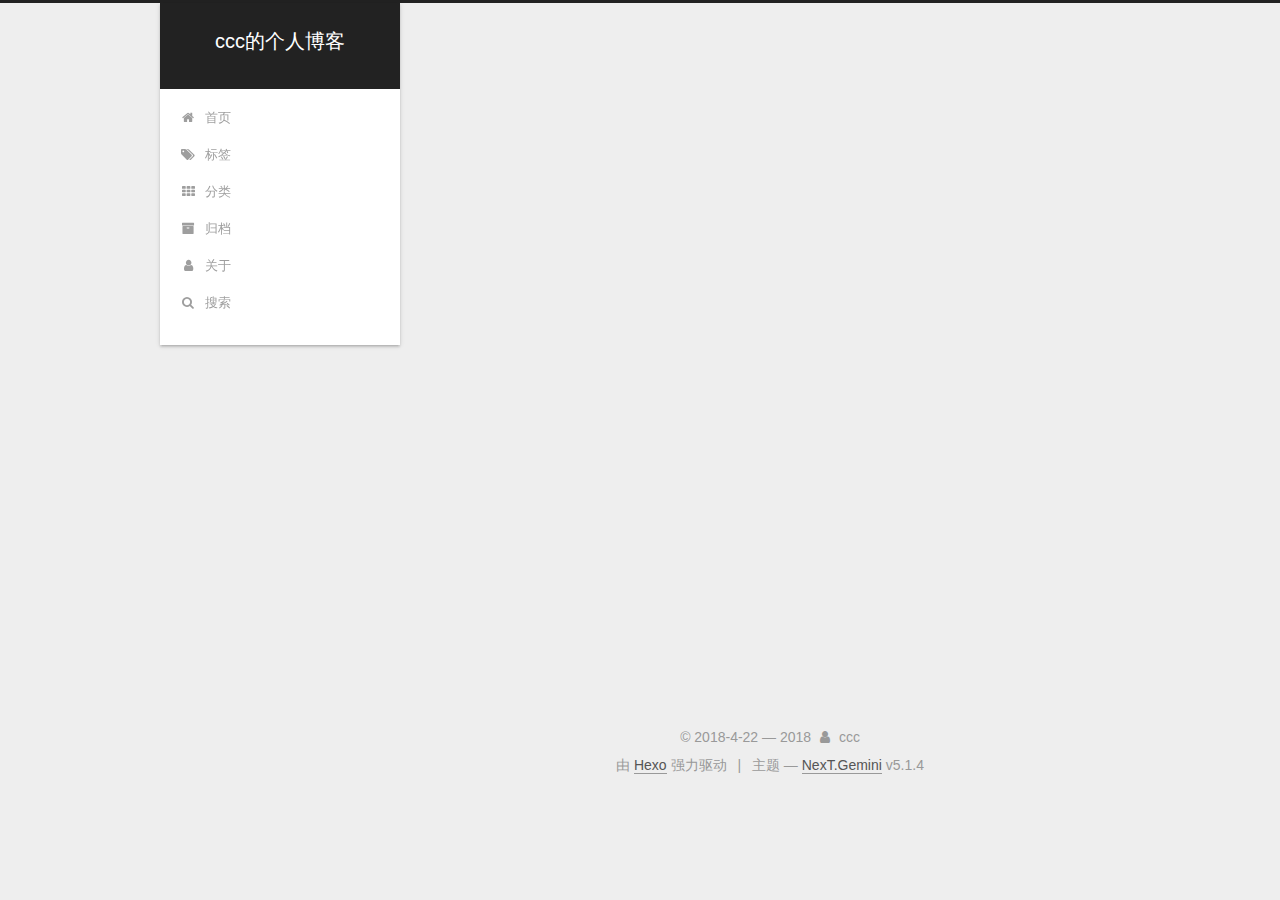
<file: categories/index.html>
<!DOCTYPE html>



  


<html class="theme-next gemini use-motion" lang="zh-Hans">
<head>
  <meta charset="UTF-8"/>
<meta http-equiv="X-UA-Compatible" content="IE=edge" />
<meta name="viewport" content="width=device-width, initial-scale=1, maximum-scale=1"/>
<meta name="theme-color" content="#222">









<meta http-equiv="Cache-Control" content="no-transform" />
<meta http-equiv="Cache-Control" content="no-siteapp" />
















  
  
  <link href="/lib/fancybox/source/jquery.fancybox.css?v=2.1.5" rel="stylesheet" type="text/css" />







<link href="/lib/font-awesome/css/font-awesome.min.css?v=4.6.2" rel="stylesheet" type="text/css" />

<link href="/css/main.css?v=5.1.4" rel="stylesheet" type="text/css" />


  <link rel="apple-touch-icon" sizes="180x180" href="/images/apple-touch-icon-next.png?v=5.1.4">


  <link rel="icon" type="image/png" sizes="32x32" href="/images/favicon-32x32-next.png?v=5.1.4">


  <link rel="icon" type="image/png" sizes="16x16" href="/images/favicon-16x16-next.png?v=5.1.4">


  <link rel="mask-icon" href="/images/logo.svg?v=5.1.4" color="#222">





  <meta name="keywords" content="Hexo, NexT" />










<meta property="og:type" content="website">
<meta property="og:title" content="categories">
<meta property="og:url" content="http://ccc1994.github.io/categories/index.html">
<meta property="og:site_name" content="ccc的个人博客">
<meta property="og:locale" content="zh-Hans">
<meta property="og:updated_time" content="2018-04-23T01:57:54.051Z">
<meta name="twitter:card" content="summary">
<meta name="twitter:title" content="categories">



<script type="text/javascript" id="hexo.configurations">
  var NexT = window.NexT || {};
  var CONFIG = {
    root: '/',
    scheme: 'Gemini',
    version: '5.1.4',
    sidebar: {"position":"left","display":"post","offset":12,"b2t":false,"scrollpercent":false,"onmobile":false},
    fancybox: true,
    tabs: true,
    motion: {"enable":true,"async":false,"transition":{"post_block":"fadeIn","post_header":"slideDownIn","post_body":"slideDownIn","coll_header":"slideLeftIn","sidebar":"slideUpIn"}},
    duoshuo: {
      userId: '0',
      author: '博主'
    },
    algolia: {
      applicationID: '',
      apiKey: '',
      indexName: '',
      hits: {"per_page":10},
      labels: {"input_placeholder":"Search for Posts","hits_empty":"We didn't find any results for the search: ${query}","hits_stats":"${hits} results found in ${time} ms"}
    }
  };
</script>



  <link rel="canonical" href="http://ccc1994.github.io/categories/"/>





  <title>categories | ccc的个人博客</title>
  








</head>

<body itemscope itemtype="http://schema.org/WebPage" lang="zh-Hans">

  
  
    
  

  <div class="container sidebar-position-left page-post-detail">
    <div class="headband"></div>

    <header id="header" class="header" itemscope itemtype="http://schema.org/WPHeader">
      <div class="header-inner"><div class="site-brand-wrapper">
  <div class="site-meta ">
    

    <div class="custom-logo-site-title">
      <a href="/"  class="brand" rel="start">
        <span class="logo-line-before"><i></i></span>
        <span class="site-title">ccc的个人博客</span>
        <span class="logo-line-after"><i></i></span>
      </a>
    </div>
      
        <p class="site-subtitle"></p>
      
  </div>

  <div class="site-nav-toggle">
    <button>
      <span class="btn-bar"></span>
      <span class="btn-bar"></span>
      <span class="btn-bar"></span>
    </button>
  </div>
</div>

<nav class="site-nav">
  

  
    <ul id="menu" class="menu">
      
        
        <li class="menu-item menu-item-home">
          <a href="/" rel="section">
            
              <i class="menu-item-icon fa fa-fw fa-home"></i> <br />
            
            首页
          </a>
        </li>
      
        
        <li class="menu-item menu-item-tags">
          <a href="/tags/" rel="section">
            
              <i class="menu-item-icon fa fa-fw fa-tags"></i> <br />
            
            标签
          </a>
        </li>
      
        
        <li class="menu-item menu-item-categories">
          <a href="/categories/" rel="section">
            
              <i class="menu-item-icon fa fa-fw fa-th"></i> <br />
            
            分类
          </a>
        </li>
      
        
        <li class="menu-item menu-item-archives">
          <a href="/archives/" rel="section">
            
              <i class="menu-item-icon fa fa-fw fa-archive"></i> <br />
            
            归档
          </a>
        </li>
      
        
        <li class="menu-item menu-item-about">
          <a href="/about/" rel="section">
            
              <i class="menu-item-icon fa fa-fw fa-user"></i> <br />
            
            关于
          </a>
        </li>
      

      
        <li class="menu-item menu-item-search">
          
            <a href="javascript:;" class="popup-trigger">
          
            
              <i class="menu-item-icon fa fa-search fa-fw"></i> <br />
            
            搜索
          </a>
        </li>
      
    </ul>
  

  
    <div class="site-search">
      
  <div class="popup search-popup local-search-popup">
  <div class="local-search-header clearfix">
    <span class="search-icon">
      <i class="fa fa-search"></i>
    </span>
    <span class="popup-btn-close">
      <i class="fa fa-times-circle"></i>
    </span>
    <div class="local-search-input-wrapper">
      <input autocomplete="off"
             placeholder="搜索..." spellcheck="false"
             type="text" id="local-search-input">
    </div>
  </div>
  <div id="local-search-result"></div>
</div>



    </div>
  
</nav>



 </div>
    </header>

    <main id="main" class="main">
      <div class="main-inner">
        <div class="content-wrap">
          <div id="content" class="content">
            

  <div id="posts" class="posts-expand">
    
    
    
    <div class="post-block page">
      <header class="post-header">

	<h1 class="post-title" itemprop="name headline">categories</h1>



</header>

      
      
      
      <div class="post-body">
        
        
          <div class="category-all-page">
            <div class="category-all-title">
                暂无分类
            </div>
            <div class="category-all">
              
            </div>
          </div>
        
      </div>
      
      
      
    </div>
    
    
    
  </div>


          </div>
          


          

  
    <div class="comments" id="comments">
      
        <div id="gitment-container"></div>
      
    </div>

  



        </div>
        
          
  
  <div class="sidebar-toggle">
    <div class="sidebar-toggle-line-wrap">
      <span class="sidebar-toggle-line sidebar-toggle-line-first"></span>
      <span class="sidebar-toggle-line sidebar-toggle-line-middle"></span>
      <span class="sidebar-toggle-line sidebar-toggle-line-last"></span>
    </div>
  </div>

  <aside id="sidebar" class="sidebar">
    
    <div class="sidebar-inner">

      

      

      <section class="site-overview-wrap sidebar-panel sidebar-panel-active">
        <div class="site-overview">
          <div class="site-author motion-element" itemprop="author" itemscope itemtype="http://schema.org/Person">
            
              <img class="site-author-image" itemprop="image"
                src="/images/avatar.gif"
                alt="ccc" />
            
              <p class="site-author-name" itemprop="name">ccc</p>
              <p class="site-description motion-element" itemprop="description"></p>
          </div>

          <nav class="site-state motion-element">

            
              <div class="site-state-item site-state-posts">
              
                <a href="/archives/">
              
                  <span class="site-state-item-count">1</span>
                  <span class="site-state-item-name">日志</span>
                </a>
              </div>
            

            

            
              
              
              <div class="site-state-item site-state-tags">
                <a href="/tags/index.html">
                  <span class="site-state-item-count">1</span>
                  <span class="site-state-item-name">标签</span>
                </a>
              </div>
            

          </nav>

          

          
            <div class="links-of-author motion-element">
                
                  <span class="links-of-author-item">
                    <a href="https://github.com/ccc1994" target="_blank" title="GitHub">
                      
                        <i class="fa fa-fw fa-github"></i>GitHub</a>
                  </span>
                
                  <span class="links-of-author-item">
                    <a href="mailto:caochong1994@gmail.com" target="_blank" title="E-Mail">
                      
                        <i class="fa fa-fw fa-envelope"></i>E-Mail</a>
                  </span>
                
            </div>
          

          
          

          
          

          

        </div>
      </section>

      

      

    </div>
  </aside>


        
      </div>
    </main>

    <footer id="footer" class="footer">
      <div class="footer-inner">
        <div class="copyright">&copy; 2018-4-22 &mdash; <span itemprop="copyrightYear">2018</span>
  <span class="with-love">
    <i class="fa fa-user"></i>
  </span>
  <span class="author" itemprop="copyrightHolder">ccc</span>

  
</div>


  <div class="powered-by">由 <a class="theme-link" target="_blank" href="https://hexo.io">Hexo</a> 强力驱动</div>



  <span class="post-meta-divider">|</span>



  <div class="theme-info">主题 &mdash; <a class="theme-link" target="_blank" href="https://github.com/iissnan/hexo-theme-next">NexT.Gemini</a> v5.1.4</div>




        







        
      </div>
    </footer>

    
      <div class="back-to-top">
        <i class="fa fa-arrow-up"></i>
        
      </div>
    

    

  </div>

  

<script type="text/javascript">
  if (Object.prototype.toString.call(window.Promise) !== '[object Function]') {
    window.Promise = null;
  }
</script>









  












  
  
    <script type="text/javascript" src="/lib/jquery/index.js?v=2.1.3"></script>
  

  
  
    <script type="text/javascript" src="/lib/fastclick/lib/fastclick.min.js?v=1.0.6"></script>
  

  
  
    <script type="text/javascript" src="/lib/jquery_lazyload/jquery.lazyload.js?v=1.9.7"></script>
  

  
  
    <script type="text/javascript" src="/lib/velocity/velocity.min.js?v=1.2.1"></script>
  

  
  
    <script type="text/javascript" src="/lib/velocity/velocity.ui.min.js?v=1.2.1"></script>
  

  
  
    <script type="text/javascript" src="/lib/fancybox/source/jquery.fancybox.pack.js?v=2.1.5"></script>
  


  


  <script type="text/javascript" src="/js/src/utils.js?v=5.1.4"></script>

  <script type="text/javascript" src="/js/src/motion.js?v=5.1.4"></script>



  
  


  <script type="text/javascript" src="/js/src/affix.js?v=5.1.4"></script>

  <script type="text/javascript" src="/js/src/schemes/pisces.js?v=5.1.4"></script>



  
  <script type="text/javascript" src="/js/src/scrollspy.js?v=5.1.4"></script>
<script type="text/javascript" src="/js/src/post-details.js?v=5.1.4"></script>



  


  <script type="text/javascript" src="/js/src/bootstrap.js?v=5.1.4"></script>



  


  




	





  





  







<!-- LOCAL: You can save these files to your site and update links -->
    
        
        <link rel="stylesheet" href="https://aimingoo.github.io/gitmint/style/default.css">
        <script src="https://aimingoo.github.io/gitmint/dist/gitmint.browser.js"></script>
    
<!-- END LOCAL -->

    

    
      <script type="text/javascript">
      function renderGitment(){
        var gitment = new Gitmint({
            id: window.location.pathname, 
            owner: 'ccc1994',
            repo: 'ccc1994.github.io',
            
            lang: "" || navigator.language || navigator.systemLanguage || navigator.userLanguage,
            
            oauth: {
            
            
                client_secret: '11e559aae653a2d4fe8a0f0ecabb7724c963bccf',
            
                client_id: '3ddf36a29f4cee3b0eb8'
            }});
        gitment.render('gitment-container');
      }

      
      renderGitment();
      
      </script>
    







  

  <script type="text/javascript">
    // Popup Window;
    var isfetched = false;
    var isXml = true;
    // Search DB path;
    var search_path = "search.xml";
    if (search_path.length === 0) {
      search_path = "search.xml";
    } else if (/json$/i.test(search_path)) {
      isXml = false;
    }
    var path = "/" + search_path;
    // monitor main search box;

    var onPopupClose = function (e) {
      $('.popup').hide();
      $('#local-search-input').val('');
      $('.search-result-list').remove();
      $('#no-result').remove();
      $(".local-search-pop-overlay").remove();
      $('body').css('overflow', '');
    }

    function proceedsearch() {
      $("body")
        .append('<div class="search-popup-overlay local-search-pop-overlay"></div>')
        .css('overflow', 'hidden');
      $('.search-popup-overlay').click(onPopupClose);
      $('.popup').toggle();
      var $localSearchInput = $('#local-search-input');
      $localSearchInput.attr("autocapitalize", "none");
      $localSearchInput.attr("autocorrect", "off");
      $localSearchInput.focus();
    }

    // search function;
    var searchFunc = function(path, search_id, content_id) {
      'use strict';

      // start loading animation
      $("body")
        .append('<div class="search-popup-overlay local-search-pop-overlay">' +
          '<div id="search-loading-icon">' +
          '<i class="fa fa-spinner fa-pulse fa-5x fa-fw"></i>' +
          '</div>' +
          '</div>')
        .css('overflow', 'hidden');
      $("#search-loading-icon").css('margin', '20% auto 0 auto').css('text-align', 'center');

      $.ajax({
        url: path,
        dataType: isXml ? "xml" : "json",
        async: true,
        success: function(res) {
          // get the contents from search data
          isfetched = true;
          $('.popup').detach().appendTo('.header-inner');
          var datas = isXml ? $("entry", res).map(function() {
            return {
              title: $("title", this).text(),
              content: $("content",this).text(),
              url: $("url" , this).text()
            };
          }).get() : res;
          var input = document.getElementById(search_id);
          var resultContent = document.getElementById(content_id);
          var inputEventFunction = function() {
            var searchText = input.value.trim().toLowerCase();
            var keywords = searchText.split(/[\s\-]+/);
            if (keywords.length > 1) {
              keywords.push(searchText);
            }
            var resultItems = [];
            if (searchText.length > 0) {
              // perform local searching
              datas.forEach(function(data) {
                var isMatch = false;
                var hitCount = 0;
                var searchTextCount = 0;
                var title = data.title.trim();
                var titleInLowerCase = title.toLowerCase();
                var content = data.content.trim().replace(/<[^>]+>/g,"");
                var contentInLowerCase = content.toLowerCase();
                var articleUrl = decodeURIComponent(data.url);
                var indexOfTitle = [];
                var indexOfContent = [];
                // only match articles with not empty titles
                if(title != '') {
                  keywords.forEach(function(keyword) {
                    function getIndexByWord(word, text, caseSensitive) {
                      var wordLen = word.length;
                      if (wordLen === 0) {
                        return [];
                      }
                      var startPosition = 0, position = [], index = [];
                      if (!caseSensitive) {
                        text = text.toLowerCase();
                        word = word.toLowerCase();
                      }
                      while ((position = text.indexOf(word, startPosition)) > -1) {
                        index.push({position: position, word: word});
                        startPosition = position + wordLen;
                      }
                      return index;
                    }

                    indexOfTitle = indexOfTitle.concat(getIndexByWord(keyword, titleInLowerCase, false));
                    indexOfContent = indexOfContent.concat(getIndexByWord(keyword, contentInLowerCase, false));
                  });
                  if (indexOfTitle.length > 0 || indexOfContent.length > 0) {
                    isMatch = true;
                    hitCount = indexOfTitle.length + indexOfContent.length;
                  }
                }

                // show search results

                if (isMatch) {
                  // sort index by position of keyword

                  [indexOfTitle, indexOfContent].forEach(function (index) {
                    index.sort(function (itemLeft, itemRight) {
                      if (itemRight.position !== itemLeft.position) {
                        return itemRight.position - itemLeft.position;
                      } else {
                        return itemLeft.word.length - itemRight.word.length;
                      }
                    });
                  });

                  // merge hits into slices

                  function mergeIntoSlice(text, start, end, index) {
                    var item = index[index.length - 1];
                    var position = item.position;
                    var word = item.word;
                    var hits = [];
                    var searchTextCountInSlice = 0;
                    while (position + word.length <= end && index.length != 0) {
                      if (word === searchText) {
                        searchTextCountInSlice++;
                      }
                      hits.push({position: position, length: word.length});
                      var wordEnd = position + word.length;

                      // move to next position of hit

                      index.pop();
                      while (index.length != 0) {
                        item = index[index.length - 1];
                        position = item.position;
                        word = item.word;
                        if (wordEnd > position) {
                          index.pop();
                        } else {
                          break;
                        }
                      }
                    }
                    searchTextCount += searchTextCountInSlice;
                    return {
                      hits: hits,
                      start: start,
                      end: end,
                      searchTextCount: searchTextCountInSlice
                    };
                  }

                  var slicesOfTitle = [];
                  if (indexOfTitle.length != 0) {
                    slicesOfTitle.push(mergeIntoSlice(title, 0, title.length, indexOfTitle));
                  }

                  var slicesOfContent = [];
                  while (indexOfContent.length != 0) {
                    var item = indexOfContent[indexOfContent.length - 1];
                    var position = item.position;
                    var word = item.word;
                    // cut out 100 characters
                    var start = position - 20;
                    var end = position + 80;
                    if(start < 0){
                      start = 0;
                    }
                    if (end < position + word.length) {
                      end = position + word.length;
                    }
                    if(end > content.length){
                      end = content.length;
                    }
                    slicesOfContent.push(mergeIntoSlice(content, start, end, indexOfContent));
                  }

                  // sort slices in content by search text's count and hits' count

                  slicesOfContent.sort(function (sliceLeft, sliceRight) {
                    if (sliceLeft.searchTextCount !== sliceRight.searchTextCount) {
                      return sliceRight.searchTextCount - sliceLeft.searchTextCount;
                    } else if (sliceLeft.hits.length !== sliceRight.hits.length) {
                      return sliceRight.hits.length - sliceLeft.hits.length;
                    } else {
                      return sliceLeft.start - sliceRight.start;
                    }
                  });

                  // select top N slices in content

                  var upperBound = parseInt('1');
                  if (upperBound >= 0) {
                    slicesOfContent = slicesOfContent.slice(0, upperBound);
                  }

                  // highlight title and content

                  function highlightKeyword(text, slice) {
                    var result = '';
                    var prevEnd = slice.start;
                    slice.hits.forEach(function (hit) {
                      result += text.substring(prevEnd, hit.position);
                      var end = hit.position + hit.length;
                      result += '<b class="search-keyword">' + text.substring(hit.position, end) + '</b>';
                      prevEnd = end;
                    });
                    result += text.substring(prevEnd, slice.end);
                    return result;
                  }

                  var resultItem = '';

                  if (slicesOfTitle.length != 0) {
                    resultItem += "<li><a href='" + articleUrl + "' class='search-result-title'>" + highlightKeyword(title, slicesOfTitle[0]) + "</a>";
                  } else {
                    resultItem += "<li><a href='" + articleUrl + "' class='search-result-title'>" + title + "</a>";
                  }

                  slicesOfContent.forEach(function (slice) {
                    resultItem += "<a href='" + articleUrl + "'>" +
                      "<p class=\"search-result\">" + highlightKeyword(content, slice) +
                      "...</p>" + "</a>";
                  });

                  resultItem += "</li>";
                  resultItems.push({
                    item: resultItem,
                    searchTextCount: searchTextCount,
                    hitCount: hitCount,
                    id: resultItems.length
                  });
                }
              })
            };
            if (keywords.length === 1 && keywords[0] === "") {
              resultContent.innerHTML = '<div id="no-result"><i class="fa fa-search fa-5x" /></div>'
            } else if (resultItems.length === 0) {
              resultContent.innerHTML = '<div id="no-result"><i class="fa fa-frown-o fa-5x" /></div>'
            } else {
              resultItems.sort(function (resultLeft, resultRight) {
                if (resultLeft.searchTextCount !== resultRight.searchTextCount) {
                  return resultRight.searchTextCount - resultLeft.searchTextCount;
                } else if (resultLeft.hitCount !== resultRight.hitCount) {
                  return resultRight.hitCount - resultLeft.hitCount;
                } else {
                  return resultRight.id - resultLeft.id;
                }
              });
              var searchResultList = '<ul class=\"search-result-list\">';
              resultItems.forEach(function (result) {
                searchResultList += result.item;
              })
              searchResultList += "</ul>";
              resultContent.innerHTML = searchResultList;
            }
          }

          if ('auto' === 'auto') {
            input.addEventListener('input', inputEventFunction);
          } else {
            $('.search-icon').click(inputEventFunction);
            input.addEventListener('keypress', function (event) {
              if (event.keyCode === 13) {
                inputEventFunction();
              }
            });
          }

          // remove loading animation
          $(".local-search-pop-overlay").remove();
          $('body').css('overflow', '');

          proceedsearch();
        }
      });
    }

    // handle and trigger popup window;
    $('.popup-trigger').click(function(e) {
      e.stopPropagation();
      if (isfetched === false) {
        searchFunc(path, 'local-search-input', 'local-search-result');
      } else {
        proceedsearch();
      };
    });

    $('.popup-btn-close').click(onPopupClose);
    $('.popup').click(function(e){
      e.stopPropagation();
    });
    $(document).on('keyup', function (event) {
      var shouldDismissSearchPopup = event.which === 27 &&
        $('.search-popup').is(':visible');
      if (shouldDismissSearchPopup) {
        onPopupClose();
      }
    });
  </script>





  

  

  

  
  

  

  

  

</body>
</html>
</file>
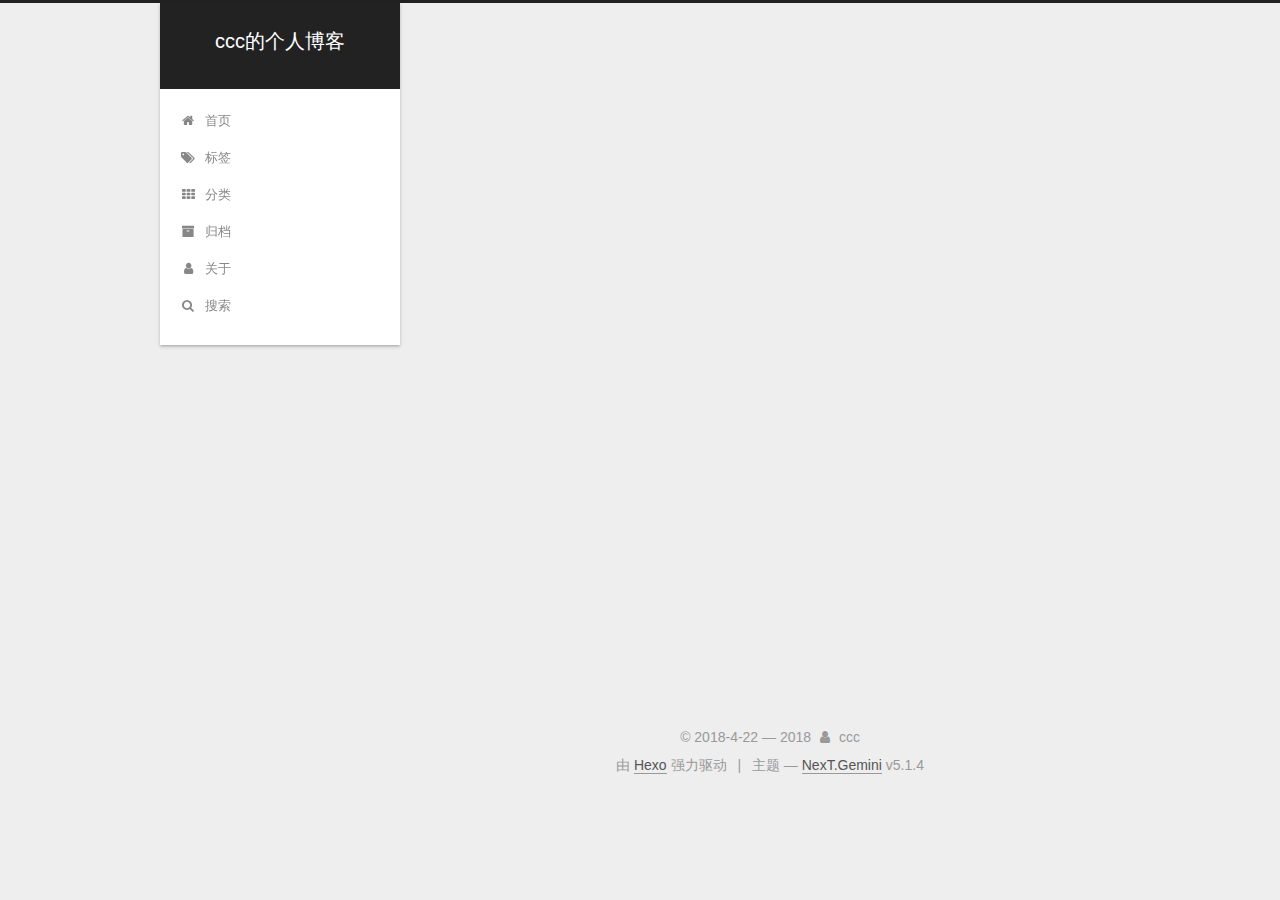
<file: tags/index.html>
<!DOCTYPE html>



  


<html class="theme-next gemini use-motion" lang="zh-Hans">
<head>
  <meta charset="UTF-8"/>
<meta http-equiv="X-UA-Compatible" content="IE=edge" />
<meta name="viewport" content="width=device-width, initial-scale=1, maximum-scale=1"/>
<meta name="theme-color" content="#222">









<meta http-equiv="Cache-Control" content="no-transform" />
<meta http-equiv="Cache-Control" content="no-siteapp" />
















  
  
  <link href="/lib/fancybox/source/jquery.fancybox.css?v=2.1.5" rel="stylesheet" type="text/css" />







<link href="/lib/font-awesome/css/font-awesome.min.css?v=4.6.2" rel="stylesheet" type="text/css" />

<link href="/css/main.css?v=5.1.4" rel="stylesheet" type="text/css" />


  <link rel="apple-touch-icon" sizes="180x180" href="/images/apple-touch-icon-next.png?v=5.1.4">


  <link rel="icon" type="image/png" sizes="32x32" href="/images/favicon-32x32-next.png?v=5.1.4">


  <link rel="icon" type="image/png" sizes="16x16" href="/images/favicon-16x16-next.png?v=5.1.4">


  <link rel="mask-icon" href="/images/logo.svg?v=5.1.4" color="#222">





  <meta name="keywords" content="Hexo, NexT" />










<meta property="og:type" content="website">
<meta property="og:title" content="全部标签">
<meta property="og:url" content="http://ccc1994.github.io/tags/index.html">
<meta property="og:site_name" content="ccc的个人博客">
<meta property="og:locale" content="zh-Hans">
<meta property="og:updated_time" content="2018-04-23T01:57:54.052Z">
<meta name="twitter:card" content="summary">
<meta name="twitter:title" content="全部标签">



<script type="text/javascript" id="hexo.configurations">
  var NexT = window.NexT || {};
  var CONFIG = {
    root: '/',
    scheme: 'Gemini',
    version: '5.1.4',
    sidebar: {"position":"left","display":"post","offset":12,"b2t":false,"scrollpercent":false,"onmobile":false},
    fancybox: true,
    tabs: true,
    motion: {"enable":true,"async":false,"transition":{"post_block":"fadeIn","post_header":"slideDownIn","post_body":"slideDownIn","coll_header":"slideLeftIn","sidebar":"slideUpIn"}},
    duoshuo: {
      userId: '0',
      author: '博主'
    },
    algolia: {
      applicationID: '',
      apiKey: '',
      indexName: '',
      hits: {"per_page":10},
      labels: {"input_placeholder":"Search for Posts","hits_empty":"We didn't find any results for the search: ${query}","hits_stats":"${hits} results found in ${time} ms"}
    }
  };
</script>



  <link rel="canonical" href="http://ccc1994.github.io/tags/"/>





  <title>全部标签 | ccc的个人博客</title>
  








</head>

<body itemscope itemtype="http://schema.org/WebPage" lang="zh-Hans">

  
  
    
  

  <div class="container sidebar-position-left page-post-detail">
    <div class="headband"></div>

    <header id="header" class="header" itemscope itemtype="http://schema.org/WPHeader">
      <div class="header-inner"><div class="site-brand-wrapper">
  <div class="site-meta ">
    

    <div class="custom-logo-site-title">
      <a href="/"  class="brand" rel="start">
        <span class="logo-line-before"><i></i></span>
        <span class="site-title">ccc的个人博客</span>
        <span class="logo-line-after"><i></i></span>
      </a>
    </div>
      
        <p class="site-subtitle"></p>
      
  </div>

  <div class="site-nav-toggle">
    <button>
      <span class="btn-bar"></span>
      <span class="btn-bar"></span>
      <span class="btn-bar"></span>
    </button>
  </div>
</div>

<nav class="site-nav">
  

  
    <ul id="menu" class="menu">
      
        
        <li class="menu-item menu-item-home">
          <a href="/" rel="section">
            
              <i class="menu-item-icon fa fa-fw fa-home"></i> <br />
            
            首页
          </a>
        </li>
      
        
        <li class="menu-item menu-item-tags">
          <a href="/tags/" rel="section">
            
              <i class="menu-item-icon fa fa-fw fa-tags"></i> <br />
            
            标签
          </a>
        </li>
      
        
        <li class="menu-item menu-item-categories">
          <a href="/categories/" rel="section">
            
              <i class="menu-item-icon fa fa-fw fa-th"></i> <br />
            
            分类
          </a>
        </li>
      
        
        <li class="menu-item menu-item-archives">
          <a href="/archives/" rel="section">
            
              <i class="menu-item-icon fa fa-fw fa-archive"></i> <br />
            
            归档
          </a>
        </li>
      
        
        <li class="menu-item menu-item-about">
          <a href="/about/" rel="section">
            
              <i class="menu-item-icon fa fa-fw fa-user"></i> <br />
            
            关于
          </a>
        </li>
      

      
        <li class="menu-item menu-item-search">
          
            <a href="javascript:;" class="popup-trigger">
          
            
              <i class="menu-item-icon fa fa-search fa-fw"></i> <br />
            
            搜索
          </a>
        </li>
      
    </ul>
  

  
    <div class="site-search">
      
  <div class="popup search-popup local-search-popup">
  <div class="local-search-header clearfix">
    <span class="search-icon">
      <i class="fa fa-search"></i>
    </span>
    <span class="popup-btn-close">
      <i class="fa fa-times-circle"></i>
    </span>
    <div class="local-search-input-wrapper">
      <input autocomplete="off"
             placeholder="搜索..." spellcheck="false"
             type="text" id="local-search-input">
    </div>
  </div>
  <div id="local-search-result"></div>
</div>



    </div>
  
</nav>



 </div>
    </header>

    <main id="main" class="main">
      <div class="main-inner">
        <div class="content-wrap">
          <div id="content" class="content">
            

  <div id="posts" class="posts-expand">
    
    
    
    <div class="post-block page">
      <header class="post-header">

	<h1 class="post-title" itemprop="name headline">全部标签</h1>



</header>

      
      
      
      <div class="post-body">
        
        
          <div class="tag-cloud">
            <div class="tag-cloud-title">
                目前共计 1 个标签
            </div>
            <div class="tag-cloud-tags">
              <a href="/tags/java/" style="font-size: 12px; color: #ccc">java</a>
            </div>
          </div>
        
      </div>
      
      
      
    </div>
    
    
    
  </div>


          </div>
          


          

  
    <div class="comments" id="comments">
      
        <div id="gitment-container"></div>
      
    </div>

  



        </div>
        
          
  
  <div class="sidebar-toggle">
    <div class="sidebar-toggle-line-wrap">
      <span class="sidebar-toggle-line sidebar-toggle-line-first"></span>
      <span class="sidebar-toggle-line sidebar-toggle-line-middle"></span>
      <span class="sidebar-toggle-line sidebar-toggle-line-last"></span>
    </div>
  </div>

  <aside id="sidebar" class="sidebar">
    
    <div class="sidebar-inner">

      

      

      <section class="site-overview-wrap sidebar-panel sidebar-panel-active">
        <div class="site-overview">
          <div class="site-author motion-element" itemprop="author" itemscope itemtype="http://schema.org/Person">
            
              <img class="site-author-image" itemprop="image"
                src="/images/avatar.gif"
                alt="ccc" />
            
              <p class="site-author-name" itemprop="name">ccc</p>
              <p class="site-description motion-element" itemprop="description"></p>
          </div>

          <nav class="site-state motion-element">

            
              <div class="site-state-item site-state-posts">
              
                <a href="/archives/">
              
                  <span class="site-state-item-count">1</span>
                  <span class="site-state-item-name">日志</span>
                </a>
              </div>
            

            

            
              
              
              <div class="site-state-item site-state-tags">
                <a href="/tags/index.html">
                  <span class="site-state-item-count">1</span>
                  <span class="site-state-item-name">标签</span>
                </a>
              </div>
            

          </nav>

          

          
            <div class="links-of-author motion-element">
                
                  <span class="links-of-author-item">
                    <a href="https://github.com/ccc1994" target="_blank" title="GitHub">
                      
                        <i class="fa fa-fw fa-github"></i>GitHub</a>
                  </span>
                
                  <span class="links-of-author-item">
                    <a href="mailto:caochong1994@gmail.com" target="_blank" title="E-Mail">
                      
                        <i class="fa fa-fw fa-envelope"></i>E-Mail</a>
                  </span>
                
            </div>
          

          
          

          
          

          

        </div>
      </section>

      

      

    </div>
  </aside>


        
      </div>
    </main>

    <footer id="footer" class="footer">
      <div class="footer-inner">
        <div class="copyright">&copy; 2018-4-22 &mdash; <span itemprop="copyrightYear">2018</span>
  <span class="with-love">
    <i class="fa fa-user"></i>
  </span>
  <span class="author" itemprop="copyrightHolder">ccc</span>

  
</div>


  <div class="powered-by">由 <a class="theme-link" target="_blank" href="https://hexo.io">Hexo</a> 强力驱动</div>



  <span class="post-meta-divider">|</span>



  <div class="theme-info">主题 &mdash; <a class="theme-link" target="_blank" href="https://github.com/iissnan/hexo-theme-next">NexT.Gemini</a> v5.1.4</div>




        







        
      </div>
    </footer>

    
      <div class="back-to-top">
        <i class="fa fa-arrow-up"></i>
        
      </div>
    

    

  </div>

  

<script type="text/javascript">
  if (Object.prototype.toString.call(window.Promise) !== '[object Function]') {
    window.Promise = null;
  }
</script>









  












  
  
    <script type="text/javascript" src="/lib/jquery/index.js?v=2.1.3"></script>
  

  
  
    <script type="text/javascript" src="/lib/fastclick/lib/fastclick.min.js?v=1.0.6"></script>
  

  
  
    <script type="text/javascript" src="/lib/jquery_lazyload/jquery.lazyload.js?v=1.9.7"></script>
  

  
  
    <script type="text/javascript" src="/lib/velocity/velocity.min.js?v=1.2.1"></script>
  

  
  
    <script type="text/javascript" src="/lib/velocity/velocity.ui.min.js?v=1.2.1"></script>
  

  
  
    <script type="text/javascript" src="/lib/fancybox/source/jquery.fancybox.pack.js?v=2.1.5"></script>
  


  


  <script type="text/javascript" src="/js/src/utils.js?v=5.1.4"></script>

  <script type="text/javascript" src="/js/src/motion.js?v=5.1.4"></script>



  
  


  <script type="text/javascript" src="/js/src/affix.js?v=5.1.4"></script>

  <script type="text/javascript" src="/js/src/schemes/pisces.js?v=5.1.4"></script>



  
  <script type="text/javascript" src="/js/src/scrollspy.js?v=5.1.4"></script>
<script type="text/javascript" src="/js/src/post-details.js?v=5.1.4"></script>



  


  <script type="text/javascript" src="/js/src/bootstrap.js?v=5.1.4"></script>



  


  




	





  





  







<!-- LOCAL: You can save these files to your site and update links -->
    
        
        <link rel="stylesheet" href="https://aimingoo.github.io/gitmint/style/default.css">
        <script src="https://aimingoo.github.io/gitmint/dist/gitmint.browser.js"></script>
    
<!-- END LOCAL -->

    

    
      <script type="text/javascript">
      function renderGitment(){
        var gitment = new Gitmint({
            id: window.location.pathname, 
            owner: 'ccc1994',
            repo: 'ccc1994.github.io',
            
            lang: "" || navigator.language || navigator.systemLanguage || navigator.userLanguage,
            
            oauth: {
            
            
                client_secret: '11e559aae653a2d4fe8a0f0ecabb7724c963bccf',
            
                client_id: '3ddf36a29f4cee3b0eb8'
            }});
        gitment.render('gitment-container');
      }

      
      renderGitment();
      
      </script>
    







  

  <script type="text/javascript">
    // Popup Window;
    var isfetched = false;
    var isXml = true;
    // Search DB path;
    var search_path = "search.xml";
    if (search_path.length === 0) {
      search_path = "search.xml";
    } else if (/json$/i.test(search_path)) {
      isXml = false;
    }
    var path = "/" + search_path;
    // monitor main search box;

    var onPopupClose = function (e) {
      $('.popup').hide();
      $('#local-search-input').val('');
      $('.search-result-list').remove();
      $('#no-result').remove();
      $(".local-search-pop-overlay").remove();
      $('body').css('overflow', '');
    }

    function proceedsearch() {
      $("body")
        .append('<div class="search-popup-overlay local-search-pop-overlay"></div>')
        .css('overflow', 'hidden');
      $('.search-popup-overlay').click(onPopupClose);
      $('.popup').toggle();
      var $localSearchInput = $('#local-search-input');
      $localSearchInput.attr("autocapitalize", "none");
      $localSearchInput.attr("autocorrect", "off");
      $localSearchInput.focus();
    }

    // search function;
    var searchFunc = function(path, search_id, content_id) {
      'use strict';

      // start loading animation
      $("body")
        .append('<div class="search-popup-overlay local-search-pop-overlay">' +
          '<div id="search-loading-icon">' +
          '<i class="fa fa-spinner fa-pulse fa-5x fa-fw"></i>' +
          '</div>' +
          '</div>')
        .css('overflow', 'hidden');
      $("#search-loading-icon").css('margin', '20% auto 0 auto').css('text-align', 'center');

      $.ajax({
        url: path,
        dataType: isXml ? "xml" : "json",
        async: true,
        success: function(res) {
          // get the contents from search data
          isfetched = true;
          $('.popup').detach().appendTo('.header-inner');
          var datas = isXml ? $("entry", res).map(function() {
            return {
              title: $("title", this).text(),
              content: $("content",this).text(),
              url: $("url" , this).text()
            };
          }).get() : res;
          var input = document.getElementById(search_id);
          var resultContent = document.getElementById(content_id);
          var inputEventFunction = function() {
            var searchText = input.value.trim().toLowerCase();
            var keywords = searchText.split(/[\s\-]+/);
            if (keywords.length > 1) {
              keywords.push(searchText);
            }
            var resultItems = [];
            if (searchText.length > 0) {
              // perform local searching
              datas.forEach(function(data) {
                var isMatch = false;
                var hitCount = 0;
                var searchTextCount = 0;
                var title = data.title.trim();
                var titleInLowerCase = title.toLowerCase();
                var content = data.content.trim().replace(/<[^>]+>/g,"");
                var contentInLowerCase = content.toLowerCase();
                var articleUrl = decodeURIComponent(data.url);
                var indexOfTitle = [];
                var indexOfContent = [];
                // only match articles with not empty titles
                if(title != '') {
                  keywords.forEach(function(keyword) {
                    function getIndexByWord(word, text, caseSensitive) {
                      var wordLen = word.length;
                      if (wordLen === 0) {
                        return [];
                      }
                      var startPosition = 0, position = [], index = [];
                      if (!caseSensitive) {
                        text = text.toLowerCase();
                        word = word.toLowerCase();
                      }
                      while ((position = text.indexOf(word, startPosition)) > -1) {
                        index.push({position: position, word: word});
                        startPosition = position + wordLen;
                      }
                      return index;
                    }

                    indexOfTitle = indexOfTitle.concat(getIndexByWord(keyword, titleInLowerCase, false));
                    indexOfContent = indexOfContent.concat(getIndexByWord(keyword, contentInLowerCase, false));
                  });
                  if (indexOfTitle.length > 0 || indexOfContent.length > 0) {
                    isMatch = true;
                    hitCount = indexOfTitle.length + indexOfContent.length;
                  }
                }

                // show search results

                if (isMatch) {
                  // sort index by position of keyword

                  [indexOfTitle, indexOfContent].forEach(function (index) {
                    index.sort(function (itemLeft, itemRight) {
                      if (itemRight.position !== itemLeft.position) {
                        return itemRight.position - itemLeft.position;
                      } else {
                        return itemLeft.word.length - itemRight.word.length;
                      }
                    });
                  });

                  // merge hits into slices

                  function mergeIntoSlice(text, start, end, index) {
                    var item = index[index.length - 1];
                    var position = item.position;
                    var word = item.word;
                    var hits = [];
                    var searchTextCountInSlice = 0;
                    while (position + word.length <= end && index.length != 0) {
                      if (word === searchText) {
                        searchTextCountInSlice++;
                      }
                      hits.push({position: position, length: word.length});
                      var wordEnd = position + word.length;

                      // move to next position of hit

                      index.pop();
                      while (index.length != 0) {
                        item = index[index.length - 1];
                        position = item.position;
                        word = item.word;
                        if (wordEnd > position) {
                          index.pop();
                        } else {
                          break;
                        }
                      }
                    }
                    searchTextCount += searchTextCountInSlice;
                    return {
                      hits: hits,
                      start: start,
                      end: end,
                      searchTextCount: searchTextCountInSlice
                    };
                  }

                  var slicesOfTitle = [];
                  if (indexOfTitle.length != 0) {
                    slicesOfTitle.push(mergeIntoSlice(title, 0, title.length, indexOfTitle));
                  }

                  var slicesOfContent = [];
                  while (indexOfContent.length != 0) {
                    var item = indexOfContent[indexOfContent.length - 1];
                    var position = item.position;
                    var word = item.word;
                    // cut out 100 characters
                    var start = position - 20;
                    var end = position + 80;
                    if(start < 0){
                      start = 0;
                    }
                    if (end < position + word.length) {
                      end = position + word.length;
                    }
                    if(end > content.length){
                      end = content.length;
                    }
                    slicesOfContent.push(mergeIntoSlice(content, start, end, indexOfContent));
                  }

                  // sort slices in content by search text's count and hits' count

                  slicesOfContent.sort(function (sliceLeft, sliceRight) {
                    if (sliceLeft.searchTextCount !== sliceRight.searchTextCount) {
                      return sliceRight.searchTextCount - sliceLeft.searchTextCount;
                    } else if (sliceLeft.hits.length !== sliceRight.hits.length) {
                      return sliceRight.hits.length - sliceLeft.hits.length;
                    } else {
                      return sliceLeft.start - sliceRight.start;
                    }
                  });

                  // select top N slices in content

                  var upperBound = parseInt('1');
                  if (upperBound >= 0) {
                    slicesOfContent = slicesOfContent.slice(0, upperBound);
                  }

                  // highlight title and content

                  function highlightKeyword(text, slice) {
                    var result = '';
                    var prevEnd = slice.start;
                    slice.hits.forEach(function (hit) {
                      result += text.substring(prevEnd, hit.position);
                      var end = hit.position + hit.length;
                      result += '<b class="search-keyword">' + text.substring(hit.position, end) + '</b>';
                      prevEnd = end;
                    });
                    result += text.substring(prevEnd, slice.end);
                    return result;
                  }

                  var resultItem = '';

                  if (slicesOfTitle.length != 0) {
                    resultItem += "<li><a href='" + articleUrl + "' class='search-result-title'>" + highlightKeyword(title, slicesOfTitle[0]) + "</a>";
                  } else {
                    resultItem += "<li><a href='" + articleUrl + "' class='search-result-title'>" + title + "</a>";
                  }

                  slicesOfContent.forEach(function (slice) {
                    resultItem += "<a href='" + articleUrl + "'>" +
                      "<p class=\"search-result\">" + highlightKeyword(content, slice) +
                      "...</p>" + "</a>";
                  });

                  resultItem += "</li>";
                  resultItems.push({
                    item: resultItem,
                    searchTextCount: searchTextCount,
                    hitCount: hitCount,
                    id: resultItems.length
                  });
                }
              })
            };
            if (keywords.length === 1 && keywords[0] === "") {
              resultContent.innerHTML = '<div id="no-result"><i class="fa fa-search fa-5x" /></div>'
            } else if (resultItems.length === 0) {
              resultContent.innerHTML = '<div id="no-result"><i class="fa fa-frown-o fa-5x" /></div>'
            } else {
              resultItems.sort(function (resultLeft, resultRight) {
                if (resultLeft.searchTextCount !== resultRight.searchTextCount) {
                  return resultRight.searchTextCount - resultLeft.searchTextCount;
                } else if (resultLeft.hitCount !== resultRight.hitCount) {
                  return resultRight.hitCount - resultLeft.hitCount;
                } else {
                  return resultRight.id - resultLeft.id;
                }
              });
              var searchResultList = '<ul class=\"search-result-list\">';
              resultItems.forEach(function (result) {
                searchResultList += result.item;
              })
              searchResultList += "</ul>";
              resultContent.innerHTML = searchResultList;
            }
          }

          if ('auto' === 'auto') {
            input.addEventListener('input', inputEventFunction);
          } else {
            $('.search-icon').click(inputEventFunction);
            input.addEventListener('keypress', function (event) {
              if (event.keyCode === 13) {
                inputEventFunction();
              }
            });
          }

          // remove loading animation
          $(".local-search-pop-overlay").remove();
          $('body').css('overflow', '');

          proceedsearch();
        }
      });
    }

    // handle and trigger popup window;
    $('.popup-trigger').click(function(e) {
      e.stopPropagation();
      if (isfetched === false) {
        searchFunc(path, 'local-search-input', 'local-search-result');
      } else {
        proceedsearch();
      };
    });

    $('.popup-btn-close').click(onPopupClose);
    $('.popup').click(function(e){
      e.stopPropagation();
    });
    $(document).on('keyup', function (event) {
      var shouldDismissSearchPopup = event.which === 27 &&
        $('.search-popup').is(':visible');
      if (shouldDismissSearchPopup) {
        onPopupClose();
      }
    });
  </script>





  

  

  

  
  

  

  

  

</body>
</html>
</file>
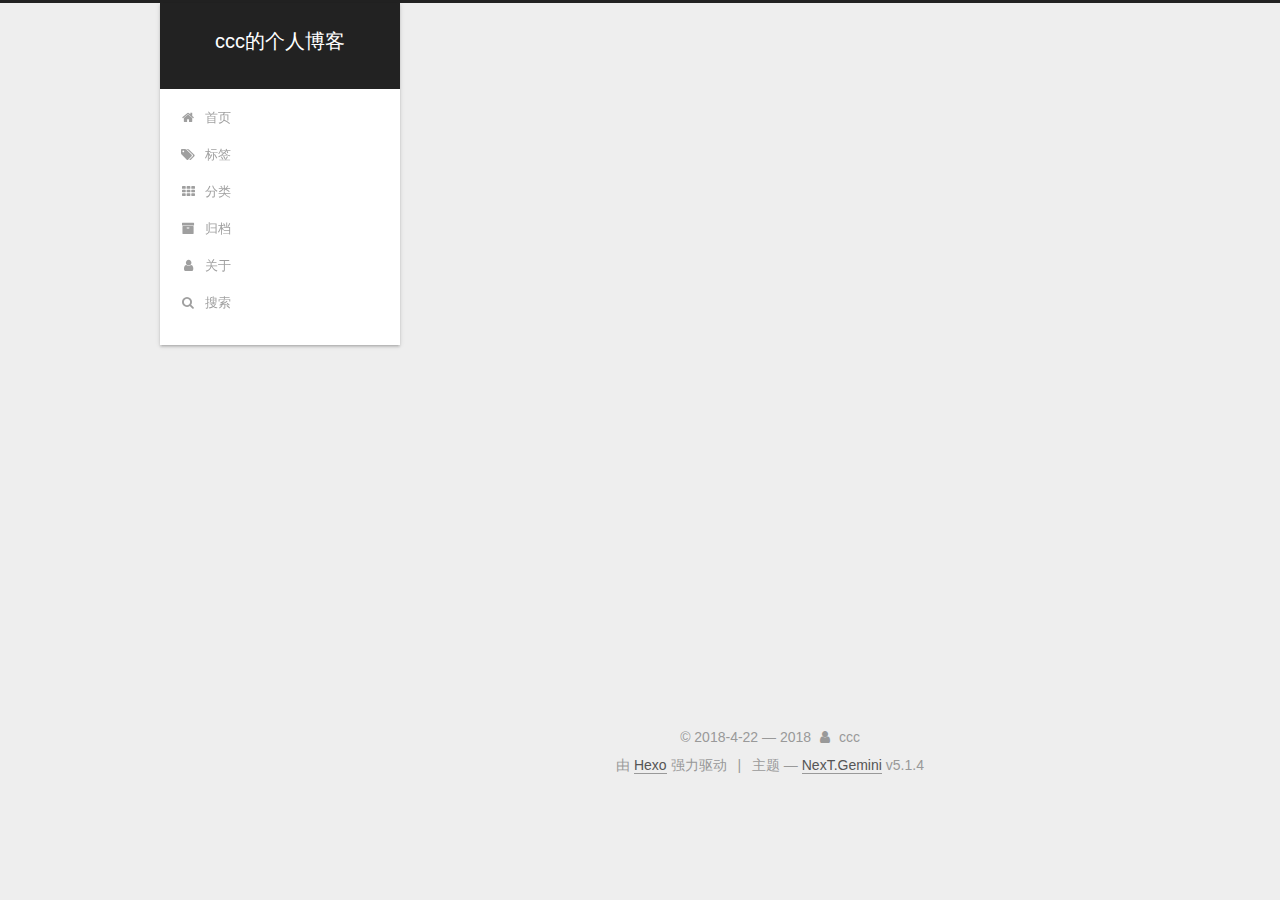
<file: archives/2018/index.html>
<!DOCTYPE html>



  


<html class="theme-next gemini use-motion" lang="zh-Hans">
<head>
  <meta charset="UTF-8"/>
<meta http-equiv="X-UA-Compatible" content="IE=edge" />
<meta name="viewport" content="width=device-width, initial-scale=1, maximum-scale=1"/>
<meta name="theme-color" content="#222">









<meta http-equiv="Cache-Control" content="no-transform" />
<meta http-equiv="Cache-Control" content="no-siteapp" />
















  
  
  <link href="/lib/fancybox/source/jquery.fancybox.css?v=2.1.5" rel="stylesheet" type="text/css" />







<link href="/lib/font-awesome/css/font-awesome.min.css?v=4.6.2" rel="stylesheet" type="text/css" />

<link href="/css/main.css?v=5.1.4" rel="stylesheet" type="text/css" />


  <link rel="apple-touch-icon" sizes="180x180" href="/images/apple-touch-icon-next.png?v=5.1.4">


  <link rel="icon" type="image/png" sizes="32x32" href="/images/favicon-32x32-next.png?v=5.1.4">


  <link rel="icon" type="image/png" sizes="16x16" href="/images/favicon-16x16-next.png?v=5.1.4">


  <link rel="mask-icon" href="/images/logo.svg?v=5.1.4" color="#222">





  <meta name="keywords" content="Hexo, NexT" />










<meta property="og:type" content="website">
<meta property="og:title" content="ccc的个人博客">
<meta property="og:url" content="http://ccc1994.github.io/archives/2018/index.html">
<meta property="og:site_name" content="ccc的个人博客">
<meta property="og:locale" content="zh-Hans">
<meta name="twitter:card" content="summary">
<meta name="twitter:title" content="ccc的个人博客">



<script type="text/javascript" id="hexo.configurations">
  var NexT = window.NexT || {};
  var CONFIG = {
    root: '/',
    scheme: 'Gemini',
    version: '5.1.4',
    sidebar: {"position":"left","display":"post","offset":12,"b2t":false,"scrollpercent":false,"onmobile":false},
    fancybox: true,
    tabs: true,
    motion: {"enable":true,"async":false,"transition":{"post_block":"fadeIn","post_header":"slideDownIn","post_body":"slideDownIn","coll_header":"slideLeftIn","sidebar":"slideUpIn"}},
    duoshuo: {
      userId: '0',
      author: '博主'
    },
    algolia: {
      applicationID: '',
      apiKey: '',
      indexName: '',
      hits: {"per_page":10},
      labels: {"input_placeholder":"Search for Posts","hits_empty":"We didn't find any results for the search: ${query}","hits_stats":"${hits} results found in ${time} ms"}
    }
  };
</script>



  <link rel="canonical" href="http://ccc1994.github.io/archives/2018/"/>





  <title>归档 | ccc的个人博客</title>
  








</head>

<body itemscope itemtype="http://schema.org/WebPage" lang="zh-Hans">

  
  
    
  

  <div class="container sidebar-position-left page-archive">
    <div class="headband"></div>

    <header id="header" class="header" itemscope itemtype="http://schema.org/WPHeader">
      <div class="header-inner"><div class="site-brand-wrapper">
  <div class="site-meta ">
    

    <div class="custom-logo-site-title">
      <a href="/"  class="brand" rel="start">
        <span class="logo-line-before"><i></i></span>
        <span class="site-title">ccc的个人博客</span>
        <span class="logo-line-after"><i></i></span>
      </a>
    </div>
      
        <p class="site-subtitle"></p>
      
  </div>

  <div class="site-nav-toggle">
    <button>
      <span class="btn-bar"></span>
      <span class="btn-bar"></span>
      <span class="btn-bar"></span>
    </button>
  </div>
</div>

<nav class="site-nav">
  

  
    <ul id="menu" class="menu">
      
        
        <li class="menu-item menu-item-home">
          <a href="/" rel="section">
            
              <i class="menu-item-icon fa fa-fw fa-home"></i> <br />
            
            首页
          </a>
        </li>
      
        
        <li class="menu-item menu-item-tags">
          <a href="/tags/" rel="section">
            
              <i class="menu-item-icon fa fa-fw fa-tags"></i> <br />
            
            标签
          </a>
        </li>
      
        
        <li class="menu-item menu-item-categories">
          <a href="/categories/" rel="section">
            
              <i class="menu-item-icon fa fa-fw fa-th"></i> <br />
            
            分类
          </a>
        </li>
      
        
        <li class="menu-item menu-item-archives">
          <a href="/archives/" rel="section">
            
              <i class="menu-item-icon fa fa-fw fa-archive"></i> <br />
            
            归档
          </a>
        </li>
      
        
        <li class="menu-item menu-item-about">
          <a href="/about/" rel="section">
            
              <i class="menu-item-icon fa fa-fw fa-user"></i> <br />
            
            关于
          </a>
        </li>
      

      
        <li class="menu-item menu-item-search">
          
            <a href="javascript:;" class="popup-trigger">
          
            
              <i class="menu-item-icon fa fa-search fa-fw"></i> <br />
            
            搜索
          </a>
        </li>
      
    </ul>
  

  
    <div class="site-search">
      
  <div class="popup search-popup local-search-popup">
  <div class="local-search-header clearfix">
    <span class="search-icon">
      <i class="fa fa-search"></i>
    </span>
    <span class="popup-btn-close">
      <i class="fa fa-times-circle"></i>
    </span>
    <div class="local-search-input-wrapper">
      <input autocomplete="off"
             placeholder="搜索..." spellcheck="false"
             type="text" id="local-search-input">
    </div>
  </div>
  <div id="local-search-result"></div>
</div>



    </div>
  
</nav>



 </div>
    </header>

    <main id="main" class="main">
      <div class="main-inner">
        <div class="content-wrap">
          <div id="content" class="content">
            

  
  
  
  <div class="post-block archive">
    <div id="posts" class="posts-collapse">
      <span class="archive-move-on"></span>

      <span class="archive-page-counter">
        
        
        
          
        
        嗯..! 目前共计 1 篇日志。 继续努力。
      </span>

      

        
        
        

        
          
          <div class="collection-title">
            <h1 class="archive-year" id="archive-year-2018">2018</h1>
          </div>
        
        

        

  <article class="post post-type-normal" itemscope itemtype="http://schema.org/Article">
    <header class="post-header">

      <h2 class="post-title">
        
            <a class="post-title-link" href="/2018/06/18/bugOfArrayList/" itemprop="url">
              
                <span itemprop="name">记发现一个ArrayList的Bug</span>
              
            </a>
        
      </h2>

      <div class="post-meta">
        <time class="post-time" itemprop="dateCreated"
              datetime="2018-06-18T14:39:01Z"
              content="2018-06-18" >
          06-18
        </time>
      </div>

    </header>
  </article>



      

    </div>
  </div>
  
  
  

  



          </div>
          


          

        </div>
        
          
  
  <div class="sidebar-toggle">
    <div class="sidebar-toggle-line-wrap">
      <span class="sidebar-toggle-line sidebar-toggle-line-first"></span>
      <span class="sidebar-toggle-line sidebar-toggle-line-middle"></span>
      <span class="sidebar-toggle-line sidebar-toggle-line-last"></span>
    </div>
  </div>

  <aside id="sidebar" class="sidebar">
    
    <div class="sidebar-inner">

      

      

      <section class="site-overview-wrap sidebar-panel sidebar-panel-active">
        <div class="site-overview">
          <div class="site-author motion-element" itemprop="author" itemscope itemtype="http://schema.org/Person">
            
              <img class="site-author-image" itemprop="image"
                src="/images/avatar.gif"
                alt="ccc" />
            
              <p class="site-author-name" itemprop="name">ccc</p>
              <p class="site-description motion-element" itemprop="description"></p>
          </div>

          <nav class="site-state motion-element">

            
              <div class="site-state-item site-state-posts">
              
                <a href="/archives/">
              
                  <span class="site-state-item-count">1</span>
                  <span class="site-state-item-name">日志</span>
                </a>
              </div>
            

            

            
              
              
              <div class="site-state-item site-state-tags">
                <a href="/tags/index.html">
                  <span class="site-state-item-count">1</span>
                  <span class="site-state-item-name">标签</span>
                </a>
              </div>
            

          </nav>

          

          
            <div class="links-of-author motion-element">
                
                  <span class="links-of-author-item">
                    <a href="https://github.com/ccc1994" target="_blank" title="GitHub">
                      
                        <i class="fa fa-fw fa-github"></i>GitHub</a>
                  </span>
                
                  <span class="links-of-author-item">
                    <a href="mailto:caochong1994@gmail.com" target="_blank" title="E-Mail">
                      
                        <i class="fa fa-fw fa-envelope"></i>E-Mail</a>
                  </span>
                
            </div>
          

          
          

          
          

          

        </div>
      </section>

      

      

    </div>
  </aside>


        
      </div>
    </main>

    <footer id="footer" class="footer">
      <div class="footer-inner">
        <div class="copyright">&copy; 2018-4-22 &mdash; <span itemprop="copyrightYear">2018</span>
  <span class="with-love">
    <i class="fa fa-user"></i>
  </span>
  <span class="author" itemprop="copyrightHolder">ccc</span>

  
</div>


  <div class="powered-by">由 <a class="theme-link" target="_blank" href="https://hexo.io">Hexo</a> 强力驱动</div>



  <span class="post-meta-divider">|</span>



  <div class="theme-info">主题 &mdash; <a class="theme-link" target="_blank" href="https://github.com/iissnan/hexo-theme-next">NexT.Gemini</a> v5.1.4</div>




        







        
      </div>
    </footer>

    
      <div class="back-to-top">
        <i class="fa fa-arrow-up"></i>
        
      </div>
    

    

  </div>

  

<script type="text/javascript">
  if (Object.prototype.toString.call(window.Promise) !== '[object Function]') {
    window.Promise = null;
  }
</script>









  












  
  
    <script type="text/javascript" src="/lib/jquery/index.js?v=2.1.3"></script>
  

  
  
    <script type="text/javascript" src="/lib/fastclick/lib/fastclick.min.js?v=1.0.6"></script>
  

  
  
    <script type="text/javascript" src="/lib/jquery_lazyload/jquery.lazyload.js?v=1.9.7"></script>
  

  
  
    <script type="text/javascript" src="/lib/velocity/velocity.min.js?v=1.2.1"></script>
  

  
  
    <script type="text/javascript" src="/lib/velocity/velocity.ui.min.js?v=1.2.1"></script>
  

  
  
    <script type="text/javascript" src="/lib/fancybox/source/jquery.fancybox.pack.js?v=2.1.5"></script>
  


  


  <script type="text/javascript" src="/js/src/utils.js?v=5.1.4"></script>

  <script type="text/javascript" src="/js/src/motion.js?v=5.1.4"></script>



  
  


  <script type="text/javascript" src="/js/src/affix.js?v=5.1.4"></script>

  <script type="text/javascript" src="/js/src/schemes/pisces.js?v=5.1.4"></script>



  

  


  <script type="text/javascript" src="/js/src/bootstrap.js?v=5.1.4"></script>



  


  




	





  





  







<!-- LOCAL: You can save these files to your site and update links -->
    
        
        <link rel="stylesheet" href="https://aimingoo.github.io/gitmint/style/default.css">
        <script src="https://aimingoo.github.io/gitmint/dist/gitmint.browser.js"></script>
    
<!-- END LOCAL -->

    

    







  

  <script type="text/javascript">
    // Popup Window;
    var isfetched = false;
    var isXml = true;
    // Search DB path;
    var search_path = "search.xml";
    if (search_path.length === 0) {
      search_path = "search.xml";
    } else if (/json$/i.test(search_path)) {
      isXml = false;
    }
    var path = "/" + search_path;
    // monitor main search box;

    var onPopupClose = function (e) {
      $('.popup').hide();
      $('#local-search-input').val('');
      $('.search-result-list').remove();
      $('#no-result').remove();
      $(".local-search-pop-overlay").remove();
      $('body').css('overflow', '');
    }

    function proceedsearch() {
      $("body")
        .append('<div class="search-popup-overlay local-search-pop-overlay"></div>')
        .css('overflow', 'hidden');
      $('.search-popup-overlay').click(onPopupClose);
      $('.popup').toggle();
      var $localSearchInput = $('#local-search-input');
      $localSearchInput.attr("autocapitalize", "none");
      $localSearchInput.attr("autocorrect", "off");
      $localSearchInput.focus();
    }

    // search function;
    var searchFunc = function(path, search_id, content_id) {
      'use strict';

      // start loading animation
      $("body")
        .append('<div class="search-popup-overlay local-search-pop-overlay">' +
          '<div id="search-loading-icon">' +
          '<i class="fa fa-spinner fa-pulse fa-5x fa-fw"></i>' +
          '</div>' +
          '</div>')
        .css('overflow', 'hidden');
      $("#search-loading-icon").css('margin', '20% auto 0 auto').css('text-align', 'center');

      $.ajax({
        url: path,
        dataType: isXml ? "xml" : "json",
        async: true,
        success: function(res) {
          // get the contents from search data
          isfetched = true;
          $('.popup').detach().appendTo('.header-inner');
          var datas = isXml ? $("entry", res).map(function() {
            return {
              title: $("title", this).text(),
              content: $("content",this).text(),
              url: $("url" , this).text()
            };
          }).get() : res;
          var input = document.getElementById(search_id);
          var resultContent = document.getElementById(content_id);
          var inputEventFunction = function() {
            var searchText = input.value.trim().toLowerCase();
            var keywords = searchText.split(/[\s\-]+/);
            if (keywords.length > 1) {
              keywords.push(searchText);
            }
            var resultItems = [];
            if (searchText.length > 0) {
              // perform local searching
              datas.forEach(function(data) {
                var isMatch = false;
                var hitCount = 0;
                var searchTextCount = 0;
                var title = data.title.trim();
                var titleInLowerCase = title.toLowerCase();
                var content = data.content.trim().replace(/<[^>]+>/g,"");
                var contentInLowerCase = content.toLowerCase();
                var articleUrl = decodeURIComponent(data.url);
                var indexOfTitle = [];
                var indexOfContent = [];
                // only match articles with not empty titles
                if(title != '') {
                  keywords.forEach(function(keyword) {
                    function getIndexByWord(word, text, caseSensitive) {
                      var wordLen = word.length;
                      if (wordLen === 0) {
                        return [];
                      }
                      var startPosition = 0, position = [], index = [];
                      if (!caseSensitive) {
                        text = text.toLowerCase();
                        word = word.toLowerCase();
                      }
                      while ((position = text.indexOf(word, startPosition)) > -1) {
                        index.push({position: position, word: word});
                        startPosition = position + wordLen;
                      }
                      return index;
                    }

                    indexOfTitle = indexOfTitle.concat(getIndexByWord(keyword, titleInLowerCase, false));
                    indexOfContent = indexOfContent.concat(getIndexByWord(keyword, contentInLowerCase, false));
                  });
                  if (indexOfTitle.length > 0 || indexOfContent.length > 0) {
                    isMatch = true;
                    hitCount = indexOfTitle.length + indexOfContent.length;
                  }
                }

                // show search results

                if (isMatch) {
                  // sort index by position of keyword

                  [indexOfTitle, indexOfContent].forEach(function (index) {
                    index.sort(function (itemLeft, itemRight) {
                      if (itemRight.position !== itemLeft.position) {
                        return itemRight.position - itemLeft.position;
                      } else {
                        return itemLeft.word.length - itemRight.word.length;
                      }
                    });
                  });

                  // merge hits into slices

                  function mergeIntoSlice(text, start, end, index) {
                    var item = index[index.length - 1];
                    var position = item.position;
                    var word = item.word;
                    var hits = [];
                    var searchTextCountInSlice = 0;
                    while (position + word.length <= end && index.length != 0) {
                      if (word === searchText) {
                        searchTextCountInSlice++;
                      }
                      hits.push({position: position, length: word.length});
                      var wordEnd = position + word.length;

                      // move to next position of hit

                      index.pop();
                      while (index.length != 0) {
                        item = index[index.length - 1];
                        position = item.position;
                        word = item.word;
                        if (wordEnd > position) {
                          index.pop();
                        } else {
                          break;
                        }
                      }
                    }
                    searchTextCount += searchTextCountInSlice;
                    return {
                      hits: hits,
                      start: start,
                      end: end,
                      searchTextCount: searchTextCountInSlice
                    };
                  }

                  var slicesOfTitle = [];
                  if (indexOfTitle.length != 0) {
                    slicesOfTitle.push(mergeIntoSlice(title, 0, title.length, indexOfTitle));
                  }

                  var slicesOfContent = [];
                  while (indexOfContent.length != 0) {
                    var item = indexOfContent[indexOfContent.length - 1];
                    var position = item.position;
                    var word = item.word;
                    // cut out 100 characters
                    var start = position - 20;
                    var end = position + 80;
                    if(start < 0){
                      start = 0;
                    }
                    if (end < position + word.length) {
                      end = position + word.length;
                    }
                    if(end > content.length){
                      end = content.length;
                    }
                    slicesOfContent.push(mergeIntoSlice(content, start, end, indexOfContent));
                  }

                  // sort slices in content by search text's count and hits' count

                  slicesOfContent.sort(function (sliceLeft, sliceRight) {
                    if (sliceLeft.searchTextCount !== sliceRight.searchTextCount) {
                      return sliceRight.searchTextCount - sliceLeft.searchTextCount;
                    } else if (sliceLeft.hits.length !== sliceRight.hits.length) {
                      return sliceRight.hits.length - sliceLeft.hits.length;
                    } else {
                      return sliceLeft.start - sliceRight.start;
                    }
                  });

                  // select top N slices in content

                  var upperBound = parseInt('1');
                  if (upperBound >= 0) {
                    slicesOfContent = slicesOfContent.slice(0, upperBound);
                  }

                  // highlight title and content

                  function highlightKeyword(text, slice) {
                    var result = '';
                    var prevEnd = slice.start;
                    slice.hits.forEach(function (hit) {
                      result += text.substring(prevEnd, hit.position);
                      var end = hit.position + hit.length;
                      result += '<b class="search-keyword">' + text.substring(hit.position, end) + '</b>';
                      prevEnd = end;
                    });
                    result += text.substring(prevEnd, slice.end);
                    return result;
                  }

                  var resultItem = '';

                  if (slicesOfTitle.length != 0) {
                    resultItem += "<li><a href='" + articleUrl + "' class='search-result-title'>" + highlightKeyword(title, slicesOfTitle[0]) + "</a>";
                  } else {
                    resultItem += "<li><a href='" + articleUrl + "' class='search-result-title'>" + title + "</a>";
                  }

                  slicesOfContent.forEach(function (slice) {
                    resultItem += "<a href='" + articleUrl + "'>" +
                      "<p class=\"search-result\">" + highlightKeyword(content, slice) +
                      "...</p>" + "</a>";
                  });

                  resultItem += "</li>";
                  resultItems.push({
                    item: resultItem,
                    searchTextCount: searchTextCount,
                    hitCount: hitCount,
                    id: resultItems.length
                  });
                }
              })
            };
            if (keywords.length === 1 && keywords[0] === "") {
              resultContent.innerHTML = '<div id="no-result"><i class="fa fa-search fa-5x" /></div>'
            } else if (resultItems.length === 0) {
              resultContent.innerHTML = '<div id="no-result"><i class="fa fa-frown-o fa-5x" /></div>'
            } else {
              resultItems.sort(function (resultLeft, resultRight) {
                if (resultLeft.searchTextCount !== resultRight.searchTextCount) {
                  return resultRight.searchTextCount - resultLeft.searchTextCount;
                } else if (resultLeft.hitCount !== resultRight.hitCount) {
                  return resultRight.hitCount - resultLeft.hitCount;
                } else {
                  return resultRight.id - resultLeft.id;
                }
              });
              var searchResultList = '<ul class=\"search-result-list\">';
              resultItems.forEach(function (result) {
                searchResultList += result.item;
              })
              searchResultList += "</ul>";
              resultContent.innerHTML = searchResultList;
            }
          }

          if ('auto' === 'auto') {
            input.addEventListener('input', inputEventFunction);
          } else {
            $('.search-icon').click(inputEventFunction);
            input.addEventListener('keypress', function (event) {
              if (event.keyCode === 13) {
                inputEventFunction();
              }
            });
          }

          // remove loading animation
          $(".local-search-pop-overlay").remove();
          $('body').css('overflow', '');

          proceedsearch();
        }
      });
    }

    // handle and trigger popup window;
    $('.popup-trigger').click(function(e) {
      e.stopPropagation();
      if (isfetched === false) {
        searchFunc(path, 'local-search-input', 'local-search-result');
      } else {
        proceedsearch();
      };
    });

    $('.popup-btn-close').click(onPopupClose);
    $('.popup').click(function(e){
      e.stopPropagation();
    });
    $(document).on('keyup', function (event) {
      var shouldDismissSearchPopup = event.which === 27 &&
        $('.search-popup').is(':visible');
      if (shouldDismissSearchPopup) {
        onPopupClose();
      }
    });
  </script>





  

  

  

  
  

  

  

  

</body>
</html>
</file>
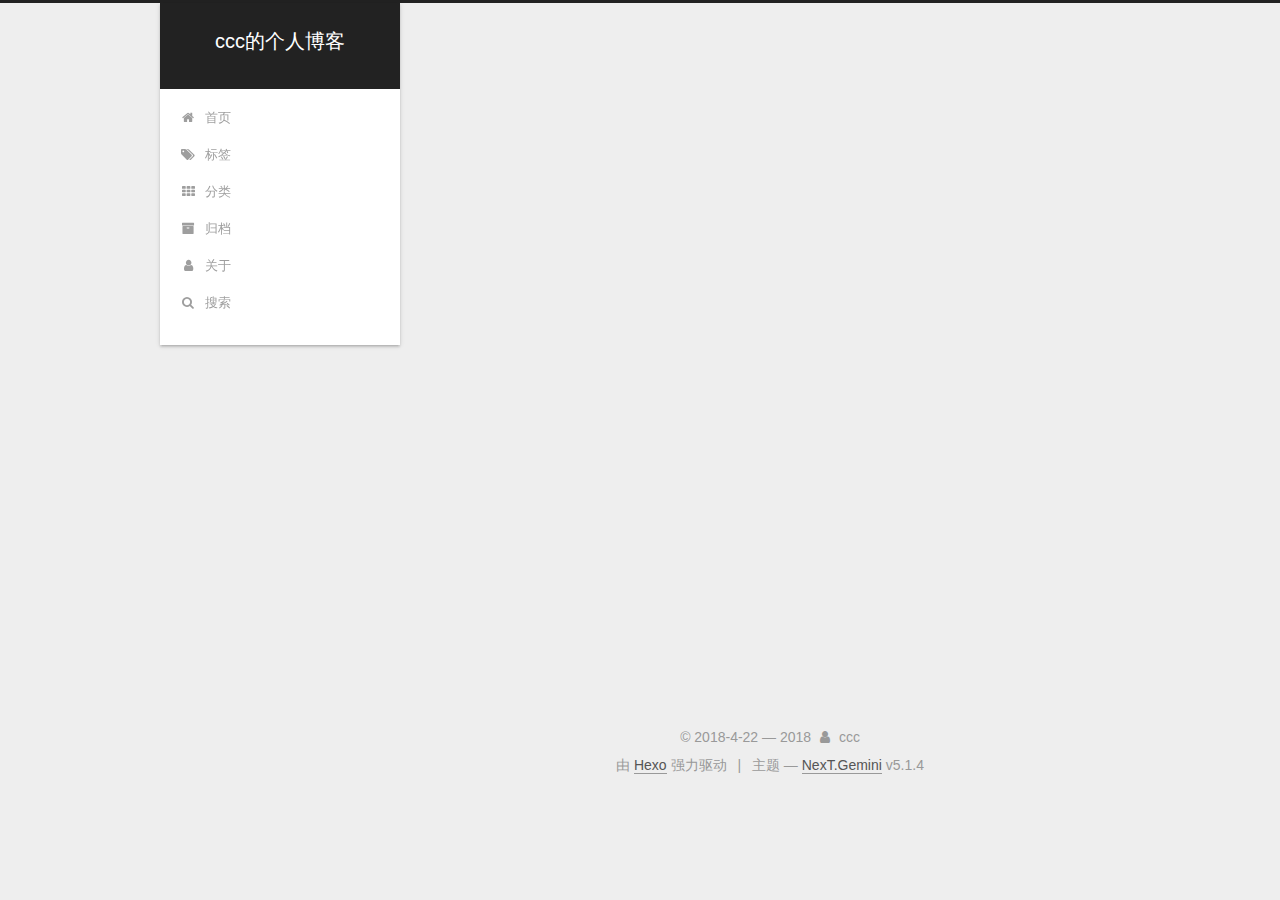
<file: tags/java/index.html>
<!DOCTYPE html>



  


<html class="theme-next gemini use-motion" lang="zh-Hans">
<head>
  <meta charset="UTF-8"/>
<meta http-equiv="X-UA-Compatible" content="IE=edge" />
<meta name="viewport" content="width=device-width, initial-scale=1, maximum-scale=1"/>
<meta name="theme-color" content="#222">









<meta http-equiv="Cache-Control" content="no-transform" />
<meta http-equiv="Cache-Control" content="no-siteapp" />
















  
  
  <link href="/lib/fancybox/source/jquery.fancybox.css?v=2.1.5" rel="stylesheet" type="text/css" />







<link href="/lib/font-awesome/css/font-awesome.min.css?v=4.6.2" rel="stylesheet" type="text/css" />

<link href="/css/main.css?v=5.1.4" rel="stylesheet" type="text/css" />


  <link rel="apple-touch-icon" sizes="180x180" href="/images/apple-touch-icon-next.png?v=5.1.4">


  <link rel="icon" type="image/png" sizes="32x32" href="/images/favicon-32x32-next.png?v=5.1.4">


  <link rel="icon" type="image/png" sizes="16x16" href="/images/favicon-16x16-next.png?v=5.1.4">


  <link rel="mask-icon" href="/images/logo.svg?v=5.1.4" color="#222">





  <meta name="keywords" content="Hexo, NexT" />










<meta property="og:type" content="website">
<meta property="og:title" content="ccc的个人博客">
<meta property="og:url" content="http://ccc1994.github.io/tags/java/index.html">
<meta property="og:site_name" content="ccc的个人博客">
<meta property="og:locale" content="zh-Hans">
<meta name="twitter:card" content="summary">
<meta name="twitter:title" content="ccc的个人博客">



<script type="text/javascript" id="hexo.configurations">
  var NexT = window.NexT || {};
  var CONFIG = {
    root: '/',
    scheme: 'Gemini',
    version: '5.1.4',
    sidebar: {"position":"left","display":"post","offset":12,"b2t":false,"scrollpercent":false,"onmobile":false},
    fancybox: true,
    tabs: true,
    motion: {"enable":true,"async":false,"transition":{"post_block":"fadeIn","post_header":"slideDownIn","post_body":"slideDownIn","coll_header":"slideLeftIn","sidebar":"slideUpIn"}},
    duoshuo: {
      userId: '0',
      author: '博主'
    },
    algolia: {
      applicationID: '',
      apiKey: '',
      indexName: '',
      hits: {"per_page":10},
      labels: {"input_placeholder":"Search for Posts","hits_empty":"We didn't find any results for the search: ${query}","hits_stats":"${hits} results found in ${time} ms"}
    }
  };
</script>



  <link rel="canonical" href="http://ccc1994.github.io/tags/java/"/>





  <title>标签: java | ccc的个人博客</title>
  








</head>

<body itemscope itemtype="http://schema.org/WebPage" lang="zh-Hans">

  
  
    
  

  <div class="container sidebar-position-left ">
    <div class="headband"></div>

    <header id="header" class="header" itemscope itemtype="http://schema.org/WPHeader">
      <div class="header-inner"><div class="site-brand-wrapper">
  <div class="site-meta ">
    

    <div class="custom-logo-site-title">
      <a href="/"  class="brand" rel="start">
        <span class="logo-line-before"><i></i></span>
        <span class="site-title">ccc的个人博客</span>
        <span class="logo-line-after"><i></i></span>
      </a>
    </div>
      
        <p class="site-subtitle"></p>
      
  </div>

  <div class="site-nav-toggle">
    <button>
      <span class="btn-bar"></span>
      <span class="btn-bar"></span>
      <span class="btn-bar"></span>
    </button>
  </div>
</div>

<nav class="site-nav">
  

  
    <ul id="menu" class="menu">
      
        
        <li class="menu-item menu-item-home">
          <a href="/" rel="section">
            
              <i class="menu-item-icon fa fa-fw fa-home"></i> <br />
            
            首页
          </a>
        </li>
      
        
        <li class="menu-item menu-item-tags">
          <a href="/tags/" rel="section">
            
              <i class="menu-item-icon fa fa-fw fa-tags"></i> <br />
            
            标签
          </a>
        </li>
      
        
        <li class="menu-item menu-item-categories">
          <a href="/categories/" rel="section">
            
              <i class="menu-item-icon fa fa-fw fa-th"></i> <br />
            
            分类
          </a>
        </li>
      
        
        <li class="menu-item menu-item-archives">
          <a href="/archives/" rel="section">
            
              <i class="menu-item-icon fa fa-fw fa-archive"></i> <br />
            
            归档
          </a>
        </li>
      
        
        <li class="menu-item menu-item-about">
          <a href="/about/" rel="section">
            
              <i class="menu-item-icon fa fa-fw fa-user"></i> <br />
            
            关于
          </a>
        </li>
      

      
        <li class="menu-item menu-item-search">
          
            <a href="javascript:;" class="popup-trigger">
          
            
              <i class="menu-item-icon fa fa-search fa-fw"></i> <br />
            
            搜索
          </a>
        </li>
      
    </ul>
  

  
    <div class="site-search">
      
  <div class="popup search-popup local-search-popup">
  <div class="local-search-header clearfix">
    <span class="search-icon">
      <i class="fa fa-search"></i>
    </span>
    <span class="popup-btn-close">
      <i class="fa fa-times-circle"></i>
    </span>
    <div class="local-search-input-wrapper">
      <input autocomplete="off"
             placeholder="搜索..." spellcheck="false"
             type="text" id="local-search-input">
    </div>
  </div>
  <div id="local-search-result"></div>
</div>



    </div>
  
</nav>



 </div>
    </header>

    <main id="main" class="main">
      <div class="main-inner">
        <div class="content-wrap">
          <div id="content" class="content">
            

  
  
  
  <div class="post-block tag">

    <div id="posts" class="posts-collapse">
      <div class="collection-title">
        <h1>java<small>标签</small>
        </h1>
      </div>

      
        

  <article class="post post-type-normal" itemscope itemtype="http://schema.org/Article">
    <header class="post-header">

      <h2 class="post-title">
        
            <a class="post-title-link" href="/2018/06/18/bugOfArrayList/" itemprop="url">
              
                <span itemprop="name">记发现一个ArrayList的Bug</span>
              
            </a>
        
      </h2>

      <div class="post-meta">
        <time class="post-time" itemprop="dateCreated"
              datetime="2018-06-18T14:39:01Z"
              content="2018-06-18" >
          06-18
        </time>
      </div>

    </header>
  </article>


      
    </div>

  </div>
  
  
  

  


          </div>
          


          

        </div>
        
          
  
  <div class="sidebar-toggle">
    <div class="sidebar-toggle-line-wrap">
      <span class="sidebar-toggle-line sidebar-toggle-line-first"></span>
      <span class="sidebar-toggle-line sidebar-toggle-line-middle"></span>
      <span class="sidebar-toggle-line sidebar-toggle-line-last"></span>
    </div>
  </div>

  <aside id="sidebar" class="sidebar">
    
    <div class="sidebar-inner">

      

      

      <section class="site-overview-wrap sidebar-panel sidebar-panel-active">
        <div class="site-overview">
          <div class="site-author motion-element" itemprop="author" itemscope itemtype="http://schema.org/Person">
            
              <img class="site-author-image" itemprop="image"
                src="/images/avatar.gif"
                alt="ccc" />
            
              <p class="site-author-name" itemprop="name">ccc</p>
              <p class="site-description motion-element" itemprop="description"></p>
          </div>

          <nav class="site-state motion-element">

            
              <div class="site-state-item site-state-posts">
              
                <a href="/archives/">
              
                  <span class="site-state-item-count">1</span>
                  <span class="site-state-item-name">日志</span>
                </a>
              </div>
            

            

            
              
              
              <div class="site-state-item site-state-tags">
                <a href="/tags/index.html">
                  <span class="site-state-item-count">1</span>
                  <span class="site-state-item-name">标签</span>
                </a>
              </div>
            

          </nav>

          

          
            <div class="links-of-author motion-element">
                
                  <span class="links-of-author-item">
                    <a href="https://github.com/ccc1994" target="_blank" title="GitHub">
                      
                        <i class="fa fa-fw fa-github"></i>GitHub</a>
                  </span>
                
                  <span class="links-of-author-item">
                    <a href="mailto:caochong1994@gmail.com" target="_blank" title="E-Mail">
                      
                        <i class="fa fa-fw fa-envelope"></i>E-Mail</a>
                  </span>
                
            </div>
          

          
          

          
          

          

        </div>
      </section>

      

      

    </div>
  </aside>


        
      </div>
    </main>

    <footer id="footer" class="footer">
      <div class="footer-inner">
        <div class="copyright">&copy; 2018-4-22 &mdash; <span itemprop="copyrightYear">2018</span>
  <span class="with-love">
    <i class="fa fa-user"></i>
  </span>
  <span class="author" itemprop="copyrightHolder">ccc</span>

  
</div>


  <div class="powered-by">由 <a class="theme-link" target="_blank" href="https://hexo.io">Hexo</a> 强力驱动</div>



  <span class="post-meta-divider">|</span>



  <div class="theme-info">主题 &mdash; <a class="theme-link" target="_blank" href="https://github.com/iissnan/hexo-theme-next">NexT.Gemini</a> v5.1.4</div>




        







        
      </div>
    </footer>

    
      <div class="back-to-top">
        <i class="fa fa-arrow-up"></i>
        
      </div>
    

    

  </div>

  

<script type="text/javascript">
  if (Object.prototype.toString.call(window.Promise) !== '[object Function]') {
    window.Promise = null;
  }
</script>









  












  
  
    <script type="text/javascript" src="/lib/jquery/index.js?v=2.1.3"></script>
  

  
  
    <script type="text/javascript" src="/lib/fastclick/lib/fastclick.min.js?v=1.0.6"></script>
  

  
  
    <script type="text/javascript" src="/lib/jquery_lazyload/jquery.lazyload.js?v=1.9.7"></script>
  

  
  
    <script type="text/javascript" src="/lib/velocity/velocity.min.js?v=1.2.1"></script>
  

  
  
    <script type="text/javascript" src="/lib/velocity/velocity.ui.min.js?v=1.2.1"></script>
  

  
  
    <script type="text/javascript" src="/lib/fancybox/source/jquery.fancybox.pack.js?v=2.1.5"></script>
  


  


  <script type="text/javascript" src="/js/src/utils.js?v=5.1.4"></script>

  <script type="text/javascript" src="/js/src/motion.js?v=5.1.4"></script>



  
  


  <script type="text/javascript" src="/js/src/affix.js?v=5.1.4"></script>

  <script type="text/javascript" src="/js/src/schemes/pisces.js?v=5.1.4"></script>



  

  


  <script type="text/javascript" src="/js/src/bootstrap.js?v=5.1.4"></script>



  


  




	





  





  







<!-- LOCAL: You can save these files to your site and update links -->
    
        
        <link rel="stylesheet" href="https://aimingoo.github.io/gitmint/style/default.css">
        <script src="https://aimingoo.github.io/gitmint/dist/gitmint.browser.js"></script>
    
<!-- END LOCAL -->

    

    







  

  <script type="text/javascript">
    // Popup Window;
    var isfetched = false;
    var isXml = true;
    // Search DB path;
    var search_path = "search.xml";
    if (search_path.length === 0) {
      search_path = "search.xml";
    } else if (/json$/i.test(search_path)) {
      isXml = false;
    }
    var path = "/" + search_path;
    // monitor main search box;

    var onPopupClose = function (e) {
      $('.popup').hide();
      $('#local-search-input').val('');
      $('.search-result-list').remove();
      $('#no-result').remove();
      $(".local-search-pop-overlay").remove();
      $('body').css('overflow', '');
    }

    function proceedsearch() {
      $("body")
        .append('<div class="search-popup-overlay local-search-pop-overlay"></div>')
        .css('overflow', 'hidden');
      $('.search-popup-overlay').click(onPopupClose);
      $('.popup').toggle();
      var $localSearchInput = $('#local-search-input');
      $localSearchInput.attr("autocapitalize", "none");
      $localSearchInput.attr("autocorrect", "off");
      $localSearchInput.focus();
    }

    // search function;
    var searchFunc = function(path, search_id, content_id) {
      'use strict';

      // start loading animation
      $("body")
        .append('<div class="search-popup-overlay local-search-pop-overlay">' +
          '<div id="search-loading-icon">' +
          '<i class="fa fa-spinner fa-pulse fa-5x fa-fw"></i>' +
          '</div>' +
          '</div>')
        .css('overflow', 'hidden');
      $("#search-loading-icon").css('margin', '20% auto 0 auto').css('text-align', 'center');

      $.ajax({
        url: path,
        dataType: isXml ? "xml" : "json",
        async: true,
        success: function(res) {
          // get the contents from search data
          isfetched = true;
          $('.popup').detach().appendTo('.header-inner');
          var datas = isXml ? $("entry", res).map(function() {
            return {
              title: $("title", this).text(),
              content: $("content",this).text(),
              url: $("url" , this).text()
            };
          }).get() : res;
          var input = document.getElementById(search_id);
          var resultContent = document.getElementById(content_id);
          var inputEventFunction = function() {
            var searchText = input.value.trim().toLowerCase();
            var keywords = searchText.split(/[\s\-]+/);
            if (keywords.length > 1) {
              keywords.push(searchText);
            }
            var resultItems = [];
            if (searchText.length > 0) {
              // perform local searching
              datas.forEach(function(data) {
                var isMatch = false;
                var hitCount = 0;
                var searchTextCount = 0;
                var title = data.title.trim();
                var titleInLowerCase = title.toLowerCase();
                var content = data.content.trim().replace(/<[^>]+>/g,"");
                var contentInLowerCase = content.toLowerCase();
                var articleUrl = decodeURIComponent(data.url);
                var indexOfTitle = [];
                var indexOfContent = [];
                // only match articles with not empty titles
                if(title != '') {
                  keywords.forEach(function(keyword) {
                    function getIndexByWord(word, text, caseSensitive) {
                      var wordLen = word.length;
                      if (wordLen === 0) {
                        return [];
                      }
                      var startPosition = 0, position = [], index = [];
                      if (!caseSensitive) {
                        text = text.toLowerCase();
                        word = word.toLowerCase();
                      }
                      while ((position = text.indexOf(word, startPosition)) > -1) {
                        index.push({position: position, word: word});
                        startPosition = position + wordLen;
                      }
                      return index;
                    }

                    indexOfTitle = indexOfTitle.concat(getIndexByWord(keyword, titleInLowerCase, false));
                    indexOfContent = indexOfContent.concat(getIndexByWord(keyword, contentInLowerCase, false));
                  });
                  if (indexOfTitle.length > 0 || indexOfContent.length > 0) {
                    isMatch = true;
                    hitCount = indexOfTitle.length + indexOfContent.length;
                  }
                }

                // show search results

                if (isMatch) {
                  // sort index by position of keyword

                  [indexOfTitle, indexOfContent].forEach(function (index) {
                    index.sort(function (itemLeft, itemRight) {
                      if (itemRight.position !== itemLeft.position) {
                        return itemRight.position - itemLeft.position;
                      } else {
                        return itemLeft.word.length - itemRight.word.length;
                      }
                    });
                  });

                  // merge hits into slices

                  function mergeIntoSlice(text, start, end, index) {
                    var item = index[index.length - 1];
                    var position = item.position;
                    var word = item.word;
                    var hits = [];
                    var searchTextCountInSlice = 0;
                    while (position + word.length <= end && index.length != 0) {
                      if (word === searchText) {
                        searchTextCountInSlice++;
                      }
                      hits.push({position: position, length: word.length});
                      var wordEnd = position + word.length;

                      // move to next position of hit

                      index.pop();
                      while (index.length != 0) {
                        item = index[index.length - 1];
                        position = item.position;
                        word = item.word;
                        if (wordEnd > position) {
                          index.pop();
                        } else {
                          break;
                        }
                      }
                    }
                    searchTextCount += searchTextCountInSlice;
                    return {
                      hits: hits,
                      start: start,
                      end: end,
                      searchTextCount: searchTextCountInSlice
                    };
                  }

                  var slicesOfTitle = [];
                  if (indexOfTitle.length != 0) {
                    slicesOfTitle.push(mergeIntoSlice(title, 0, title.length, indexOfTitle));
                  }

                  var slicesOfContent = [];
                  while (indexOfContent.length != 0) {
                    var item = indexOfContent[indexOfContent.length - 1];
                    var position = item.position;
                    var word = item.word;
                    // cut out 100 characters
                    var start = position - 20;
                    var end = position + 80;
                    if(start < 0){
                      start = 0;
                    }
                    if (end < position + word.length) {
                      end = position + word.length;
                    }
                    if(end > content.length){
                      end = content.length;
                    }
                    slicesOfContent.push(mergeIntoSlice(content, start, end, indexOfContent));
                  }

                  // sort slices in content by search text's count and hits' count

                  slicesOfContent.sort(function (sliceLeft, sliceRight) {
                    if (sliceLeft.searchTextCount !== sliceRight.searchTextCount) {
                      return sliceRight.searchTextCount - sliceLeft.searchTextCount;
                    } else if (sliceLeft.hits.length !== sliceRight.hits.length) {
                      return sliceRight.hits.length - sliceLeft.hits.length;
                    } else {
                      return sliceLeft.start - sliceRight.start;
                    }
                  });

                  // select top N slices in content

                  var upperBound = parseInt('1');
                  if (upperBound >= 0) {
                    slicesOfContent = slicesOfContent.slice(0, upperBound);
                  }

                  // highlight title and content

                  function highlightKeyword(text, slice) {
                    var result = '';
                    var prevEnd = slice.start;
                    slice.hits.forEach(function (hit) {
                      result += text.substring(prevEnd, hit.position);
                      var end = hit.position + hit.length;
                      result += '<b class="search-keyword">' + text.substring(hit.position, end) + '</b>';
                      prevEnd = end;
                    });
                    result += text.substring(prevEnd, slice.end);
                    return result;
                  }

                  var resultItem = '';

                  if (slicesOfTitle.length != 0) {
                    resultItem += "<li><a href='" + articleUrl + "' class='search-result-title'>" + highlightKeyword(title, slicesOfTitle[0]) + "</a>";
                  } else {
                    resultItem += "<li><a href='" + articleUrl + "' class='search-result-title'>" + title + "</a>";
                  }

                  slicesOfContent.forEach(function (slice) {
                    resultItem += "<a href='" + articleUrl + "'>" +
                      "<p class=\"search-result\">" + highlightKeyword(content, slice) +
                      "...</p>" + "</a>";
                  });

                  resultItem += "</li>";
                  resultItems.push({
                    item: resultItem,
                    searchTextCount: searchTextCount,
                    hitCount: hitCount,
                    id: resultItems.length
                  });
                }
              })
            };
            if (keywords.length === 1 && keywords[0] === "") {
              resultContent.innerHTML = '<div id="no-result"><i class="fa fa-search fa-5x" /></div>'
            } else if (resultItems.length === 0) {
              resultContent.innerHTML = '<div id="no-result"><i class="fa fa-frown-o fa-5x" /></div>'
            } else {
              resultItems.sort(function (resultLeft, resultRight) {
                if (resultLeft.searchTextCount !== resultRight.searchTextCount) {
                  return resultRight.searchTextCount - resultLeft.searchTextCount;
                } else if (resultLeft.hitCount !== resultRight.hitCount) {
                  return resultRight.hitCount - resultLeft.hitCount;
                } else {
                  return resultRight.id - resultLeft.id;
                }
              });
              var searchResultList = '<ul class=\"search-result-list\">';
              resultItems.forEach(function (result) {
                searchResultList += result.item;
              })
              searchResultList += "</ul>";
              resultContent.innerHTML = searchResultList;
            }
          }

          if ('auto' === 'auto') {
            input.addEventListener('input', inputEventFunction);
          } else {
            $('.search-icon').click(inputEventFunction);
            input.addEventListener('keypress', function (event) {
              if (event.keyCode === 13) {
                inputEventFunction();
              }
            });
          }

          // remove loading animation
          $(".local-search-pop-overlay").remove();
          $('body').css('overflow', '');

          proceedsearch();
        }
      });
    }

    // handle and trigger popup window;
    $('.popup-trigger').click(function(e) {
      e.stopPropagation();
      if (isfetched === false) {
        searchFunc(path, 'local-search-input', 'local-search-result');
      } else {
        proceedsearch();
      };
    });

    $('.popup-btn-close').click(onPopupClose);
    $('.popup').click(function(e){
      e.stopPropagation();
    });
    $(document).on('keyup', function (event) {
      var shouldDismissSearchPopup = event.which === 27 &&
        $('.search-popup').is(':visible');
      if (shouldDismissSearchPopup) {
        onPopupClose();
      }
    });
  </script>





  

  

  

  
  

  

  

  

</body>
</html>
</file>
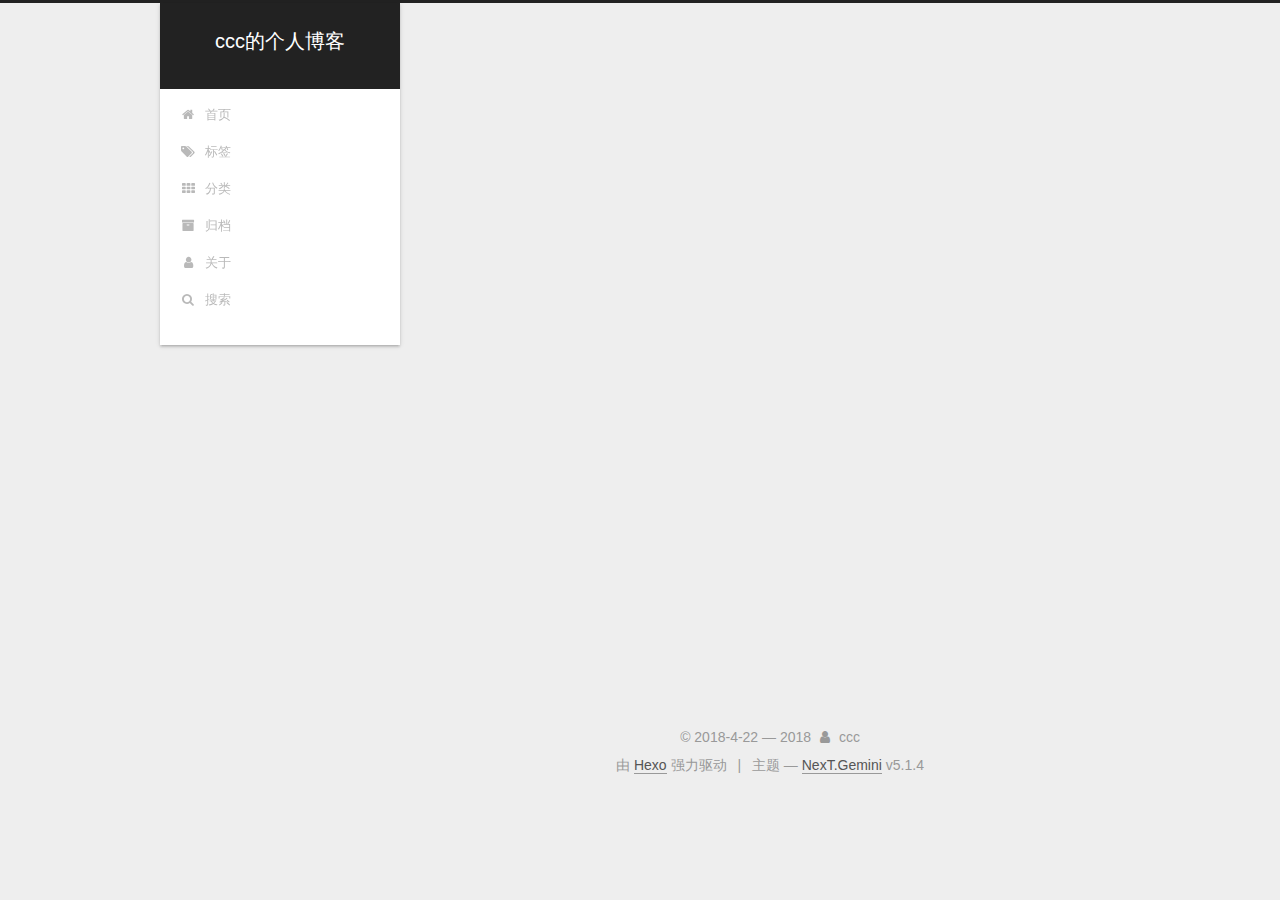
<file: archives/2018/06/index.html>
<!DOCTYPE html>



  


<html class="theme-next gemini use-motion" lang="zh-Hans">
<head>
  <meta charset="UTF-8"/>
<meta http-equiv="X-UA-Compatible" content="IE=edge" />
<meta name="viewport" content="width=device-width, initial-scale=1, maximum-scale=1"/>
<meta name="theme-color" content="#222">









<meta http-equiv="Cache-Control" content="no-transform" />
<meta http-equiv="Cache-Control" content="no-siteapp" />
















  
  
  <link href="/lib/fancybox/source/jquery.fancybox.css?v=2.1.5" rel="stylesheet" type="text/css" />







<link href="/lib/font-awesome/css/font-awesome.min.css?v=4.6.2" rel="stylesheet" type="text/css" />

<link href="/css/main.css?v=5.1.4" rel="stylesheet" type="text/css" />


  <link rel="apple-touch-icon" sizes="180x180" href="/images/apple-touch-icon-next.png?v=5.1.4">


  <link rel="icon" type="image/png" sizes="32x32" href="/images/favicon-32x32-next.png?v=5.1.4">


  <link rel="icon" type="image/png" sizes="16x16" href="/images/favicon-16x16-next.png?v=5.1.4">


  <link rel="mask-icon" href="/images/logo.svg?v=5.1.4" color="#222">





  <meta name="keywords" content="Hexo, NexT" />










<meta property="og:type" content="website">
<meta property="og:title" content="ccc的个人博客">
<meta property="og:url" content="http://ccc1994.github.io/archives/2018/06/index.html">
<meta property="og:site_name" content="ccc的个人博客">
<meta property="og:locale" content="zh-Hans">
<meta name="twitter:card" content="summary">
<meta name="twitter:title" content="ccc的个人博客">



<script type="text/javascript" id="hexo.configurations">
  var NexT = window.NexT || {};
  var CONFIG = {
    root: '/',
    scheme: 'Gemini',
    version: '5.1.4',
    sidebar: {"position":"left","display":"post","offset":12,"b2t":false,"scrollpercent":false,"onmobile":false},
    fancybox: true,
    tabs: true,
    motion: {"enable":true,"async":false,"transition":{"post_block":"fadeIn","post_header":"slideDownIn","post_body":"slideDownIn","coll_header":"slideLeftIn","sidebar":"slideUpIn"}},
    duoshuo: {
      userId: '0',
      author: '博主'
    },
    algolia: {
      applicationID: '',
      apiKey: '',
      indexName: '',
      hits: {"per_page":10},
      labels: {"input_placeholder":"Search for Posts","hits_empty":"We didn't find any results for the search: ${query}","hits_stats":"${hits} results found in ${time} ms"}
    }
  };
</script>



  <link rel="canonical" href="http://ccc1994.github.io/archives/2018/06/"/>





  <title>归档 | ccc的个人博客</title>
  








</head>

<body itemscope itemtype="http://schema.org/WebPage" lang="zh-Hans">

  
  
    
  

  <div class="container sidebar-position-left page-archive">
    <div class="headband"></div>

    <header id="header" class="header" itemscope itemtype="http://schema.org/WPHeader">
      <div class="header-inner"><div class="site-brand-wrapper">
  <div class="site-meta ">
    

    <div class="custom-logo-site-title">
      <a href="/"  class="brand" rel="start">
        <span class="logo-line-before"><i></i></span>
        <span class="site-title">ccc的个人博客</span>
        <span class="logo-line-after"><i></i></span>
      </a>
    </div>
      
        <p class="site-subtitle"></p>
      
  </div>

  <div class="site-nav-toggle">
    <button>
      <span class="btn-bar"></span>
      <span class="btn-bar"></span>
      <span class="btn-bar"></span>
    </button>
  </div>
</div>

<nav class="site-nav">
  

  
    <ul id="menu" class="menu">
      
        
        <li class="menu-item menu-item-home">
          <a href="/" rel="section">
            
              <i class="menu-item-icon fa fa-fw fa-home"></i> <br />
            
            首页
          </a>
        </li>
      
        
        <li class="menu-item menu-item-tags">
          <a href="/tags/" rel="section">
            
              <i class="menu-item-icon fa fa-fw fa-tags"></i> <br />
            
            标签
          </a>
        </li>
      
        
        <li class="menu-item menu-item-categories">
          <a href="/categories/" rel="section">
            
              <i class="menu-item-icon fa fa-fw fa-th"></i> <br />
            
            分类
          </a>
        </li>
      
        
        <li class="menu-item menu-item-archives">
          <a href="/archives/" rel="section">
            
              <i class="menu-item-icon fa fa-fw fa-archive"></i> <br />
            
            归档
          </a>
        </li>
      
        
        <li class="menu-item menu-item-about">
          <a href="/about/" rel="section">
            
              <i class="menu-item-icon fa fa-fw fa-user"></i> <br />
            
            关于
          </a>
        </li>
      

      
        <li class="menu-item menu-item-search">
          
            <a href="javascript:;" class="popup-trigger">
          
            
              <i class="menu-item-icon fa fa-search fa-fw"></i> <br />
            
            搜索
          </a>
        </li>
      
    </ul>
  

  
    <div class="site-search">
      
  <div class="popup search-popup local-search-popup">
  <div class="local-search-header clearfix">
    <span class="search-icon">
      <i class="fa fa-search"></i>
    </span>
    <span class="popup-btn-close">
      <i class="fa fa-times-circle"></i>
    </span>
    <div class="local-search-input-wrapper">
      <input autocomplete="off"
             placeholder="搜索..." spellcheck="false"
             type="text" id="local-search-input">
    </div>
  </div>
  <div id="local-search-result"></div>
</div>



    </div>
  
</nav>



 </div>
    </header>

    <main id="main" class="main">
      <div class="main-inner">
        <div class="content-wrap">
          <div id="content" class="content">
            

  
  
  
  <div class="post-block archive">
    <div id="posts" class="posts-collapse">
      <span class="archive-move-on"></span>

      <span class="archive-page-counter">
        
        
        
          
        
        嗯..! 目前共计 1 篇日志。 继续努力。
      </span>

      

        
        
        

        
          
          <div class="collection-title">
            <h1 class="archive-year" id="archive-year-2018">2018</h1>
          </div>
        
        

        

  <article class="post post-type-normal" itemscope itemtype="http://schema.org/Article">
    <header class="post-header">

      <h2 class="post-title">
        
            <a class="post-title-link" href="/2018/06/18/bugOfArrayList/" itemprop="url">
              
                <span itemprop="name">记发现一个ArrayList的Bug</span>
              
            </a>
        
      </h2>

      <div class="post-meta">
        <time class="post-time" itemprop="dateCreated"
              datetime="2018-06-18T14:39:01Z"
              content="2018-06-18" >
          06-18
        </time>
      </div>

    </header>
  </article>



      

    </div>
  </div>
  
  
  

  



          </div>
          


          

        </div>
        
          
  
  <div class="sidebar-toggle">
    <div class="sidebar-toggle-line-wrap">
      <span class="sidebar-toggle-line sidebar-toggle-line-first"></span>
      <span class="sidebar-toggle-line sidebar-toggle-line-middle"></span>
      <span class="sidebar-toggle-line sidebar-toggle-line-last"></span>
    </div>
  </div>

  <aside id="sidebar" class="sidebar">
    
    <div class="sidebar-inner">

      

      

      <section class="site-overview-wrap sidebar-panel sidebar-panel-active">
        <div class="site-overview">
          <div class="site-author motion-element" itemprop="author" itemscope itemtype="http://schema.org/Person">
            
              <img class="site-author-image" itemprop="image"
                src="/images/avatar.gif"
                alt="ccc" />
            
              <p class="site-author-name" itemprop="name">ccc</p>
              <p class="site-description motion-element" itemprop="description"></p>
          </div>

          <nav class="site-state motion-element">

            
              <div class="site-state-item site-state-posts">
              
                <a href="/archives/">
              
                  <span class="site-state-item-count">1</span>
                  <span class="site-state-item-name">日志</span>
                </a>
              </div>
            

            

            
              
              
              <div class="site-state-item site-state-tags">
                <a href="/tags/index.html">
                  <span class="site-state-item-count">1</span>
                  <span class="site-state-item-name">标签</span>
                </a>
              </div>
            

          </nav>

          

          
            <div class="links-of-author motion-element">
                
                  <span class="links-of-author-item">
                    <a href="https://github.com/ccc1994" target="_blank" title="GitHub">
                      
                        <i class="fa fa-fw fa-github"></i>GitHub</a>
                  </span>
                
                  <span class="links-of-author-item">
                    <a href="mailto:caochong1994@gmail.com" target="_blank" title="E-Mail">
                      
                        <i class="fa fa-fw fa-envelope"></i>E-Mail</a>
                  </span>
                
            </div>
          

          
          

          
          

          

        </div>
      </section>

      

      

    </div>
  </aside>


        
      </div>
    </main>

    <footer id="footer" class="footer">
      <div class="footer-inner">
        <div class="copyright">&copy; 2018-4-22 &mdash; <span itemprop="copyrightYear">2018</span>
  <span class="with-love">
    <i class="fa fa-user"></i>
  </span>
  <span class="author" itemprop="copyrightHolder">ccc</span>

  
</div>


  <div class="powered-by">由 <a class="theme-link" target="_blank" href="https://hexo.io">Hexo</a> 强力驱动</div>



  <span class="post-meta-divider">|</span>



  <div class="theme-info">主题 &mdash; <a class="theme-link" target="_blank" href="https://github.com/iissnan/hexo-theme-next">NexT.Gemini</a> v5.1.4</div>




        







        
      </div>
    </footer>

    
      <div class="back-to-top">
        <i class="fa fa-arrow-up"></i>
        
      </div>
    

    

  </div>

  

<script type="text/javascript">
  if (Object.prototype.toString.call(window.Promise) !== '[object Function]') {
    window.Promise = null;
  }
</script>









  












  
  
    <script type="text/javascript" src="/lib/jquery/index.js?v=2.1.3"></script>
  

  
  
    <script type="text/javascript" src="/lib/fastclick/lib/fastclick.min.js?v=1.0.6"></script>
  

  
  
    <script type="text/javascript" src="/lib/jquery_lazyload/jquery.lazyload.js?v=1.9.7"></script>
  

  
  
    <script type="text/javascript" src="/lib/velocity/velocity.min.js?v=1.2.1"></script>
  

  
  
    <script type="text/javascript" src="/lib/velocity/velocity.ui.min.js?v=1.2.1"></script>
  

  
  
    <script type="text/javascript" src="/lib/fancybox/source/jquery.fancybox.pack.js?v=2.1.5"></script>
  


  


  <script type="text/javascript" src="/js/src/utils.js?v=5.1.4"></script>

  <script type="text/javascript" src="/js/src/motion.js?v=5.1.4"></script>



  
  


  <script type="text/javascript" src="/js/src/affix.js?v=5.1.4"></script>

  <script type="text/javascript" src="/js/src/schemes/pisces.js?v=5.1.4"></script>



  

  


  <script type="text/javascript" src="/js/src/bootstrap.js?v=5.1.4"></script>



  


  




	





  





  







<!-- LOCAL: You can save these files to your site and update links -->
    
        
        <link rel="stylesheet" href="https://aimingoo.github.io/gitmint/style/default.css">
        <script src="https://aimingoo.github.io/gitmint/dist/gitmint.browser.js"></script>
    
<!-- END LOCAL -->

    

    







  

  <script type="text/javascript">
    // Popup Window;
    var isfetched = false;
    var isXml = true;
    // Search DB path;
    var search_path = "search.xml";
    if (search_path.length === 0) {
      search_path = "search.xml";
    } else if (/json$/i.test(search_path)) {
      isXml = false;
    }
    var path = "/" + search_path;
    // monitor main search box;

    var onPopupClose = function (e) {
      $('.popup').hide();
      $('#local-search-input').val('');
      $('.search-result-list').remove();
      $('#no-result').remove();
      $(".local-search-pop-overlay").remove();
      $('body').css('overflow', '');
    }

    function proceedsearch() {
      $("body")
        .append('<div class="search-popup-overlay local-search-pop-overlay"></div>')
        .css('overflow', 'hidden');
      $('.search-popup-overlay').click(onPopupClose);
      $('.popup').toggle();
      var $localSearchInput = $('#local-search-input');
      $localSearchInput.attr("autocapitalize", "none");
      $localSearchInput.attr("autocorrect", "off");
      $localSearchInput.focus();
    }

    // search function;
    var searchFunc = function(path, search_id, content_id) {
      'use strict';

      // start loading animation
      $("body")
        .append('<div class="search-popup-overlay local-search-pop-overlay">' +
          '<div id="search-loading-icon">' +
          '<i class="fa fa-spinner fa-pulse fa-5x fa-fw"></i>' +
          '</div>' +
          '</div>')
        .css('overflow', 'hidden');
      $("#search-loading-icon").css('margin', '20% auto 0 auto').css('text-align', 'center');

      $.ajax({
        url: path,
        dataType: isXml ? "xml" : "json",
        async: true,
        success: function(res) {
          // get the contents from search data
          isfetched = true;
          $('.popup').detach().appendTo('.header-inner');
          var datas = isXml ? $("entry", res).map(function() {
            return {
              title: $("title", this).text(),
              content: $("content",this).text(),
              url: $("url" , this).text()
            };
          }).get() : res;
          var input = document.getElementById(search_id);
          var resultContent = document.getElementById(content_id);
          var inputEventFunction = function() {
            var searchText = input.value.trim().toLowerCase();
            var keywords = searchText.split(/[\s\-]+/);
            if (keywords.length > 1) {
              keywords.push(searchText);
            }
            var resultItems = [];
            if (searchText.length > 0) {
              // perform local searching
              datas.forEach(function(data) {
                var isMatch = false;
                var hitCount = 0;
                var searchTextCount = 0;
                var title = data.title.trim();
                var titleInLowerCase = title.toLowerCase();
                var content = data.content.trim().replace(/<[^>]+>/g,"");
                var contentInLowerCase = content.toLowerCase();
                var articleUrl = decodeURIComponent(data.url);
                var indexOfTitle = [];
                var indexOfContent = [];
                // only match articles with not empty titles
                if(title != '') {
                  keywords.forEach(function(keyword) {
                    function getIndexByWord(word, text, caseSensitive) {
                      var wordLen = word.length;
                      if (wordLen === 0) {
                        return [];
                      }
                      var startPosition = 0, position = [], index = [];
                      if (!caseSensitive) {
                        text = text.toLowerCase();
                        word = word.toLowerCase();
                      }
                      while ((position = text.indexOf(word, startPosition)) > -1) {
                        index.push({position: position, word: word});
                        startPosition = position + wordLen;
                      }
                      return index;
                    }

                    indexOfTitle = indexOfTitle.concat(getIndexByWord(keyword, titleInLowerCase, false));
                    indexOfContent = indexOfContent.concat(getIndexByWord(keyword, contentInLowerCase, false));
                  });
                  if (indexOfTitle.length > 0 || indexOfContent.length > 0) {
                    isMatch = true;
                    hitCount = indexOfTitle.length + indexOfContent.length;
                  }
                }

                // show search results

                if (isMatch) {
                  // sort index by position of keyword

                  [indexOfTitle, indexOfContent].forEach(function (index) {
                    index.sort(function (itemLeft, itemRight) {
                      if (itemRight.position !== itemLeft.position) {
                        return itemRight.position - itemLeft.position;
                      } else {
                        return itemLeft.word.length - itemRight.word.length;
                      }
                    });
                  });

                  // merge hits into slices

                  function mergeIntoSlice(text, start, end, index) {
                    var item = index[index.length - 1];
                    var position = item.position;
                    var word = item.word;
                    var hits = [];
                    var searchTextCountInSlice = 0;
                    while (position + word.length <= end && index.length != 0) {
                      if (word === searchText) {
                        searchTextCountInSlice++;
                      }
                      hits.push({position: position, length: word.length});
                      var wordEnd = position + word.length;

                      // move to next position of hit

                      index.pop();
                      while (index.length != 0) {
                        item = index[index.length - 1];
                        position = item.position;
                        word = item.word;
                        if (wordEnd > position) {
                          index.pop();
                        } else {
                          break;
                        }
                      }
                    }
                    searchTextCount += searchTextCountInSlice;
                    return {
                      hits: hits,
                      start: start,
                      end: end,
                      searchTextCount: searchTextCountInSlice
                    };
                  }

                  var slicesOfTitle = [];
                  if (indexOfTitle.length != 0) {
                    slicesOfTitle.push(mergeIntoSlice(title, 0, title.length, indexOfTitle));
                  }

                  var slicesOfContent = [];
                  while (indexOfContent.length != 0) {
                    var item = indexOfContent[indexOfContent.length - 1];
                    var position = item.position;
                    var word = item.word;
                    // cut out 100 characters
                    var start = position - 20;
                    var end = position + 80;
                    if(start < 0){
                      start = 0;
                    }
                    if (end < position + word.length) {
                      end = position + word.length;
                    }
                    if(end > content.length){
                      end = content.length;
                    }
                    slicesOfContent.push(mergeIntoSlice(content, start, end, indexOfContent));
                  }

                  // sort slices in content by search text's count and hits' count

                  slicesOfContent.sort(function (sliceLeft, sliceRight) {
                    if (sliceLeft.searchTextCount !== sliceRight.searchTextCount) {
                      return sliceRight.searchTextCount - sliceLeft.searchTextCount;
                    } else if (sliceLeft.hits.length !== sliceRight.hits.length) {
                      return sliceRight.hits.length - sliceLeft.hits.length;
                    } else {
                      return sliceLeft.start - sliceRight.start;
                    }
                  });

                  // select top N slices in content

                  var upperBound = parseInt('1');
                  if (upperBound >= 0) {
                    slicesOfContent = slicesOfContent.slice(0, upperBound);
                  }

                  // highlight title and content

                  function highlightKeyword(text, slice) {
                    var result = '';
                    var prevEnd = slice.start;
                    slice.hits.forEach(function (hit) {
                      result += text.substring(prevEnd, hit.position);
                      var end = hit.position + hit.length;
                      result += '<b class="search-keyword">' + text.substring(hit.position, end) + '</b>';
                      prevEnd = end;
                    });
                    result += text.substring(prevEnd, slice.end);
                    return result;
                  }

                  var resultItem = '';

                  if (slicesOfTitle.length != 0) {
                    resultItem += "<li><a href='" + articleUrl + "' class='search-result-title'>" + highlightKeyword(title, slicesOfTitle[0]) + "</a>";
                  } else {
                    resultItem += "<li><a href='" + articleUrl + "' class='search-result-title'>" + title + "</a>";
                  }

                  slicesOfContent.forEach(function (slice) {
                    resultItem += "<a href='" + articleUrl + "'>" +
                      "<p class=\"search-result\">" + highlightKeyword(content, slice) +
                      "...</p>" + "</a>";
                  });

                  resultItem += "</li>";
                  resultItems.push({
                    item: resultItem,
                    searchTextCount: searchTextCount,
                    hitCount: hitCount,
                    id: resultItems.length
                  });
                }
              })
            };
            if (keywords.length === 1 && keywords[0] === "") {
              resultContent.innerHTML = '<div id="no-result"><i class="fa fa-search fa-5x" /></div>'
            } else if (resultItems.length === 0) {
              resultContent.innerHTML = '<div id="no-result"><i class="fa fa-frown-o fa-5x" /></div>'
            } else {
              resultItems.sort(function (resultLeft, resultRight) {
                if (resultLeft.searchTextCount !== resultRight.searchTextCount) {
                  return resultRight.searchTextCount - resultLeft.searchTextCount;
                } else if (resultLeft.hitCount !== resultRight.hitCount) {
                  return resultRight.hitCount - resultLeft.hitCount;
                } else {
                  return resultRight.id - resultLeft.id;
                }
              });
              var searchResultList = '<ul class=\"search-result-list\">';
              resultItems.forEach(function (result) {
                searchResultList += result.item;
              })
              searchResultList += "</ul>";
              resultContent.innerHTML = searchResultList;
            }
          }

          if ('auto' === 'auto') {
            input.addEventListener('input', inputEventFunction);
          } else {
            $('.search-icon').click(inputEventFunction);
            input.addEventListener('keypress', function (event) {
              if (event.keyCode === 13) {
                inputEventFunction();
              }
            });
          }

          // remove loading animation
          $(".local-search-pop-overlay").remove();
          $('body').css('overflow', '');

          proceedsearch();
        }
      });
    }

    // handle and trigger popup window;
    $('.popup-trigger').click(function(e) {
      e.stopPropagation();
      if (isfetched === false) {
        searchFunc(path, 'local-search-input', 'local-search-result');
      } else {
        proceedsearch();
      };
    });

    $('.popup-btn-close').click(onPopupClose);
    $('.popup').click(function(e){
      e.stopPropagation();
    });
    $(document).on('keyup', function (event) {
      var shouldDismissSearchPopup = event.which === 27 &&
        $('.search-popup').is(':visible');
      if (shouldDismissSearchPopup) {
        onPopupClose();
      }
    });
  </script>





  

  

  

  
  

  

  

  

</body>
</html>
</file>
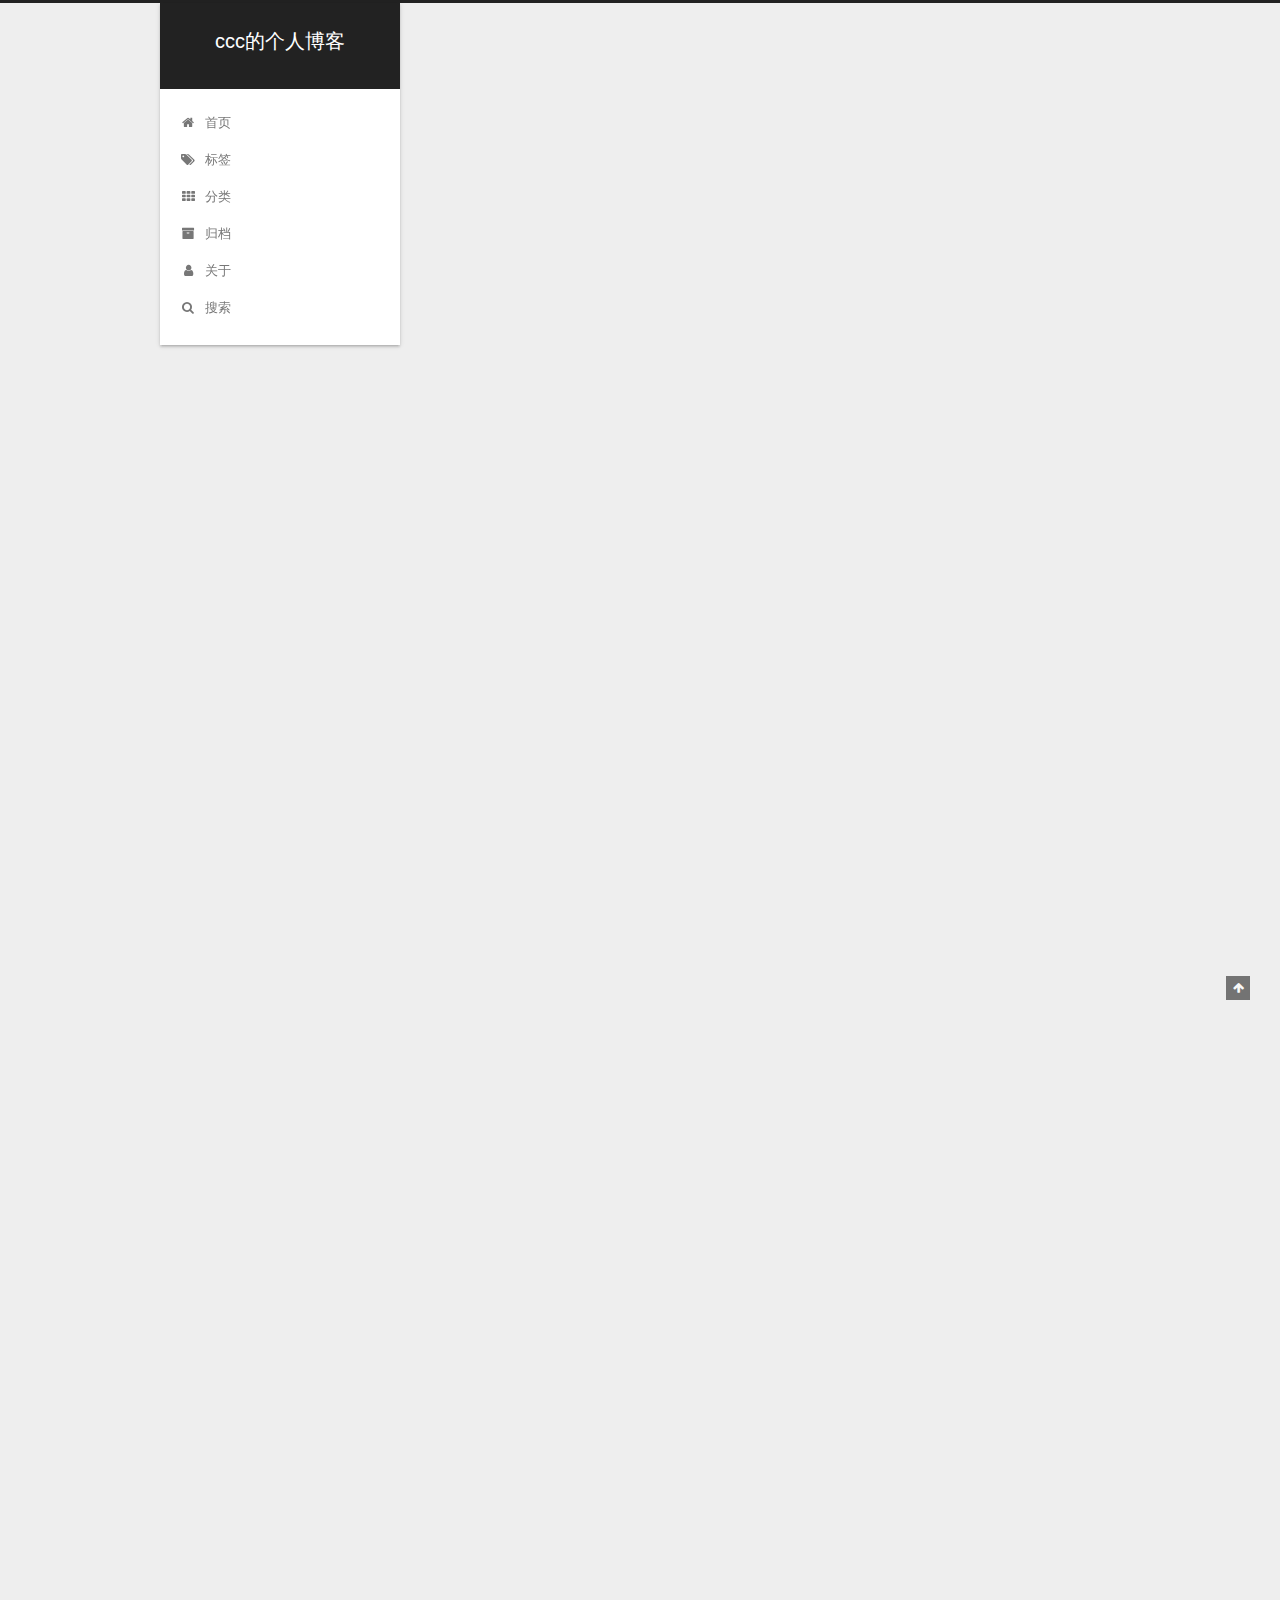
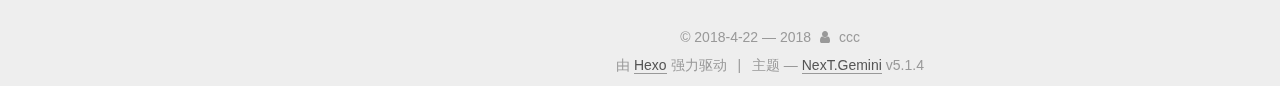
<file: 2018/06/18/bugOfArrayList/index.html>
<!DOCTYPE html>



  


<html class="theme-next gemini use-motion" lang="zh-Hans">
<head>
  <meta charset="UTF-8"/>
<meta http-equiv="X-UA-Compatible" content="IE=edge" />
<meta name="viewport" content="width=device-width, initial-scale=1, maximum-scale=1"/>
<meta name="theme-color" content="#222">









<meta http-equiv="Cache-Control" content="no-transform" />
<meta http-equiv="Cache-Control" content="no-siteapp" />
















  
  
  <link href="/lib/fancybox/source/jquery.fancybox.css?v=2.1.5" rel="stylesheet" type="text/css" />







<link href="/lib/font-awesome/css/font-awesome.min.css?v=4.6.2" rel="stylesheet" type="text/css" />

<link href="/css/main.css?v=5.1.4" rel="stylesheet" type="text/css" />


  <link rel="apple-touch-icon" sizes="180x180" href="/images/apple-touch-icon-next.png?v=5.1.4">


  <link rel="icon" type="image/png" sizes="32x32" href="/images/favicon-32x32-next.png?v=5.1.4">


  <link rel="icon" type="image/png" sizes="16x16" href="/images/favicon-16x16-next.png?v=5.1.4">


  <link rel="mask-icon" href="/images/logo.svg?v=5.1.4" color="#222">





  <meta name="keywords" content="java," />










<meta name="description" content="事先声明,本文内容相对枯燥难懂,这个Bug也并不严重,在此主要是为了记录一下发现JDK bug的经历. 最近在阅读ArrayList动态扩容的代码时，发现了一个小bug，这个bug直到1.8才被发现(1.7也存在)，在java9中被修复。Bug地址https://bugs.openjdk.java.net/browse/JDK-8146568/. 背景是这样的：ArrayList有个一方法addA">
<meta name="keywords" content="java">
<meta property="og:type" content="article">
<meta property="og:title" content="记发现一个ArrayList的Bug">
<meta property="og:url" content="http://ccc1994.github.io/2018/06/18/bugOfArrayList/index.html">
<meta property="og:site_name" content="ccc的个人博客">
<meta property="og:description" content="事先声明,本文内容相对枯燥难懂,这个Bug也并不严重,在此主要是为了记录一下发现JDK bug的经历. 最近在阅读ArrayList动态扩容的代码时，发现了一个小bug，这个bug直到1.8才被发现(1.7也存在)，在java9中被修复。Bug地址https://bugs.openjdk.java.net/browse/JDK-8146568/. 背景是这样的：ArrayList有个一方法addA">
<meta property="og:locale" content="zh-Hans">
<meta property="og:updated_time" content="2018-09-15T14:25:40.378Z">
<meta name="twitter:card" content="summary">
<meta name="twitter:title" content="记发现一个ArrayList的Bug">
<meta name="twitter:description" content="事先声明,本文内容相对枯燥难懂,这个Bug也并不严重,在此主要是为了记录一下发现JDK bug的经历. 最近在阅读ArrayList动态扩容的代码时，发现了一个小bug，这个bug直到1.8才被发现(1.7也存在)，在java9中被修复。Bug地址https://bugs.openjdk.java.net/browse/JDK-8146568/. 背景是这样的：ArrayList有个一方法addA">



<script type="text/javascript" id="hexo.configurations">
  var NexT = window.NexT || {};
  var CONFIG = {
    root: '/',
    scheme: 'Gemini',
    version: '5.1.4',
    sidebar: {"position":"left","display":"post","offset":12,"b2t":false,"scrollpercent":false,"onmobile":false},
    fancybox: true,
    tabs: true,
    motion: {"enable":true,"async":false,"transition":{"post_block":"fadeIn","post_header":"slideDownIn","post_body":"slideDownIn","coll_header":"slideLeftIn","sidebar":"slideUpIn"}},
    duoshuo: {
      userId: '0',
      author: '博主'
    },
    algolia: {
      applicationID: '',
      apiKey: '',
      indexName: '',
      hits: {"per_page":10},
      labels: {"input_placeholder":"Search for Posts","hits_empty":"We didn't find any results for the search: ${query}","hits_stats":"${hits} results found in ${time} ms"}
    }
  };
</script>



  <link rel="canonical" href="http://ccc1994.github.io/2018/06/18/bugOfArrayList/"/>





  <title>记发现一个ArrayList的Bug | ccc的个人博客</title>
  








</head>

<body itemscope itemtype="http://schema.org/WebPage" lang="zh-Hans">

  
  
    
  

  <div class="container sidebar-position-left page-post-detail">
    <div class="headband"></div>

    <header id="header" class="header" itemscope itemtype="http://schema.org/WPHeader">
      <div class="header-inner"><div class="site-brand-wrapper">
  <div class="site-meta ">
    

    <div class="custom-logo-site-title">
      <a href="/"  class="brand" rel="start">
        <span class="logo-line-before"><i></i></span>
        <span class="site-title">ccc的个人博客</span>
        <span class="logo-line-after"><i></i></span>
      </a>
    </div>
      
        <p class="site-subtitle"></p>
      
  </div>

  <div class="site-nav-toggle">
    <button>
      <span class="btn-bar"></span>
      <span class="btn-bar"></span>
      <span class="btn-bar"></span>
    </button>
  </div>
</div>

<nav class="site-nav">
  

  
    <ul id="menu" class="menu">
      
        
        <li class="menu-item menu-item-home">
          <a href="/" rel="section">
            
              <i class="menu-item-icon fa fa-fw fa-home"></i> <br />
            
            首页
          </a>
        </li>
      
        
        <li class="menu-item menu-item-tags">
          <a href="/tags/" rel="section">
            
              <i class="menu-item-icon fa fa-fw fa-tags"></i> <br />
            
            标签
          </a>
        </li>
      
        
        <li class="menu-item menu-item-categories">
          <a href="/categories/" rel="section">
            
              <i class="menu-item-icon fa fa-fw fa-th"></i> <br />
            
            分类
          </a>
        </li>
      
        
        <li class="menu-item menu-item-archives">
          <a href="/archives/" rel="section">
            
              <i class="menu-item-icon fa fa-fw fa-archive"></i> <br />
            
            归档
          </a>
        </li>
      
        
        <li class="menu-item menu-item-about">
          <a href="/about/" rel="section">
            
              <i class="menu-item-icon fa fa-fw fa-user"></i> <br />
            
            关于
          </a>
        </li>
      

      
        <li class="menu-item menu-item-search">
          
            <a href="javascript:;" class="popup-trigger">
          
            
              <i class="menu-item-icon fa fa-search fa-fw"></i> <br />
            
            搜索
          </a>
        </li>
      
    </ul>
  

  
    <div class="site-search">
      
  <div class="popup search-popup local-search-popup">
  <div class="local-search-header clearfix">
    <span class="search-icon">
      <i class="fa fa-search"></i>
    </span>
    <span class="popup-btn-close">
      <i class="fa fa-times-circle"></i>
    </span>
    <div class="local-search-input-wrapper">
      <input autocomplete="off"
             placeholder="搜索..." spellcheck="false"
             type="text" id="local-search-input">
    </div>
  </div>
  <div id="local-search-result"></div>
</div>



    </div>
  
</nav>



 </div>
    </header>

    <main id="main" class="main">
      <div class="main-inner">
        <div class="content-wrap">
          <div id="content" class="content">
            

  <div id="posts" class="posts-expand">
    

  

  
  
  

  <article class="post post-type-normal" itemscope itemtype="http://schema.org/Article">
  
  
  
  <div class="post-block">
    <link itemprop="mainEntityOfPage" href="http://ccc1994.github.io/2018/06/18/bugOfArrayList/">

    <span hidden itemprop="author" itemscope itemtype="http://schema.org/Person">
      <meta itemprop="name" content="ccc">
      <meta itemprop="description" content="">
      <meta itemprop="image" content="/images/avatar.gif">
    </span>

    <span hidden itemprop="publisher" itemscope itemtype="http://schema.org/Organization">
      <meta itemprop="name" content="ccc的个人博客">
    </span>

    
      <header class="post-header">

        
        
          <h1 class="post-title" itemprop="name headline">记发现一个ArrayList的Bug</h1>
        

        <div class="post-meta">
          <span class="post-time">
            
              <span class="post-meta-item-icon">
                <i class="fa fa-calendar-o"></i>
              </span>
              
                <span class="post-meta-item-text">发表于</span>
              
              <time title="创建于" itemprop="dateCreated datePublished" datetime="2018-06-18T22:39:01+08:00">
                2018-06-18
              </time>
            

            
              <span class="post-meta-divider">|</span>
            

            
              <span class="post-meta-item-icon">
                <i class="fa fa-calendar-check-o"></i>
              </span>
              
                <span class="post-meta-item-text">更新于&#58;</span>
              
              <time title="更新于" itemprop="dateModified" datetime="2018-09-15T22:25:40+08:00">
                2018-09-15
              </time>
            
          </span>

          

          
            
              <span class="post-comments-count">
                <span class="post-meta-divider">|</span>
                <span class="post-meta-item-icon">
                  <i class="fa fa-comment-o"></i>
                </span>
                <a href="/2018/06/18/bugOfArrayList/#comments" itemprop="discussionUrl">
                  <span class="post-comments-count gitment-comments-count" data-xid="/2018/06/18/bugOfArrayList/" itemprop="commentsCount"></span>
                </a>
              </span>
            
          

          
          

          

          

          

        </div>
      </header>
    

    
    
    
    <div class="post-body" itemprop="articleBody">

      
      

      
        <p>事先声明,本文内容相对枯燥难懂,这个Bug也并不严重,在此主要是为了记录一下发现JDK bug的经历.</p>
<p>最近在阅读ArrayList动态扩容的代码时，发现了一个小bug，这个bug直到1.8才被发现(1.7也存在)，在java9中被修复。<br>Bug地址<a href="https://bugs.openjdk.java.net/browse/JDK-8146568/" target="_blank" rel="noopener">https://bugs.openjdk.java.net/browse/JDK-8146568/</a>.</p>
<p>背景是这样的：<code>ArrayList</code>有个一方法<code>addAll</code>,将一个集合中的所有元素添加到<code>list</code>中。然后<code>addAll</code>会调用<code>ensureCapacityInternal</code>来保证<code>ArrayList</code>足够大,以容下新增的元素.当<code>list</code>和被添加的集合大小足够大时可能就会触发这个Bug,抛出<code>NegativeIndexException</code>这样一个错误的异常,而不是抛出<code>OurOfMemoeryError</code>.</p>
<p>其中<code>minCapacity</code>是新数组所需的最小容量,<code>newCapacity</code>是根据<code>ArrayList</code>扩容机制产生的新数组的大小.</p>
<figure class="highlight java"><table><tr><td class="gutter"><pre><span class="line">1</span><br><span class="line">2</span><br><span class="line">3</span><br><span class="line">4</span><br><span class="line">5</span><br><span class="line">6</span><br><span class="line">7</span><br><span class="line">8</span><br><span class="line">9</span><br></pre></td><td class="code"><pre><span class="line"><span class="function"><span class="keyword">public</span> <span class="keyword">boolean</span> <span class="title">addAll</span><span class="params">(Collection&lt;? extends E&gt; c)</span> </span>&#123;</span><br><span class="line">        Object[] a = c.toArray();</span><br><span class="line">        <span class="keyword">int</span> numNew = a.length;</span><br><span class="line">        <span class="comment">//ccc注: 注意此处有可能会出现两个大的int值相加,溢出,从而得到一个负数</span></span><br><span class="line">        ensureCapacityInternal(size + numNew);  <span class="comment">// Increments modCount</span></span><br><span class="line">        System.arraycopy(a, <span class="number">0</span>, elementData, size, numNew);</span><br><span class="line">        size += numNew;</span><br><span class="line">        <span class="keyword">return</span> numNew != <span class="number">0</span>;</span><br><span class="line">    &#125;</span><br></pre></td></tr></table></figure>
<p>紧接着会调用以下一系列方法.</p>
<figure class="highlight java"><table><tr><td class="gutter"><pre><span class="line">1</span><br><span class="line">2</span><br><span class="line">3</span><br><span class="line">4</span><br><span class="line">5</span><br><span class="line">6</span><br><span class="line">7</span><br><span class="line">8</span><br><span class="line">9</span><br><span class="line">10</span><br><span class="line">11</span><br><span class="line">12</span><br><span class="line">13</span><br><span class="line">14</span><br><span class="line">15</span><br><span class="line">16</span><br><span class="line">17</span><br><span class="line">18</span><br><span class="line">19</span><br><span class="line">20</span><br><span class="line">21</span><br><span class="line">22</span><br><span class="line">23</span><br><span class="line">24</span><br><span class="line">25</span><br><span class="line">26</span><br><span class="line">27</span><br><span class="line">28</span><br><span class="line">29</span><br><span class="line">30</span><br><span class="line">31</span><br><span class="line">32</span><br><span class="line">33</span><br><span class="line">34</span><br><span class="line">35</span><br><span class="line">36</span><br><span class="line">37</span><br><span class="line">38</span><br><span class="line">39</span><br><span class="line">40</span><br><span class="line">41</span><br><span class="line">42</span><br><span class="line">43</span><br><span class="line">44</span><br><span class="line">45</span><br><span class="line">46</span><br><span class="line">47</span><br><span class="line">48</span><br><span class="line">49</span><br><span class="line">50</span><br><span class="line">51</span><br><span class="line">52</span><br></pre></td><td class="code"><pre><span class="line"><span class="function"><span class="keyword">private</span> <span class="keyword">void</span> <span class="title">ensureCapacityInternal</span><span class="params">(<span class="keyword">int</span> minCapacity)</span> </span>&#123;</span><br><span class="line">        <span class="keyword">if</span> (elementData == DEFAULTCAPACITY_EMPTY_ELEMENTDATA) &#123;</span><br><span class="line">            minCapacity = Math.max(DEFAULT_CAPACITY, minCapacity);</span><br><span class="line">        &#125;</span><br><span class="line"></span><br><span class="line">        ensureExplicitCapacity(minCapacity);</span><br><span class="line">    &#125;</span><br><span class="line"></span><br><span class="line">    <span class="function"><span class="keyword">private</span> <span class="keyword">void</span> <span class="title">ensureExplicitCapacity</span><span class="params">(<span class="keyword">int</span> minCapacity)</span> </span>&#123;</span><br><span class="line">        modCount++;</span><br><span class="line"></span><br><span class="line">        <span class="comment">// overflow-conscious code (注:原注释表示这段代码已经考虑了整数溢出)</span></span><br><span class="line">        <span class="keyword">if</span> (minCapacity - elementData.length &gt; <span class="number">0</span>)</span><br><span class="line">            grow(minCapacity);</span><br><span class="line">    &#125;</span><br><span class="line"></span><br><span class="line">    <span class="comment">/**</span></span><br><span class="line"><span class="comment">     * The maximum size of array to allocate.</span></span><br><span class="line"><span class="comment">     * Some VMs reserve some header words in an array.</span></span><br><span class="line"><span class="comment">     * Attempts to allocate larger arrays may result in</span></span><br><span class="line"><span class="comment">     * OutOfMemoryError: Requested array size exceeds VM limit</span></span><br><span class="line"><span class="comment">     *</span></span><br><span class="line"><span class="comment">     * ccc注: 在JVM中,数组的长度的最大值一般小于Integer.MAX_VALUE,如果超过该限制,则会抛出异常.</span></span><br><span class="line"><span class="comment">     * 所以为了保险,设置数组的大小上限为Integer.MAX_VALUE - 8</span></span><br><span class="line"><span class="comment">     */</span></span><br><span class="line">    <span class="keyword">private</span> <span class="keyword">static</span> <span class="keyword">final</span> <span class="keyword">int</span> MAX_ARRAY_SIZE = Integer.MAX_VALUE - <span class="number">8</span>;</span><br><span class="line"></span><br><span class="line">    <span class="comment">/**</span></span><br><span class="line"><span class="comment">     * Increases the capacity to ensure that it can hold at least the</span></span><br><span class="line"><span class="comment">     * number of elements specified by the minimum capacity argument.</span></span><br><span class="line"><span class="comment">     *</span></span><br><span class="line"><span class="comment">     * <span class="doctag">@param</span> minCapacity the desired minimum capacity</span></span><br><span class="line"><span class="comment">     */</span></span><br><span class="line">    <span class="function"><span class="keyword">private</span> <span class="keyword">void</span> <span class="title">grow</span><span class="params">(<span class="keyword">int</span> minCapacity)</span> </span>&#123;</span><br><span class="line">        <span class="comment">// overflow-conscious code (注:原注释表示这段代码已经考虑了整数溢出)</span></span><br><span class="line">        <span class="keyword">int</span> oldCapacity = elementData.length;</span><br><span class="line">        <span class="keyword">int</span> newCapacity = oldCapacity + (oldCapacity &gt;&gt; <span class="number">1</span>);</span><br><span class="line">        <span class="keyword">if</span> (newCapacity - minCapacity &lt; <span class="number">0</span>)</span><br><span class="line">            newCapacity = minCapacity;</span><br><span class="line">        <span class="keyword">if</span> (newCapacity - MAX_ARRAY_SIZE &gt; <span class="number">0</span>)</span><br><span class="line">            newCapacity = hugeCapacity(minCapacity);</span><br><span class="line">        <span class="comment">// minCapacity is usually close to size, so this is a win:</span></span><br><span class="line">        elementData = Arrays.copyOf(elementData, newCapacity);</span><br><span class="line">    &#125;</span><br><span class="line"></span><br><span class="line">    <span class="function"><span class="keyword">private</span> <span class="keyword">static</span> <span class="keyword">int</span> <span class="title">hugeCapacity</span><span class="params">(<span class="keyword">int</span> minCapacity)</span> </span>&#123;</span><br><span class="line">        <span class="keyword">if</span> (minCapacity &lt; <span class="number">0</span>) <span class="comment">// overflow</span></span><br><span class="line">            <span class="keyword">throw</span> <span class="keyword">new</span> OutOfMemoryError();</span><br><span class="line">        <span class="keyword">return</span> (minCapacity &gt; MAX_ARRAY_SIZE) ?</span><br><span class="line">            Integer.MAX_VALUE :</span><br><span class="line">            MAX_ARRAY_SIZE;</span><br><span class="line">    &#125;</span><br></pre></td></tr></table></figure>
<p>由于未知原因(猜测是为了提高代码执行速度),原本并不复杂的动态扩容的<code>grow</code>方法由于兼容整数溢出的情形,使得代码的逻辑异常复杂,几乎无法阅读.</p>
<p>为了分析这段代码,可以分为以下几个情况:</p>
<ol>
<li><p>正常情况. <code>minCapacity</code>没有出现溢出,<code>newCapacity</code>也没有出现溢出</p>
 <figure class="highlight java"><table><tr><td class="gutter"><pre><span class="line">1</span><br><span class="line">2</span><br><span class="line">3</span><br><span class="line">4</span><br><span class="line">5</span><br><span class="line">6</span><br><span class="line">7</span><br><span class="line">8</span><br><span class="line">9</span><br><span class="line">10</span><br><span class="line">11</span><br><span class="line">12</span><br><span class="line">13</span><br></pre></td><td class="code"><pre><span class="line"><span class="function"><span class="keyword">private</span> <span class="keyword">void</span> <span class="title">grow</span><span class="params">(<span class="keyword">int</span> minCapacity)</span> </span>&#123;</span><br><span class="line">    <span class="keyword">int</span> oldCapacity = elementData.length;</span><br><span class="line">    <span class="comment">// 将新的数组大小设置为原大小的1.5倍</span></span><br><span class="line">    <span class="keyword">int</span> newCapacity = oldCapacity + (oldCapacity &gt;&gt; <span class="number">1</span>);</span><br><span class="line">    <span class="comment">// 如果新的数组大小仍然小于所需的最小容量,则将新的数组大小设置为最小容量</span></span><br><span class="line">    <span class="keyword">if</span> (newCapacity - minCapacity &lt; <span class="number">0</span>)</span><br><span class="line">        newCapacity = minCapacity;</span><br><span class="line">    <span class="comment">// 如果新的数组大小大于ArrayList中设置的数组大小上限则调用hugeCapaticy生成最终的数组大小</span></span><br><span class="line">    <span class="keyword">if</span> (newCapacity - MAX_ARRAY_SIZE &gt; <span class="number">0</span>)</span><br><span class="line">        newCapacity = hugeCapacity(minCapacity);</span><br><span class="line">    <span class="comment">// minCapacity is usually close to size, so this is a win:</span></span><br><span class="line">    elementData = Arrays.copyOf(elementData, newCapacity);</span><br><span class="line">&#125;</span><br></pre></td></tr></table></figure>
</li>
<li><p><code>minCapacity</code>发生溢出,<code>newCapacity</code>没有溢出.</p>
 <figure class="highlight java"><table><tr><td class="gutter"><pre><span class="line">1</span><br><span class="line">2</span><br><span class="line">3</span><br><span class="line">4</span><br><span class="line">5</span><br><span class="line">6</span><br><span class="line">7</span><br><span class="line">8</span><br><span class="line">9</span><br><span class="line">10</span><br><span class="line">11</span><br><span class="line">12</span><br><span class="line">13</span><br><span class="line">14</span><br><span class="line">15</span><br><span class="line">16</span><br><span class="line">17</span><br><span class="line">18</span><br><span class="line">19</span><br><span class="line">20</span><br><span class="line">21</span><br><span class="line">22</span><br><span class="line">23</span><br><span class="line">24</span><br><span class="line">25</span><br><span class="line">26</span><br><span class="line">27</span><br><span class="line">28</span><br><span class="line">29</span><br><span class="line">30</span><br><span class="line">31</span><br><span class="line">32</span><br><span class="line">33</span><br><span class="line">34</span><br><span class="line">35</span><br><span class="line">36</span><br><span class="line">37</span><br><span class="line">38</span><br><span class="line">39</span><br><span class="line">40</span><br><span class="line">41</span><br><span class="line">42</span><br><span class="line">43</span><br><span class="line">44</span><br></pre></td><td class="code"><pre><span class="line"><span class="function"><span class="keyword">private</span> <span class="keyword">void</span> <span class="title">ensureExplicitCapacity</span><span class="params">(<span class="keyword">int</span> minCapacity)</span> </span>&#123;</span><br><span class="line">        modCount++;</span><br><span class="line"></span><br><span class="line">        <span class="comment">/*</span></span><br><span class="line"><span class="comment">        * 这个地方由于溢出minCapacity是负数,那么minCapacity是负数是否会导致</span></span><br><span class="line"><span class="comment">        * 这里的if判断错误呢(例如负数-正数结果为负数,于是跳过grow方法)? 我们知道</span></span><br><span class="line"><span class="comment">        * minCapacity = size + numNew(添加进来的集合的大小),而size &lt;= elementData.length,</span></span><br><span class="line"><span class="comment">        * 所以 minCapacity - elementData.length = size + numNew - elementData.length =</span></span><br><span class="line"><span class="comment">        * numNew - (elementData.length - size)</span></span><br><span class="line"><span class="comment">        * 所以次表达式判断新增的元素数量大小 numNew 是否大于原本数组中空闲的大小</span></span><br><span class="line"><span class="comment">        * elementData - size.而两者都是正数所以说 minCapacity 是否是溢出并不影响判断结果.</span></span><br><span class="line"><span class="comment">        */</span></span><br><span class="line"></span><br><span class="line">        <span class="comment">// overflow-conscious code (注:原注释表示这段代码已经考虑了整数溢出)</span></span><br><span class="line">        <span class="comment">// 判断所需最小容量是否小于目前数组的长度,如果是,则无需扩容</span></span><br><span class="line">        <span class="keyword">if</span> (minCapacity - elementData.length &gt; <span class="number">0</span>)</span><br><span class="line">            grow(minCapacity);</span><br><span class="line">    &#125;</span><br><span class="line"></span><br><span class="line"><span class="function"><span class="keyword">private</span> <span class="keyword">void</span> <span class="title">grow</span><span class="params">(<span class="keyword">int</span> minCapacity)</span> </span>&#123;</span><br><span class="line">        <span class="comment">// overflow-conscious code (注:原注释表示这段代码已经考虑了整数溢出)</span></span><br><span class="line">        <span class="keyword">int</span> oldCapacity = elementData.length;</span><br><span class="line">        <span class="keyword">int</span> newCapacity = oldCapacity + (oldCapacity &gt;&gt; <span class="number">1</span>);</span><br><span class="line">        <span class="comment">/*</span></span><br><span class="line"><span class="comment">        * newCapacity - minCapacity = newCapacity - (size + numNew) = -(size + numNew - newCapacity)</span></span><br><span class="line"><span class="comment">        * 因为 0 &lt; size &lt; newCapacity &lt; Integer.MAX_VALUE(未溢出). 所以 size + numNew - newCapacity &gt; 0.</span></span><br><span class="line"><span class="comment">        * 所以 newCapacity(正数) - minCapacity(负数) &lt; 0,这里意味着 newCapacity - minCapacity 又再一次溢出,</span></span><br><span class="line"><span class="comment">        * 使得 newCapacity 被赋值为 minCapacity.</span></span><br><span class="line"><span class="comment">        *</span></span><br><span class="line"><span class="comment">        * */</span></span><br><span class="line">        <span class="keyword">if</span> (newCapacity - minCapacity &lt; <span class="number">0</span>)</span><br><span class="line">            newCapacity = minCapacity;</span><br><span class="line">        <span class="comment">/*</span></span><br><span class="line"><span class="comment">        * minCapacity - MAX_ARRAY_SIZE,由于 newCapacity 未溢出,所以 oldCapacity &lt; (2/3)*Integer.MAX_VALUE</span></span><br><span class="line"><span class="comment">        * 而由于 size &lt; oldCapacity &lt; (2/3)*Integer.MAX_VALUE, newNum &lt; Integer.MAX_VALUE,</span></span><br><span class="line"><span class="comment">        * minCapacity = size + newNum. 所以 -Integer.MAX_VALUE &lt; minCapacity &lt; -(2/3)Integer.MAX_VALUE.</span></span><br><span class="line"><span class="comment">        * 所以 newCapacity - MAX_ARRAY_SIZE 必然会再次溢出,进入到hugeCapacity方法</span></span><br><span class="line"><span class="comment">        *</span></span><br><span class="line"><span class="comment">        * */</span></span><br><span class="line">        <span class="keyword">if</span> (newCapacity - MAX_ARRAY_SIZE &gt; <span class="number">0</span>)</span><br><span class="line">            newCapacity = hugeCapacity(minCapacity);</span><br><span class="line">        <span class="comment">// minCapacity is usually close to size, so this is a win:</span></span><br><span class="line">        elementData = Arrays.copyOf(elementData, newCapacity);</span><br><span class="line">    &#125;</span><br></pre></td></tr></table></figure>
</li>
<li><p><code>minCapacity</code>没有溢出,<code>newCapacity</code>溢出</p>
 <figure class="highlight java"><table><tr><td class="gutter"><pre><span class="line">1</span><br><span class="line">2</span><br><span class="line">3</span><br><span class="line">4</span><br><span class="line">5</span><br><span class="line">6</span><br><span class="line">7</span><br><span class="line">8</span><br><span class="line">9</span><br><span class="line">10</span><br><span class="line">11</span><br><span class="line">12</span><br><span class="line">13</span><br><span class="line">14</span><br><span class="line">15</span><br><span class="line">16</span><br><span class="line">17</span><br><span class="line">18</span><br><span class="line">19</span><br><span class="line">20</span><br><span class="line">21</span><br><span class="line">22</span><br></pre></td><td class="code"><pre><span class="line"><span class="function"><span class="keyword">private</span> <span class="keyword">void</span> <span class="title">grow</span><span class="params">(<span class="keyword">int</span> minCapacity)</span> </span>&#123;</span><br><span class="line">        <span class="comment">// overflow-conscious code</span></span><br><span class="line">        <span class="keyword">int</span> oldCapacity = elementData.length;</span><br><span class="line">        <span class="keyword">int</span> newCapacity = oldCapacity + (oldCapacity &gt;&gt; <span class="number">1</span>);</span><br><span class="line">        <span class="comment">/*</span></span><br><span class="line"><span class="comment">        * 由于 newCapacity 发生溢出,所以oldCapacity &gt; (2/3)Integer.MAX_VALUE</span></span><br><span class="line"><span class="comment">        * 而 0 &lt;= minCapacity &lt; Integer.MAX_VALUE.</span></span><br><span class="line"><span class="comment">        * 所以 newCapacity - minCapacity 可能出现两种情况</span></span><br><span class="line"><span class="comment">        * 溢出: newCapacity 不变,为溢出导致的负数数</span></span><br><span class="line"><span class="comment">        *      由于 newCapacity = oldCapacity + (oldCapacity &gt;&gt; 1) ,且 newCapacity</span></span><br><span class="line"><span class="comment">        *      溢出,所以 -Integer.MAX_VALUE &lt; newCapacity &lt; -1.5*Integer.MAX_VALUE.</span></span><br><span class="line"><span class="comment">        *      所以 newCapacity - MAX_ARRAY_SIZE 必然再次溢出,进入到hugeCapacity.</span></span><br><span class="line"><span class="comment">        * 未溢出: newCapacity 被赋值为 minCapacity(正数),也就是新的容量为所需最小容量</span></span><br><span class="line"><span class="comment">        *      之后的逻辑正常</span></span><br><span class="line"><span class="comment">        * */</span></span><br><span class="line">        <span class="keyword">if</span> (newCapacity - minCapacity &lt; <span class="number">0</span>)</span><br><span class="line">            newCapacity = minCapacity;</span><br><span class="line">        <span class="keyword">if</span> (newCapacity - MAX_ARRAY_SIZE &gt; <span class="number">0</span>)</span><br><span class="line">            newCapacity = hugeCapacity(minCapacity);</span><br><span class="line">        <span class="comment">// minCapacity is usually close to size, so this is a win:</span></span><br><span class="line">        elementData = Arrays.copyOf(elementData, newCapacity);</span><br><span class="line">    &#125;</span><br></pre></td></tr></table></figure>
</li>
<li><p><code>minCapacity</code> 和 <code>newCapacity</code> 都溢出了.这种情况可能会出现Bug</p>
 <figure class="highlight java"><table><tr><td class="gutter"><pre><span class="line">1</span><br><span class="line">2</span><br><span class="line">3</span><br><span class="line">4</span><br><span class="line">5</span><br><span class="line">6</span><br><span class="line">7</span><br><span class="line">8</span><br><span class="line">9</span><br><span class="line">10</span><br><span class="line">11</span><br><span class="line">12</span><br><span class="line">13</span><br><span class="line">14</span><br><span class="line">15</span><br><span class="line">16</span><br><span class="line">17</span><br><span class="line">18</span><br><span class="line">19</span><br><span class="line">20</span><br><span class="line">21</span><br><span class="line">22</span><br><span class="line">23</span><br><span class="line">24</span><br><span class="line">25</span><br><span class="line">26</span><br><span class="line">27</span><br><span class="line">28</span><br><span class="line">29</span><br><span class="line">30</span><br></pre></td><td class="code"><pre><span class="line"><span class="function"><span class="keyword">private</span> <span class="keyword">void</span> <span class="title">grow</span><span class="params">(<span class="keyword">int</span> minCapacity)</span> </span>&#123;</span><br><span class="line">    <span class="comment">// overflow-conscious code</span></span><br><span class="line">    <span class="keyword">int</span> oldCapacity = elementData.length;</span><br><span class="line">    <span class="keyword">int</span> newCapacity = oldCapacity + (oldCapacity &gt;&gt; <span class="number">1</span>);</span><br><span class="line">    <span class="comment">/*</span></span><br><span class="line"><span class="comment">    * -Integer.MAX_VALUE &lt; newCapacity &lt; -1.5*Integer.MAX_VALUE</span></span><br><span class="line"><span class="comment">    * -Integer.MAX_VALUE &lt; minCapacity &lt; 0</span></span><br><span class="line"><span class="comment">    * 由于 minCapacity 和 newCapacity 都是负数,所以不会发生溢出的情况</span></span><br><span class="line"><span class="comment">    * 这里 newCapacity - minCapacity 大于零和小于零都是可能的.</span></span><br><span class="line"><span class="comment">    * 如果 newCapacity - minCapacity &gt; 0 :</span></span><br><span class="line"><span class="comment">    * 则 newCapacity 不变,newCapacity - MAX_ARRAY_SIZE 必然溢出,进</span></span><br><span class="line"><span class="comment">    * 入到hugeCapacity方法.</span></span><br><span class="line"><span class="comment">    * 如果 newCapacity - minCapacity &lt; 0 :</span></span><br><span class="line"><span class="comment">    * 则 newCapacity 被复制为 minCapacity ,而 minCapacity 范围是</span></span><br><span class="line"><span class="comment">    * -Integer.MAX_VALUE &lt; minCapacity &lt; 0,而 MAX_ARRAY_SIZE =</span></span><br><span class="line"><span class="comment">    * Integer.MAX_VALUE - 8.所以当 -8 &lt; minCapacity &lt; 0 时,</span></span><br><span class="line"><span class="comment">    * newCapacity - MAX_ARRAY_SIZE 是不会溢出的 , 且会不进入到hugeCapacity</span></span><br><span class="line"><span class="comment">    * 所以 newCapacity 最终仍然为负数,所以会引发 NegativeArraySizeException </span></span><br><span class="line"><span class="comment">    * 而不是抛出 OutOfMemoryError.当调用 allAll 时出现 NegativeArraySizeException</span></span><br><span class="line"><span class="comment">    * 显然是让人疑惑的.</span></span><br><span class="line"><span class="comment">    *</span></span><br><span class="line"><span class="comment">    *</span></span><br><span class="line"><span class="comment">    * */</span></span><br><span class="line">    <span class="keyword">if</span> (newCapacity - minCapacity &lt; <span class="number">0</span>)</span><br><span class="line">        newCapacity = minCapacity;</span><br><span class="line">    <span class="keyword">if</span> (newCapacity - MAX_ARRAY_SIZE &gt; <span class="number">0</span>)</span><br><span class="line">        newCapacity = hugeCapacity(minCapacity);</span><br><span class="line">    <span class="comment">// minCapacity is usually close to size, so this is a win:</span></span><br><span class="line">    elementData = Arrays.copyOf(elementData, newCapacity);</span><br><span class="line">&#125;</span><br></pre></td></tr></table></figure>
</li>
</ol>
<p>当然,出现以上Bug的条件是十分苛刻的.要使得<code>-8 &lt; minCapacity &lt; 0</code>,则调用<code>addAll</code>时,原数组大小加上<br>添加的集合大小足够大,两者之和需要大于2倍的<code>Integer.MAX_VALUE-4</code>.而可能由于JVM的限制根本没有这么大的数组,并且初始化如此大的数组需要很大的内存.</p>
<p>可以用如下代码验证此Bug,前提是你的JVM中数组大小的上限大于<code>Integer.MAX_VALUE-4</code>.<br>我机器是 mac OS X ,java版本为 1.8.0_131.</p>
<figure class="highlight java"><table><tr><td class="gutter"><pre><span class="line">1</span><br><span class="line">2</span><br><span class="line">3</span><br><span class="line">4</span><br><span class="line">5</span><br><span class="line">6</span><br><span class="line">7</span><br><span class="line">8</span><br><span class="line">9</span><br><span class="line">10</span><br><span class="line">11</span><br><span class="line">12</span><br><span class="line">13</span><br><span class="line">14</span><br><span class="line">15</span><br><span class="line">16</span><br><span class="line">17</span><br><span class="line">18</span><br><span class="line">19</span><br><span class="line">20</span><br><span class="line">21</span><br><span class="line">22</span><br><span class="line">23</span><br><span class="line">24</span><br><span class="line">25</span><br><span class="line">26</span><br><span class="line">27</span><br><span class="line">28</span><br><span class="line">29</span><br><span class="line">30</span><br><span class="line">31</span><br><span class="line">32</span><br><span class="line">33</span><br><span class="line">34</span><br><span class="line">35</span><br><span class="line">36</span><br><span class="line">37</span><br><span class="line">38</span><br><span class="line">39</span><br><span class="line">40</span><br><span class="line">41</span><br><span class="line">42</span><br><span class="line">43</span><br><span class="line">44</span><br><span class="line">45</span><br><span class="line">46</span><br><span class="line">47</span><br><span class="line">48</span><br><span class="line">49</span><br><span class="line">50</span><br><span class="line">51</span><br><span class="line">52</span><br><span class="line">53</span><br><span class="line">54</span><br><span class="line">55</span><br><span class="line">56</span><br><span class="line">57</span><br></pre></td><td class="code"><pre><span class="line"><span class="class"><span class="keyword">class</span> <span class="title">ArrayList</span> </span>&#123;</span><br><span class="line"></span><br><span class="line">    <span class="comment">/**</span></span><br><span class="line"><span class="comment">     * 在我机器上,实际的数组大小上限</span></span><br><span class="line"><span class="comment">     * actual max array size on my machine, depends on JVM</span></span><br><span class="line"><span class="comment">     */</span></span><br><span class="line">    <span class="keyword">private</span> <span class="keyword">static</span> <span class="keyword">int</span> JVM_MAX_ARRAY_SIZE = Integer.MAX_VALUE - <span class="number">2</span>;</span><br><span class="line">    <span class="comment">/**</span></span><br><span class="line"><span class="comment">     * 当前数组的长度</span></span><br><span class="line"><span class="comment">     */</span></span><br><span class="line">    <span class="keyword">private</span> <span class="keyword">static</span> <span class="keyword">int</span> LENGTH = JVM_MAX_ARRAY_SIZE;</span><br><span class="line"></span><br><span class="line">    <span class="comment">/**</span></span><br><span class="line"><span class="comment">     * The maximum size of array to allocate.</span></span><br><span class="line"><span class="comment">     * Some VMs reserve some header words in an array.</span></span><br><span class="line"><span class="comment">     * Attempts to allocate larger arrays may result in</span></span><br><span class="line"><span class="comment">     * OutOfMemoryError: Requested array size exceeds VM limit</span></span><br><span class="line"><span class="comment">     */</span></span><br><span class="line">    <span class="keyword">private</span> <span class="keyword">static</span> <span class="keyword">int</span> MAX_ARRAY_SIZE = Integer.MAX_VALUE - <span class="number">8</span>;</span><br><span class="line"></span><br><span class="line">    <span class="function"><span class="keyword">public</span> <span class="keyword">static</span> <span class="keyword">void</span> <span class="title">main</span><span class="params">(String... args)</span> </span>&#123;</span><br><span class="line">        <span class="comment">// 验证JVM的数组大小上限</span></span><br><span class="line">        <span class="keyword">boolean</span>[] maxSizeArray = <span class="keyword">new</span> <span class="keyword">boolean</span>[JVM_MAX_ARRAY_SIZE];</span><br><span class="line">        <span class="comment">// 被添加的集合的大小</span></span><br><span class="line">        <span class="keyword">int</span> numNew = JVM_MAX_ARRAY_SIZE;</span><br><span class="line">        ensureExplicitCapacity(JVM_MAX_ARRAY_SIZE + numNew);</span><br><span class="line">    &#125;</span><br><span class="line"></span><br><span class="line">    <span class="function"><span class="keyword">private</span> <span class="keyword">static</span> <span class="keyword">void</span> <span class="title">ensureExplicitCapacity</span><span class="params">(<span class="keyword">int</span> minCapacity)</span> </span>&#123;</span><br><span class="line"></span><br><span class="line">        <span class="comment">// overflow-conscious code</span></span><br><span class="line">        <span class="keyword">if</span> (minCapacity - LENGTH &gt; <span class="number">0</span>)</span><br><span class="line">            grow(minCapacity);</span><br><span class="line">    &#125;</span><br><span class="line"></span><br><span class="line">    <span class="function"><span class="keyword">private</span> <span class="keyword">static</span> <span class="keyword">void</span> <span class="title">grow</span><span class="params">(<span class="keyword">int</span> minCapacity)</span> </span>&#123;</span><br><span class="line">        <span class="comment">// overflow-conscious code</span></span><br><span class="line">        <span class="keyword">int</span> oldCapacity = LENGTH;</span><br><span class="line">        <span class="keyword">int</span> newCapacity = oldCapacity + (oldCapacity &gt;&gt; <span class="number">1</span>);</span><br><span class="line">        <span class="keyword">if</span> (newCapacity - minCapacity &lt; <span class="number">0</span>)</span><br><span class="line">            newCapacity = minCapacity;</span><br><span class="line">        <span class="keyword">if</span> (newCapacity - MAX_ARRAY_SIZE &gt; <span class="number">0</span>)</span><br><span class="line">            newCapacity = hugeCapacity(minCapacity);</span><br><span class="line">        <span class="comment">// 打印出最终数组的容量</span></span><br><span class="line">        System.out.println(newCapacity);</span><br><span class="line">        <span class="keyword">int</span>[] ints = <span class="keyword">new</span> <span class="keyword">int</span>[newCapacity];</span><br><span class="line">    &#125;</span><br><span class="line"></span><br><span class="line">    <span class="function"><span class="keyword">private</span> <span class="keyword">static</span> <span class="keyword">int</span> <span class="title">hugeCapacity</span><span class="params">(<span class="keyword">int</span> minCapacity)</span> </span>&#123;</span><br><span class="line">        <span class="comment">// overflow</span></span><br><span class="line">        <span class="keyword">if</span> (minCapacity &lt; <span class="number">0</span>)</span><br><span class="line">            <span class="keyword">throw</span> <span class="keyword">new</span> OutOfMemoryError();</span><br><span class="line">        <span class="keyword">return</span> (minCapacity &gt; MAX_ARRAY_SIZE) ?</span><br><span class="line">            Integer.MAX_VALUE :</span><br><span class="line">            MAX_ARRAY_SIZE;</span><br><span class="line">    &#125;</span><br><span class="line">&#125;</span><br></pre></td></tr></table></figure>
<h1 id="总结"><a href="#总结" class="headerlink" title="总结"></a>总结</h1><p>我们应该避免为了一点无关紧要的效率,写出让人无法阅读的代码,从而让bug得以藏身.即使是JDK的作者,也会犯这样的错误.</p>

      
    </div>
    
    
    

    

    

    

    <footer class="post-footer">
      
        <div class="post-tags">
          
            <a href="/tags/java/" rel="tag"># java</a>
          
        </div>
      

      
      
      

      

      
      
    </footer>
  </div>
  
  
  
  </article>



    <div class="post-spread">
      
    </div>
  </div>


          </div>
          


          

  
    <div class="comments" id="comments">
      
        <div id="gitment-container"></div>
      
    </div>

  



        </div>
        
          
  
  <div class="sidebar-toggle">
    <div class="sidebar-toggle-line-wrap">
      <span class="sidebar-toggle-line sidebar-toggle-line-first"></span>
      <span class="sidebar-toggle-line sidebar-toggle-line-middle"></span>
      <span class="sidebar-toggle-line sidebar-toggle-line-last"></span>
    </div>
  </div>

  <aside id="sidebar" class="sidebar">
    
    <div class="sidebar-inner">

      

      
        <ul class="sidebar-nav motion-element">
          <li class="sidebar-nav-toc sidebar-nav-active" data-target="post-toc-wrap">
            文章目录
          </li>
          <li class="sidebar-nav-overview" data-target="site-overview-wrap">
            站点概览
          </li>
        </ul>
      

      <section class="site-overview-wrap sidebar-panel">
        <div class="site-overview">
          <div class="site-author motion-element" itemprop="author" itemscope itemtype="http://schema.org/Person">
            
              <img class="site-author-image" itemprop="image"
                src="/images/avatar.gif"
                alt="ccc" />
            
              <p class="site-author-name" itemprop="name">ccc</p>
              <p class="site-description motion-element" itemprop="description"></p>
          </div>

          <nav class="site-state motion-element">

            
              <div class="site-state-item site-state-posts">
              
                <a href="/archives/">
              
                  <span class="site-state-item-count">1</span>
                  <span class="site-state-item-name">日志</span>
                </a>
              </div>
            

            

            
              
              
              <div class="site-state-item site-state-tags">
                <a href="/tags/index.html">
                  <span class="site-state-item-count">1</span>
                  <span class="site-state-item-name">标签</span>
                </a>
              </div>
            

          </nav>

          

          
            <div class="links-of-author motion-element">
                
                  <span class="links-of-author-item">
                    <a href="https://github.com/ccc1994" target="_blank" title="GitHub">
                      
                        <i class="fa fa-fw fa-github"></i>GitHub</a>
                  </span>
                
                  <span class="links-of-author-item">
                    <a href="mailto:caochong1994@gmail.com" target="_blank" title="E-Mail">
                      
                        <i class="fa fa-fw fa-envelope"></i>E-Mail</a>
                  </span>
                
            </div>
          

          
          

          
          

          

        </div>
      </section>

      
      <!--noindex-->
        <section class="post-toc-wrap motion-element sidebar-panel sidebar-panel-active">
          <div class="post-toc">

            
              
            

            
              <div class="post-toc-content"><ol class="nav"><li class="nav-item nav-level-1"><a class="nav-link" href="#总结"><span class="nav-number">1.</span> <span class="nav-text">总结</span></a></li></ol></div>
            

          </div>
        </section>
      <!--/noindex-->
      

      

    </div>
  </aside>


        
      </div>
    </main>

    <footer id="footer" class="footer">
      <div class="footer-inner">
        <div class="copyright">&copy; 2018-4-22 &mdash; <span itemprop="copyrightYear">2018</span>
  <span class="with-love">
    <i class="fa fa-user"></i>
  </span>
  <span class="author" itemprop="copyrightHolder">ccc</span>

  
</div>


  <div class="powered-by">由 <a class="theme-link" target="_blank" href="https://hexo.io">Hexo</a> 强力驱动</div>



  <span class="post-meta-divider">|</span>



  <div class="theme-info">主题 &mdash; <a class="theme-link" target="_blank" href="https://github.com/iissnan/hexo-theme-next">NexT.Gemini</a> v5.1.4</div>




        







        
      </div>
    </footer>

    
      <div class="back-to-top">
        <i class="fa fa-arrow-up"></i>
        
      </div>
    

    

  </div>

  

<script type="text/javascript">
  if (Object.prototype.toString.call(window.Promise) !== '[object Function]') {
    window.Promise = null;
  }
</script>









  












  
  
    <script type="text/javascript" src="/lib/jquery/index.js?v=2.1.3"></script>
  

  
  
    <script type="text/javascript" src="/lib/fastclick/lib/fastclick.min.js?v=1.0.6"></script>
  

  
  
    <script type="text/javascript" src="/lib/jquery_lazyload/jquery.lazyload.js?v=1.9.7"></script>
  

  
  
    <script type="text/javascript" src="/lib/velocity/velocity.min.js?v=1.2.1"></script>
  

  
  
    <script type="text/javascript" src="/lib/velocity/velocity.ui.min.js?v=1.2.1"></script>
  

  
  
    <script type="text/javascript" src="/lib/fancybox/source/jquery.fancybox.pack.js?v=2.1.5"></script>
  


  


  <script type="text/javascript" src="/js/src/utils.js?v=5.1.4"></script>

  <script type="text/javascript" src="/js/src/motion.js?v=5.1.4"></script>



  
  


  <script type="text/javascript" src="/js/src/affix.js?v=5.1.4"></script>

  <script type="text/javascript" src="/js/src/schemes/pisces.js?v=5.1.4"></script>



  
  <script type="text/javascript" src="/js/src/scrollspy.js?v=5.1.4"></script>
<script type="text/javascript" src="/js/src/post-details.js?v=5.1.4"></script>



  


  <script type="text/javascript" src="/js/src/bootstrap.js?v=5.1.4"></script>



  


  




	





  





  







<!-- LOCAL: You can save these files to your site and update links -->
    
        
        <link rel="stylesheet" href="https://aimingoo.github.io/gitmint/style/default.css">
        <script src="https://aimingoo.github.io/gitmint/dist/gitmint.browser.js"></script>
    
<!-- END LOCAL -->

    

    
      <script type="text/javascript">
      function renderGitment(){
        var gitment = new Gitmint({
            id: window.location.pathname, 
            owner: 'ccc1994',
            repo: 'ccc1994.github.io',
            
            lang: "" || navigator.language || navigator.systemLanguage || navigator.userLanguage,
            
            oauth: {
            
            
                client_secret: '11e559aae653a2d4fe8a0f0ecabb7724c963bccf',
            
                client_id: '3ddf36a29f4cee3b0eb8'
            }});
        gitment.render('gitment-container');
      }

      
      renderGitment();
      
      </script>
    







  

  <script type="text/javascript">
    // Popup Window;
    var isfetched = false;
    var isXml = true;
    // Search DB path;
    var search_path = "search.xml";
    if (search_path.length === 0) {
      search_path = "search.xml";
    } else if (/json$/i.test(search_path)) {
      isXml = false;
    }
    var path = "/" + search_path;
    // monitor main search box;

    var onPopupClose = function (e) {
      $('.popup').hide();
      $('#local-search-input').val('');
      $('.search-result-list').remove();
      $('#no-result').remove();
      $(".local-search-pop-overlay").remove();
      $('body').css('overflow', '');
    }

    function proceedsearch() {
      $("body")
        .append('<div class="search-popup-overlay local-search-pop-overlay"></div>')
        .css('overflow', 'hidden');
      $('.search-popup-overlay').click(onPopupClose);
      $('.popup').toggle();
      var $localSearchInput = $('#local-search-input');
      $localSearchInput.attr("autocapitalize", "none");
      $localSearchInput.attr("autocorrect", "off");
      $localSearchInput.focus();
    }

    // search function;
    var searchFunc = function(path, search_id, content_id) {
      'use strict';

      // start loading animation
      $("body")
        .append('<div class="search-popup-overlay local-search-pop-overlay">' +
          '<div id="search-loading-icon">' +
          '<i class="fa fa-spinner fa-pulse fa-5x fa-fw"></i>' +
          '</div>' +
          '</div>')
        .css('overflow', 'hidden');
      $("#search-loading-icon").css('margin', '20% auto 0 auto').css('text-align', 'center');

      $.ajax({
        url: path,
        dataType: isXml ? "xml" : "json",
        async: true,
        success: function(res) {
          // get the contents from search data
          isfetched = true;
          $('.popup').detach().appendTo('.header-inner');
          var datas = isXml ? $("entry", res).map(function() {
            return {
              title: $("title", this).text(),
              content: $("content",this).text(),
              url: $("url" , this).text()
            };
          }).get() : res;
          var input = document.getElementById(search_id);
          var resultContent = document.getElementById(content_id);
          var inputEventFunction = function() {
            var searchText = input.value.trim().toLowerCase();
            var keywords = searchText.split(/[\s\-]+/);
            if (keywords.length > 1) {
              keywords.push(searchText);
            }
            var resultItems = [];
            if (searchText.length > 0) {
              // perform local searching
              datas.forEach(function(data) {
                var isMatch = false;
                var hitCount = 0;
                var searchTextCount = 0;
                var title = data.title.trim();
                var titleInLowerCase = title.toLowerCase();
                var content = data.content.trim().replace(/<[^>]+>/g,"");
                var contentInLowerCase = content.toLowerCase();
                var articleUrl = decodeURIComponent(data.url);
                var indexOfTitle = [];
                var indexOfContent = [];
                // only match articles with not empty titles
                if(title != '') {
                  keywords.forEach(function(keyword) {
                    function getIndexByWord(word, text, caseSensitive) {
                      var wordLen = word.length;
                      if (wordLen === 0) {
                        return [];
                      }
                      var startPosition = 0, position = [], index = [];
                      if (!caseSensitive) {
                        text = text.toLowerCase();
                        word = word.toLowerCase();
                      }
                      while ((position = text.indexOf(word, startPosition)) > -1) {
                        index.push({position: position, word: word});
                        startPosition = position + wordLen;
                      }
                      return index;
                    }

                    indexOfTitle = indexOfTitle.concat(getIndexByWord(keyword, titleInLowerCase, false));
                    indexOfContent = indexOfContent.concat(getIndexByWord(keyword, contentInLowerCase, false));
                  });
                  if (indexOfTitle.length > 0 || indexOfContent.length > 0) {
                    isMatch = true;
                    hitCount = indexOfTitle.length + indexOfContent.length;
                  }
                }

                // show search results

                if (isMatch) {
                  // sort index by position of keyword

                  [indexOfTitle, indexOfContent].forEach(function (index) {
                    index.sort(function (itemLeft, itemRight) {
                      if (itemRight.position !== itemLeft.position) {
                        return itemRight.position - itemLeft.position;
                      } else {
                        return itemLeft.word.length - itemRight.word.length;
                      }
                    });
                  });

                  // merge hits into slices

                  function mergeIntoSlice(text, start, end, index) {
                    var item = index[index.length - 1];
                    var position = item.position;
                    var word = item.word;
                    var hits = [];
                    var searchTextCountInSlice = 0;
                    while (position + word.length <= end && index.length != 0) {
                      if (word === searchText) {
                        searchTextCountInSlice++;
                      }
                      hits.push({position: position, length: word.length});
                      var wordEnd = position + word.length;

                      // move to next position of hit

                      index.pop();
                      while (index.length != 0) {
                        item = index[index.length - 1];
                        position = item.position;
                        word = item.word;
                        if (wordEnd > position) {
                          index.pop();
                        } else {
                          break;
                        }
                      }
                    }
                    searchTextCount += searchTextCountInSlice;
                    return {
                      hits: hits,
                      start: start,
                      end: end,
                      searchTextCount: searchTextCountInSlice
                    };
                  }

                  var slicesOfTitle = [];
                  if (indexOfTitle.length != 0) {
                    slicesOfTitle.push(mergeIntoSlice(title, 0, title.length, indexOfTitle));
                  }

                  var slicesOfContent = [];
                  while (indexOfContent.length != 0) {
                    var item = indexOfContent[indexOfContent.length - 1];
                    var position = item.position;
                    var word = item.word;
                    // cut out 100 characters
                    var start = position - 20;
                    var end = position + 80;
                    if(start < 0){
                      start = 0;
                    }
                    if (end < position + word.length) {
                      end = position + word.length;
                    }
                    if(end > content.length){
                      end = content.length;
                    }
                    slicesOfContent.push(mergeIntoSlice(content, start, end, indexOfContent));
                  }

                  // sort slices in content by search text's count and hits' count

                  slicesOfContent.sort(function (sliceLeft, sliceRight) {
                    if (sliceLeft.searchTextCount !== sliceRight.searchTextCount) {
                      return sliceRight.searchTextCount - sliceLeft.searchTextCount;
                    } else if (sliceLeft.hits.length !== sliceRight.hits.length) {
                      return sliceRight.hits.length - sliceLeft.hits.length;
                    } else {
                      return sliceLeft.start - sliceRight.start;
                    }
                  });

                  // select top N slices in content

                  var upperBound = parseInt('1');
                  if (upperBound >= 0) {
                    slicesOfContent = slicesOfContent.slice(0, upperBound);
                  }

                  // highlight title and content

                  function highlightKeyword(text, slice) {
                    var result = '';
                    var prevEnd = slice.start;
                    slice.hits.forEach(function (hit) {
                      result += text.substring(prevEnd, hit.position);
                      var end = hit.position + hit.length;
                      result += '<b class="search-keyword">' + text.substring(hit.position, end) + '</b>';
                      prevEnd = end;
                    });
                    result += text.substring(prevEnd, slice.end);
                    return result;
                  }

                  var resultItem = '';

                  if (slicesOfTitle.length != 0) {
                    resultItem += "<li><a href='" + articleUrl + "' class='search-result-title'>" + highlightKeyword(title, slicesOfTitle[0]) + "</a>";
                  } else {
                    resultItem += "<li><a href='" + articleUrl + "' class='search-result-title'>" + title + "</a>";
                  }

                  slicesOfContent.forEach(function (slice) {
                    resultItem += "<a href='" + articleUrl + "'>" +
                      "<p class=\"search-result\">" + highlightKeyword(content, slice) +
                      "...</p>" + "</a>";
                  });

                  resultItem += "</li>";
                  resultItems.push({
                    item: resultItem,
                    searchTextCount: searchTextCount,
                    hitCount: hitCount,
                    id: resultItems.length
                  });
                }
              })
            };
            if (keywords.length === 1 && keywords[0] === "") {
              resultContent.innerHTML = '<div id="no-result"><i class="fa fa-search fa-5x" /></div>'
            } else if (resultItems.length === 0) {
              resultContent.innerHTML = '<div id="no-result"><i class="fa fa-frown-o fa-5x" /></div>'
            } else {
              resultItems.sort(function (resultLeft, resultRight) {
                if (resultLeft.searchTextCount !== resultRight.searchTextCount) {
                  return resultRight.searchTextCount - resultLeft.searchTextCount;
                } else if (resultLeft.hitCount !== resultRight.hitCount) {
                  return resultRight.hitCount - resultLeft.hitCount;
                } else {
                  return resultRight.id - resultLeft.id;
                }
              });
              var searchResultList = '<ul class=\"search-result-list\">';
              resultItems.forEach(function (result) {
                searchResultList += result.item;
              })
              searchResultList += "</ul>";
              resultContent.innerHTML = searchResultList;
            }
          }

          if ('auto' === 'auto') {
            input.addEventListener('input', inputEventFunction);
          } else {
            $('.search-icon').click(inputEventFunction);
            input.addEventListener('keypress', function (event) {
              if (event.keyCode === 13) {
                inputEventFunction();
              }
            });
          }

          // remove loading animation
          $(".local-search-pop-overlay").remove();
          $('body').css('overflow', '');

          proceedsearch();
        }
      });
    }

    // handle and trigger popup window;
    $('.popup-trigger').click(function(e) {
      e.stopPropagation();
      if (isfetched === false) {
        searchFunc(path, 'local-search-input', 'local-search-result');
      } else {
        proceedsearch();
      };
    });

    $('.popup-btn-close').click(onPopupClose);
    $('.popup').click(function(e){
      e.stopPropagation();
    });
    $(document).on('keyup', function (event) {
      var shouldDismissSearchPopup = event.which === 27 &&
        $('.search-popup').is(':visible');
      if (shouldDismissSearchPopup) {
        onPopupClose();
      }
    });
  </script>





  

  

  

  
  

  

  

  

</body>
</html>
</file>
<file: css/main.css>
/* normalize.css v3.0.2 | MIT License | git.io/normalize */
html {
  font-family: sans-serif; /* 1 */
  -ms-text-size-adjust: 100%; /* 2 */
  -webkit-text-size-adjust: 100%; /* 2 */
}
body {
  margin: 0;
}
article,
aside,
details,
figcaption,
figure,
footer,
header,
hgroup,
main,
menu,
nav,
section,
summary {
  display: block;
}
audio,
canvas,
progress,
video {
  display: inline-block; /* 1 */
  vertical-align: baseline; /* 2 */
}
audio:not([controls]) {
  display: none;
  height: 0;
}
[hidden],
template {
  display: none;
}
a {
  background-color: transparent;
}
a:active,
a:hover {
  outline: 0;
}
abbr[title] {
  border-bottom: 1px dotted;
}
b,
strong {
  font-weight: bold;
}
dfn {
  font-style: italic;
}
h1 {
  font-size: 2em;
  margin: 0.67em 0;
}
mark {
  background: #ff0;
  color: #000;
}
small {
  font-size: 80%;
}
sub,
sup {
  font-size: 75%;
  line-height: 0;
  position: relative;
  vertical-align: baseline;
}
sup {
  top: -0.5em;
}
sub {
  bottom: -0.25em;
}
img {
  border: 0;
}
svg:not(:root) {
  overflow: hidden;
}
figure {
  margin: 1em 40px;
}
hr {
  -moz-box-sizing: content-box;
  box-sizing: content-box;
  height: 0;
}
pre {
  overflow: auto;
}
code,
kbd,
pre,
samp {
  font-family: monospace, monospace;
  font-size: 1em;
}
button,
input,
optgroup,
select,
textarea {
  color: inherit; /* 1 */
  font: inherit; /* 2 */
  margin: 0; /* 3 */
}
button {
  overflow: visible;
}
button,
select {
  text-transform: none;
}
button,
html input[type="button"],
input[type="reset"],
input[type="submit"] {
  -webkit-appearance: button; /* 2 */
  cursor: pointer; /* 3 */
}
button[disabled],
html input[disabled] {
  cursor: default;
}
button::-moz-focus-inner,
input::-moz-focus-inner {
  border: 0;
  padding: 0;
}
input {
  line-height: normal;
}
input[type="checkbox"],
input[type="radio"] {
  box-sizing: border-box; /* 1 */
  padding: 0; /* 2 */
}
input[type="number"]::-webkit-inner-spin-button,
input[type="number"]::-webkit-outer-spin-button {
  height: auto;
}
input[type="search"] {
  -webkit-appearance: textfield; /* 1 */
  -moz-box-sizing: content-box;
  -webkit-box-sizing: content-box; /* 2 */
  box-sizing: content-box;
}
input[type="search"]::-webkit-search-cancel-button,
input[type="search"]::-webkit-search-decoration {
  -webkit-appearance: none;
}
fieldset {
  border: 1px solid #c0c0c0;
  margin: 0 2px;
  padding: 0.35em 0.625em 0.75em;
}
legend {
  border: 0; /* 1 */
  padding: 0; /* 2 */
}
textarea {
  overflow: auto;
}
optgroup {
  font-weight: bold;
}
table {
  border-collapse: collapse;
  border-spacing: 0;
}
td,
th {
  padding: 0;
}
::selection {
  background: #262a30;
  color: #fff;
}
body {
  position: relative;
  font-family: 'Lato', "PingFang SC", "Microsoft YaHei", sans-serif;
  font-size: 14px;
  line-height: 2;
  color: #555;
  background: #eee;
}
@media (max-width: 767px) {
  body {
    padding-right: 0 !important;
  }
}
@media (min-width: 768px) and (max-width: 991px) {
  body {
    padding-right: 0 !important;
  }
}
@media (min-width: 1600px) {
  body {
    font-size: 16px;
  }
}
h1,
h2,
h3,
h4,
h5,
h6 {
  margin: 0;
  padding: 0;
  font-weight: bold;
  line-height: 1.5;
  font-family: 'Lato', "PingFang SC", "Microsoft YaHei", sans-serif;
}
h2,
h3,
h4,
h5,
h6 {
  margin: 20px 0 15px;
}
h1 {
  font-size: 22px;
}
@media (max-width: 767px) {
  h1 {
    font-size: 18px;
  }
}
h2 {
  font-size: 20px;
}
@media (max-width: 767px) {
  h2 {
    font-size: 16px;
  }
}
h3 {
  font-size: 18px;
}
@media (max-width: 767px) {
  h3 {
    font-size: 14px;
  }
}
h4 {
  font-size: 16px;
}
@media (max-width: 767px) {
  h4 {
    font-size: 12px;
  }
}
h5 {
  font-size: 14px;
}
@media (max-width: 767px) {
  h5 {
    font-size: 10px;
  }
}
h6 {
  font-size: 12px;
}
@media (max-width: 767px) {
  h6 {
    font-size: 8px;
  }
}
p {
  margin: 0 0 20px 0;
}
a {
  color: #555;
  text-decoration: none;
  outline: none;
  border-bottom: 1px solid #999;
  word-wrap: break-word;
}
a:hover {
  color: #222;
  border-bottom-color: #222;
}
blockquote {
  margin: 0;
  padding: 0;
}
img {
  display: block;
  margin: auto;
  max-width: 100%;
  height: auto;
}
hr {
  margin: 40px 0;
  height: 3px;
  border: none;
  background-color: #ddd;
  background-image: repeating-linear-gradient(-45deg, #fff, #fff 4px, transparent 4px, transparent 8px);
}
blockquote {
  padding: 0 15px;
  color: #666;
  border-left: 4px solid #ddd;
}
blockquote cite::before {
  content: "-";
  padding: 0 5px;
}
dt {
  font-weight: 700;
}
dd {
  margin: 0;
  padding: 0;
}
kbd {
  border: 1px solid #ccc;
  border-radius: 0.2em;
  box-shadow: 0.1em 0.1em 0.2em rgba(0,0,0,0.1);
  background-color: #f9f9f9;
  font-family: inherit;
  background-image: -webkit-linear-gradient(top, #eee, #fff, #eee);
  padding: 0.1em 0.3em;
  white-space: nowrap;
}
.text-left {
  text-align: left;
}
.text-center {
  text-align: center;
}
.text-right {
  text-align: right;
}
.text-justify {
  text-align: justify;
}
.text-nowrap {
  white-space: nowrap;
}
.text-lowercase {
  text-transform: lowercase;
}
.text-uppercase {
  text-transform: uppercase;
}
.text-capitalize {
  text-transform: capitalize;
}
.center-block {
  display: block;
  margin-left: auto;
  margin-right: auto;
}
.clearfix:before,
.clearfix:after {
  content: " ";
  display: table;
}
.clearfix:after {
  clear: both;
}
.pullquote {
  width: 45%;
}
.pullquote.left {
  float: left;
  margin-left: 5px;
  margin-right: 10px;
}
.pullquote.right {
  float: right;
  margin-left: 10px;
  margin-right: 5px;
}
.affix.affix.affix {
  position: fixed;
}
.translation {
  margin-top: -20px;
  font-size: 14px;
  color: #999;
}
.scrollbar-measure {
  width: 100px;
  height: 100px;
  overflow: scroll;
  position: absolute;
  top: -9999px;
}
.use-motion .motion-element {
  opacity: 0;
}
table {
  margin: 20px 0;
  width: 100%;
  border-collapse: collapse;
  border-spacing: 0;
  border: 1px solid #ddd;
  font-size: 14px;
  table-layout: fixed;
  word-wrap: break-all;
}
table>tbody>tr:nth-of-type(odd) {
  background-color: #f9f9f9;
}
table>tbody>tr:hover {
  background-color: #f5f5f5;
}
caption,
th,
td {
  padding: 8px;
  text-align: left;
  vertical-align: middle;
  font-weight: normal;
}
th,
td {
  border-bottom: 3px solid #ddd;
  border-right: 1px solid #eee;
}
th {
  padding-bottom: 10px;
  font-weight: 700;
}
td {
  border-bottom-width: 1px;
}
html,
body {
  height: 100%;
}
.container {
  position: relative;
  min-height: 100%;
}
.header-inner {
  margin: 0 auto;
  padding: 100px 0 70px;
  width: calc(100% - 252px);
}
@media (min-width: 1600px) {
  .container .header-inner {
    width: 900px;
  }
}
.main {
  padding-bottom: 150px;
}
.main-inner {
  margin: 0 auto;
  width: calc(100% - 252px);
}
@media (min-width: 1600px) {
  .container .main-inner {
    width: 900px;
  }
}
.footer {
  position: absolute;
  left: 0;
  bottom: 0;
  width: 100%;
  min-height: 50px;
}
.footer-inner {
  box-sizing: border-box;
  margin: 20px auto;
  width: calc(100% - 252px);
}
@media (min-width: 1600px) {
  .container .footer-inner {
    width: 900px;
  }
}
pre,
.highlight {
  overflow: auto;
  margin: 20px 0;
  padding: 0;
  font-size: 13px;
  color: #4d4d4c;
  background: #f7f7f7;
  line-height: 1.6;
}
pre,
code {
  font-family: consolas, Menlo, "PingFang SC", "Microsoft YaHei", monospace;
}
code {
  padding: 2px 4px;
  word-wrap: break-word;
  color: #555;
  background: #eee;
  border-radius: 3px;
  font-size: 13px;
}
pre {
  padding: 10px;
}
pre code {
  padding: 0;
  color: #4d4d4c;
  background: none;
  text-shadow: none;
}
.highlight {
  border-radius: 1px;
}
.highlight pre {
  border: none;
  margin: 0;
  padding: 10px 0;
}
.highlight table {
  margin: 0;
  width: auto;
  border: none;
}
.highlight td {
  border: none;
  padding: 0;
}
.highlight figcaption {
  font-size: 1em;
  color: #4d4d4c;
  line-height: 1em;
  margin-bottom: 1em;
}
.highlight figcaption:before,
.highlight figcaption:after {
  content: " ";
  display: table;
}
.highlight figcaption:after {
  clear: both;
}
.highlight figcaption a {
  float: right;
  color: #4d4d4c;
}
.highlight figcaption a:hover {
  border-bottom-color: #4d4d4c;
}
.highlight .gutter pre {
  padding-left: 10px;
  padding-right: 10px;
  color: #869194;
  text-align: right;
  background-color: #eff2f3;
}
.highlight .code pre {
  width: 100%;
  padding-left: 10px;
  padding-right: 10px;
  background-color: #f7f7f7;
}
.highlight .line {
  height: 20px;
}
.gutter {
  -webkit-user-select: none;
  -moz-user-select: none;
  -ms-user-select: none;
  user-select: none;
}
.gist table {
  width: auto;
}
.gist table td {
  border: none;
}
pre .deletion {
  background: #fdd;
}
pre .addition {
  background: #dfd;
}
pre .meta {
  color: #8959a8;
}
pre .comment {
  color: #8e908c;
}
pre .variable,
pre .attribute,
pre .tag,
pre .regexp,
pre .ruby .constant,
pre .xml .tag .title,
pre .xml .pi,
pre .xml .doctype,
pre .html .doctype,
pre .css .id,
pre .css .class,
pre .css .pseudo {
  color: #c82829;
}
pre .number,
pre .preprocessor,
pre .built_in,
pre .literal,
pre .params,
pre .constant,
pre .command {
  color: #f5871f;
}
pre .ruby .class .title,
pre .css .rules .attribute,
pre .string,
pre .value,
pre .inheritance,
pre .header,
pre .ruby .symbol,
pre .xml .cdata,
pre .special,
pre .number,
pre .formula {
  color: #718c00;
}
pre .title,
pre .css .hexcolor {
  color: #3e999f;
}
pre .function,
pre .python .decorator,
pre .python .title,
pre .ruby .function .title,
pre .ruby .title .keyword,
pre .perl .sub,
pre .javascript .title,
pre .coffeescript .title {
  color: #4271ae;
}
pre .keyword,
pre .javascript .function {
  color: #8959a8;
}
.full-image.full-image.full-image.full-image {
  border: none;
  max-width: 100%;
  width: auto;
  margin: 20px auto 25px;
}
@media (min-width: 992px) {
  .full-image.full-image.full-image.full-image {
    max-width: none;
    width: 118%;
    margin: 0 -9%;
  }
}
.blockquote-center,
.page-home .post-type-quote blockquote,
.page-post-detail .post-type-quote blockquote {
  position: relative;
  margin: 40px 0;
  padding: 0;
  border-left: none;
  text-align: center;
}
.blockquote-center::before,
.page-home .post-type-quote blockquote::before,
.page-post-detail .post-type-quote blockquote::before,
.blockquote-center::after,
.page-home .post-type-quote blockquote::after,
.page-post-detail .post-type-quote blockquote::after {
  position: absolute;
  content: ' ';
  display: block;
  width: 100%;
  height: 24px;
  opacity: 0.2;
  background-repeat: no-repeat;
  background-position: 0 -6px;
  background-size: 22px 22px;
}
.blockquote-center::before,
.page-home .post-type-quote blockquote::before,
.page-post-detail .post-type-quote blockquote::before {
  top: -20px;
  background-image: url("../images/quote-l.svg");
  border-top: 1px solid #ccc;
}
.blockquote-center::after,
.page-home .post-type-quote blockquote::after,
.page-post-detail .post-type-quote blockquote::after {
  bottom: -20px;
  background-image: url("../images/quote-r.svg");
  border-bottom: 1px solid #ccc;
  background-position: 100% 8px;
}
.blockquote-center p,
.page-home .post-type-quote blockquote p,
.page-post-detail .post-type-quote blockquote p,
.blockquote-center div,
.page-home .post-type-quote blockquote div,
.page-post-detail .post-type-quote blockquote div {
  text-align: center;
}
.post .post-body .group-picture img {
  box-sizing: border-box;
  padding: 0 3px;
  border: none;
}
.post .group-picture-row {
  overflow: hidden;
  margin-top: 6px;
}
.post .group-picture-row:first-child {
  margin-top: 0;
}
.post .group-picture-column {
  float: left;
}
.page-post-detail .post-body .group-picture-column {
  float: none;
  margin-top: 10px;
  width: auto !important;
}
.page-post-detail .post-body .group-picture-column img {
  margin: 0 auto;
}
.page-archive .group-picture-container {
  overflow: hidden;
}
.page-archive .group-picture-row {
  float: left;
}
.page-archive .group-picture-row:first-child {
  margin-top: 6px;
}
.page-archive .group-picture-column {
  max-width: 150px;
  max-height: 150px;
}
.post-body .note {
  position: relative;
  padding: 15px;
  margin-bottom: 20px;
  border: 1px solid #eee;
  border-left-width: 5px;
  border-radius: 3px;
}
.post-body .note h2,
.post-body .note h3,
.post-body .note h4,
.post-body .note h5,
.post-body .note h6 {
  margin-top: 0;
  margin-bottom: 0;
  border-bottom: initial;
  padding-top: 0 !important;
}
.post-body .note p:first-child,
.post-body .note ul:first-child,
.post-body .note ol:first-child,
.post-body .note table:first-child,
.post-body .note pre:first-child,
.post-body .note blockquote:first-child {
  margin-top: 0;
}
.post-body .note p:last-child,
.post-body .note ul:last-child,
.post-body .note ol:last-child,
.post-body .note table:last-child,
.post-body .note pre:last-child,
.post-body .note blockquote:last-child {
  margin-bottom: 0;
}
.post-body .note.default {
  border-left-color: #777;
}
.post-body .note.default h2,
.post-body .note.default h3,
.post-body .note.default h4,
.post-body .note.default h5,
.post-body .note.default h6 {
  color: #777;
}
.post-body .note.primary {
  border-left-color: #6f42c1;
}
.post-body .note.primary h2,
.post-body .note.primary h3,
.post-body .note.primary h4,
.post-body .note.primary h5,
.post-body .note.primary h6 {
  color: #6f42c1;
}
.post-body .note.info {
  border-left-color: #428bca;
}
.post-body .note.info h2,
.post-body .note.info h3,
.post-body .note.info h4,
.post-body .note.info h5,
.post-body .note.info h6 {
  color: #428bca;
}
.post-body .note.success {
  border-left-color: #5cb85c;
}
.post-body .note.success h2,
.post-body .note.success h3,
.post-body .note.success h4,
.post-body .note.success h5,
.post-body .note.success h6 {
  color: #5cb85c;
}
.post-body .note.warning {
  border-left-color: #f0ad4e;
}
.post-body .note.warning h2,
.post-body .note.warning h3,
.post-body .note.warning h4,
.post-body .note.warning h5,
.post-body .note.warning h6 {
  color: #f0ad4e;
}
.post-body .note.danger {
  border-left-color: #d9534f;
}
.post-body .note.danger h2,
.post-body .note.danger h3,
.post-body .note.danger h4,
.post-body .note.danger h5,
.post-body .note.danger h6 {
  color: #d9534f;
}
.post-body .label {
  display: inline;
  padding: 0 2px;
  white-space: nowrap;
}
.post-body .label.default {
  background-color: #f0f0f0;
}
.post-body .label.primary {
  background-color: #efe6f7;
}
.post-body .label.info {
  background-color: #e5f2f8;
}
.post-body .label.success {
  background-color: #e7f4e9;
}
.post-body .label.warning {
  background-color: #fcf6e1;
}
.post-body .label.danger {
  background-color: #fae8eb;
}
.post-body .tabs {
  position: relative;
  display: block;
  margin-bottom: 20px;
  padding-top: 10px;
}
.post-body .tabs ul.nav-tabs {
  margin: 0;
  padding: 0;
  display: flex;
  margin-bottom: -1px;
}
@media (max-width: 413px) {
  .post-body .tabs ul.nav-tabs {
    display: block;
    margin-bottom: 5px;
  }
}
.post-body .tabs ul.nav-tabs li.tab {
  list-style-type: none !important;
  margin: 0 0.25em 0 0;
  border-top: 3px solid transparent;
  border-left: 1px solid transparent;
  border-right: 1px solid transparent;
}
@media (max-width: 413px) {
  .post-body .tabs ul.nav-tabs li.tab {
    margin: initial;
    border-top: 1px solid transparent;
    border-left: 3px solid transparent;
    border-right: 1px solid transparent;
    border-bottom: 1px solid transparent;
  }
}
.post-body .tabs ul.nav-tabs li.tab a {
  outline: 0;
  border-bottom: initial;
  display: block;
  line-height: 1.8em;
  padding: 0.25em 0.75em;
  transition-duration: 0.2s;
  transition-timing-function: ease-out;
  transition-delay: 0s;
}
.post-body .tabs ul.nav-tabs li.tab a i {
  width: 1.285714285714286em;
}
.post-body .tabs ul.nav-tabs li.tab.active {
  border-top: 3px solid #fc6423;
  border-left: 1px solid #ddd;
  border-right: 1px solid #ddd;
  background-color: #fff;
}
@media (max-width: 413px) {
  .post-body .tabs ul.nav-tabs li.tab.active {
    border-top: 1px solid #ddd;
    border-left: 3px solid #fc6423;
    border-right: 1px solid #ddd;
    border-bottom: 1px solid #ddd;
  }
}
.post-body .tabs ul.nav-tabs li.tab.active a {
  cursor: default;
  color: #555;
}
.post-body .tabs .tab-content {
  background-color: #fff;
}
.post-body .tabs .tab-content .tab-pane {
  border: 1px solid #ddd;
  padding: 20px 20px 0 20px;
}
.post-body .tabs .tab-content .tab-pane:not(.active) {
  display: none !important;
}
.post-body .tabs .tab-content .tab-pane.active {
  display: block !important;
}
.btn {
  display: inline-block;
  padding: 0 20px;
  font-size: 14px;
  color: #555;
  background: #fff;
  border: 2px solid #555;
  text-decoration: none;
  border-radius: 2px;
  transition-property: background-color;
  transition-duration: 0.2s;
  transition-timing-function: ease-in-out;
  transition-delay: 0s;
  line-height: 2;
}
.btn:hover {
  border-color: #222;
  color: #fff;
  background: #222;
}
.btn +.btn {
  margin: 0 0 8px 8px;
}
.btn .fa-fw {
  width: 1.285714285714286em;
  text-align: left;
}
.btn-bar {
  display: block;
  width: 22px;
  height: 2px;
  background: #555;
  border-radius: 1px;
}
.btn-bar+.btn-bar {
  margin-top: 4px;
}
.pagination {
  margin: 120px 0 40px;
  text-align: center;
  border-top: 1px solid #eee;
}
.page-number-basic,
.pagination .prev,
.pagination .next,
.pagination .page-number,
.pagination .space {
  display: inline-block;
  position: relative;
  top: -1px;
  margin: 0 10px;
  padding: 0 11px;
}
@media (max-width: 767px) {
  .page-number-basic,
  .pagination .prev,
  .pagination .next,
  .pagination .page-number,
  .pagination .space {
    margin: 0 5px;
  }
}
.pagination .prev,
.pagination .next,
.pagination .page-number {
  border-bottom: 0;
  border-top: 1px solid #eee;
  transition-property: border-color;
  transition-duration: 0.2s;
  transition-timing-function: ease-in-out;
  transition-delay: 0s;
}
.pagination .prev:hover,
.pagination .next:hover,
.pagination .page-number:hover {
  border-top-color: #222;
}
.pagination .space {
  padding: 0;
  margin: 0;
}
.pagination .prev {
  margin-left: 0;
}
.pagination .next {
  margin-right: 0;
}
.pagination .page-number.current {
  color: #fff;
  background: #ccc;
  border-top-color: #ccc;
}
@media (max-width: 767px) {
  .pagination {
    border-top: none;
  }
  .pagination .prev,
  .pagination .next,
  .pagination .page-number {
    margin-bottom: 10px;
    border-top: 0;
    border-bottom: 1px solid #eee;
    padding: 0 10px;
  }
  .pagination .prev:hover,
  .pagination .next:hover,
  .pagination .page-number:hover {
    border-bottom-color: #222;
  }
}
.comments {
  margin: 60px 20px 0;
}
.tag-cloud {
  text-align: center;
}
.tag-cloud a {
  display: inline-block;
  margin: 10px;
}
.back-to-top {
  box-sizing: border-box;
  position: fixed;
  bottom: -100px;
  right: 30px;
  z-index: 1050;
  padding: 0 6px;
  width: 24px;
  background: #222;
  font-size: 12px;
  opacity: 0.6;
  color: #fff;
  cursor: pointer;
  text-align: center;
  -webkit-transform: translateZ(0);
  transition-property: bottom;
  transition-duration: 0.2s;
  transition-timing-function: ease-in-out;
  transition-delay: 0s;
}
@media (min-width: 768px) and (max-width: 991px) {
  .back-to-top {
    display: none !important;
  }
}
@media (max-width: 767px) {
  .back-to-top {
    display: none !important;
  }
}
.back-to-top.back-to-top-on {
  bottom: 30px;
}
.header {
  background: transparent;
}
.header-inner {
  position: relative;
}
.headband {
  height: 3px;
  background: #222;
}
.site-meta {
  margin: 0;
  text-align: center;
}
@media (max-width: 767px) {
  .site-meta {
    text-align: center;
  }
}
.brand {
  position: relative;
  display: inline-block;
  padding: 0 40px;
  color: #fff;
  background: #222;
  border-bottom: none;
}
.brand:hover {
  color: #fff;
}
.logo {
  display: inline-block;
  margin-right: 5px;
  line-height: 36px;
  vertical-align: top;
}
.site-title {
  display: inline-block;
  vertical-align: top;
  line-height: 36px;
  font-size: 20px;
  font-weight: normal;
  font-family: 'Lato', "PingFang SC", "Microsoft YaHei", sans-serif;
}
.site-subtitle {
  margin-top: 10px;
  font-size: 13px;
  color: #ddd;
}
.use-motion .brand {
  opacity: 0;
}
.use-motion .logo,
.use-motion .site-title,
.use-motion .site-subtitle {
  opacity: 0;
  position: relative;
  top: -10px;
}
.site-nav-toggle {
  display: none;
  position: absolute;
  top: 10px;
  left: 10px;
}
@media (max-width: 767px) {
  .site-nav-toggle {
    display: block;
  }
}
.site-nav-toggle button {
  margin-top: 2px;
  padding: 9px 10px;
  background: transparent;
  border: none;
}
@media (max-width: 767px) {
  .site-nav {
    display: none;
    margin: 0 -10px;
    padding: 0 10px;
    clear: both;
    border-top: 1px solid #ddd;
  }
}
@media (min-width: 768px) and (max-width: 991px) {
  .site-nav {
    display: block !important;
  }
}
@media (min-width: 992px) {
  .site-nav {
    display: block !important;
  }
}
.menu {
  margin-top: 20px;
  padding-left: 0;
  text-align: center;
}
.menu .menu-item {
  display: inline-block;
  margin: 0 10px;
  list-style: none;
}
@media screen and (max-width: 767px) {
  .menu .menu-item {
    margin-top: 10px;
  }
}
.menu .menu-item a {
  display: block;
  font-size: 13px;
  line-height: inherit;
  border-bottom: 1px solid transparent;
  transition-property: border-color;
  transition-duration: 0.2s;
  transition-timing-function: ease-in-out;
  transition-delay: 0s;
}
.menu .menu-item a:hover,
.menu-item-active a {
  border-bottom-color: #222;
}
.menu .menu-item .fa {
  margin-right: 5px;
}
.use-motion .menu-item {
  opacity: 0;
}
.post-body {
  font-family: 'Lato', "PingFang SC", "Microsoft YaHei", sans-serif;
}
@media (max-width: 767px) {
  .post-body {
    word-break: break-word;
  }
}
.post-body .fancybox img {
  display: block !important;
  margin: 0 auto;
  cursor: pointer;
  cursor: zoom-in;
  cursor: -webkit-zoom-in;
}
.post-body .image-caption,
.post-body .figure .caption {
  margin: -20px auto 15px;
  text-align: center;
  font-size: 14px;
  color: #999;
  font-weight: bold;
  line-height: 1;
}
.post-sticky-flag {
  display: inline-block;
  font-size: 16px;
  -ms-transform: rotate(30deg);
  -webkit-transform: rotate(30deg);
  -moz-transform: rotate(30deg);
  -ms-transform: rotate(30deg);
  -o-transform: rotate(30deg);
  transform: rotate(30deg);
}
.use-motion .post-block,
.use-motion .pagination,
.use-motion .comments {
  opacity: 0;
}
.use-motion .post-header {
  opacity: 0;
}
.use-motion .post-body {
  opacity: 0;
}
.use-motion .collection-title {
  opacity: 0;
}
.posts-expand {
  padding-top: 40px;
}
@media (max-width: 767px) {
  .posts-expand {
    margin: 0 20px;
  }
  .post-body pre .gutter pre {
    padding-right: 10px;
  }
  .post-body .highlight {
    margin-left: 0px;
    margin-right: 0px;
    padding: 0;
  }
  .post-body .highlight .gutter pre {
    padding-right: 10px;
  }
}
@media (min-width: 992px) {
  .posts-expand .post-body {
    text-align: justify;
  }
}
.posts-expand .post-body h2,
.posts-expand .post-body h3,
.posts-expand .post-body h4,
.posts-expand .post-body h5,
.posts-expand .post-body h6 {
  padding-top: 10px;
}
.posts-expand .post-body h2 .header-anchor,
.posts-expand .post-body h3 .header-anchor,
.posts-expand .post-body h4 .header-anchor,
.posts-expand .post-body h5 .header-anchor,
.posts-expand .post-body h6 .header-anchor {
  float: right;
  margin-left: 10px;
  color: #ccc;
  border-bottom-style: none;
  visibility: hidden;
}
.posts-expand .post-body h2 .header-anchor:hover,
.posts-expand .post-body h3 .header-anchor:hover,
.posts-expand .post-body h4 .header-anchor:hover,
.posts-expand .post-body h5 .header-anchor:hover,
.posts-expand .post-body h6 .header-anchor:hover {
  color: inherit;
}
.posts-expand .post-body h2:hover .header-anchor,
.posts-expand .post-body h3:hover .header-anchor,
.posts-expand .post-body h4:hover .header-anchor,
.posts-expand .post-body h5:hover .header-anchor,
.posts-expand .post-body h6:hover .header-anchor {
  visibility: visible;
}
.posts-expand .post-body ul li {
  list-style: circle;
}
.posts-expand .post-body img {
  box-sizing: border-box;
  margin: auto;
  padding: 3px;
  border: 1px solid #ddd;
}
.posts-expand .post-body .fancybox img {
  margin: 0 auto 25px;
}
@media (max-width: 767px) {
  .posts-collapse {
    margin: 0 20px;
  }
  .posts-collapse .post-title,
  .posts-collapse .post-meta {
    display: block;
    width: auto;
    text-align: left;
  }
}
.posts-collapse {
  position: relative;
  z-index: 1010;
  margin-left: 55px;
}
.posts-collapse::after {
  content: " ";
  position: absolute;
  top: 20px;
  left: 0;
  margin-left: -2px;
  width: 4px;
  height: 100%;
  background: #f5f5f5;
  z-index: -1;
}
@media (max-width: 767px) {
  .posts-collapse {
    margin: 0 20px;
  }
}
.posts-collapse .collection-title {
  position: relative;
  margin: 60px 0;
}
.posts-collapse .collection-title h1,
.posts-collapse .collection-title h2 {
  margin-left: 20px;
}
.posts-collapse .collection-title small {
  color: #bbb;
  margin-left: 5px;
}
.posts-collapse .collection-title::before {
  content: " ";
  position: absolute;
  left: 0;
  top: 50%;
  margin-left: -4px;
  margin-top: -4px;
  width: 8px;
  height: 8px;
  background: #bbb;
  border-radius: 50%;
}
.posts-collapse .post {
  margin: 30px 0;
}
.posts-collapse .post-header {
  position: relative;
  transition-duration: 0.2s;
  transition-timing-function: ease-in-out;
  transition-delay: 0s;
  transition-property: border;
  border-bottom: 1px dashed #ccc;
}
.posts-collapse .post-header::before {
  content: " ";
  position: absolute;
  left: 0;
  top: 12px;
  width: 6px;
  height: 6px;
  margin-left: -4px;
  background: #bbb;
  border-radius: 50%;
  border: 1px solid #fff;
  transition-duration: 0.2s;
  transition-timing-function: ease-in-out;
  transition-delay: 0s;
  transition-property: background;
}
.posts-collapse .post-header:hover {
  border-bottom-color: #666;
}
.posts-collapse .post-header:hover::before {
  background: #222;
}
.posts-collapse .post-meta {
  position: absolute;
  font-size: 12px;
  left: 20px;
  top: 5px;
}
.posts-collapse .post-comments-count {
  display: none;
}
.posts-collapse .post-title {
  margin-left: 60px;
  font-size: 16px;
  font-weight: normal;
  line-height: inherit;
}
.posts-collapse .post-title::after {
  margin-left: 3px;
  opacity: 0.6;
}
.posts-collapse .post-title a {
  color: #666;
  border-bottom: none;
}
.page-home .post-type-quote .post-header,
.page-post-detail .post-type-quote .post-header,
.page-home .post-type-quote .post-tags,
.page-post-detail .post-type-quote .post-tags {
  display: none;
}
.posts-expand .post-title {
  text-align: center;
  word-break: break-word;
  font-weight: 400;
}
.posts-expand .post-title-link {
  display: inline-block;
  position: relative;
  color: #555;
  border-bottom: none;
  line-height: 1.2;
  vertical-align: top;
}
.posts-expand .post-title-link::before {
  content: "";
  position: absolute;
  width: 100%;
  height: 2px;
  bottom: 0;
  left: 0;
  background-color: #000;
  visibility: hidden;
  -webkit-transform: scaleX(0);
  -moz-transform: scaleX(0);
  -ms-transform: scaleX(0);
  -o-transform: scaleX(0);
  transform: scaleX(0);
  transition-duration: 0.2s;
  transition-timing-function: ease-in-out;
  transition-delay: 0s;
}
.posts-expand .post-title-link:hover::before {
  visibility: visible;
  -webkit-transform: scaleX(1);
  -moz-transform: scaleX(1);
  -ms-transform: scaleX(1);
  -o-transform: scaleX(1);
  transform: scaleX(1);
}
.posts-expand .post-title-link .fa {
  font-size: 16px;
}
.posts-expand .post-meta {
  margin: 3px 0 60px 0;
  color: #999;
  font-family: 'Lato', "PingFang SC", "Microsoft YaHei", sans-serif;
  font-size: 12px;
  text-align: center;
}
.posts-expand .post-meta .post-category-list {
  display: inline-block;
  margin: 0;
  padding: 3px;
}
.posts-expand .post-meta .post-category-list-link {
  color: #999;
}
.posts-expand .post-meta .post-description {
  font-size: 14px;
  margin-top: 2px;
}
.post-meta-divider {
  margin: 0 0.5em;
}
.post-meta-item-icon {
  margin-right: 3px;
}
@media (min-width: 768px) and (max-width: 991px) {
  .post-meta-item-icon {
    display: inline-block;
  }
}
@media (max-width: 767px) {
  .post-meta-item-icon {
    display: inline-block;
  }
}
@media (min-width: 768px) and (max-width: 991px) {
  .post-meta-item-text {
    display: none;
  }
}
@media (max-width: 767px) {
  .post-meta-item-text {
    display: none;
  }
}
@media (max-width: 767px) {
  .posts-expand .post-comments-count {
    display: none;
  }
}
.post-button {
  margin-top: 40px;
}
.posts-expand .post-tags {
  margin-top: 40px;
  text-align: center;
}
.posts-expand .post-tags a {
  display: inline-block;
  margin-right: 10px;
  font-size: 13px;
}
.post-nav {
  display: table;
  margin-top: 15px;
  width: 100%;
  border-top: 1px solid #eee;
}
.post-nav-divider {
  display: table-cell;
  width: 10%;
}
.post-nav-item {
  display: table-cell;
  padding: 10px 0 0 0;
  width: 45%;
  vertical-align: top;
}
.post-nav-item a {
  position: relative;
  display: block;
  line-height: 25px;
  font-size: 14px;
  color: #555;
  border-bottom: none;
}
.post-nav-item a:hover {
  color: #222;
  border-bottom: none;
}
.post-nav-item a:active {
  top: 2px;
}
.post-nav-item .fa {
  position: absolute;
  top: 8px;
  left: 0;
  font-size: 12px;
}
.post-nav-next a {
  padding-left: 15px;
}
.post-nav-prev {
  text-align: right;
}
.post-nav-prev a {
  padding-right: 15px;
}
.post-nav-prev .fa {
  right: 0;
  left: auto;
}
.posts-expand .post-eof {
  display: block;
  margin: 80px auto 60px;
  width: 8%;
  height: 1px;
  background: #ccc;
  text-align: center;
}
.post:last-child .post-eof.post-eof.post-eof {
  display: none;
}
.post-gallery {
  display: table;
  table-layout: fixed;
  width: 100%;
  border-collapse: separate;
}
.post-gallery-row {
  display: table-row;
}
.post-gallery .post-gallery-img {
  display: table-cell;
  text-align: center;
  vertical-align: middle;
  border: none;
}
.post-gallery .post-gallery-img img {
  max-width: 100%;
  max-height: 100%;
  border: none;
}
.fancybox-close,
.fancybox-close:hover {
  border: none;
}
.rtl.post-body p,
.rtl.post-body a,
.rtl.post-body h1,
.rtl.post-body h2,
.rtl.post-body h3,
.rtl.post-body h4,
.rtl.post-body h5,
.rtl.post-body h6,
.rtl.post-body li,
.rtl.post-body ul,
.rtl.post-body ol {
  direction: rtl;
  font-family: UKIJ Ekran;
}
.rtl.post-title {
  font-family: UKIJ Ekran;
}
.sidebar {
  position: fixed;
  right: 0;
  top: 0;
  bottom: 0;
  width: 0;
  z-index: 1040;
  box-shadow: inset 0 2px 6px #000;
  background: #222;
  -webkit-transform: translateZ(0);
}
.sidebar a {
  color: #999;
  border-bottom-color: #555;
}
.sidebar a:hover {
  color: #eee;
}
@media (min-width: 768px) and (max-width: 991px) {
  .sidebar {
    display: none !important;
  }
}
@media (max-width: 767px) {
  .sidebar {
    display: none !important;
  }
}
.sidebar-inner {
  position: relative;
  padding: 20px 10px;
  color: #999;
  text-align: center;
}
.site-overview-wrap {
  overflow: hidden;
}
.site-overview {
  overflow-y: auto;
  overflow-x: hidden;
}
.sidebar-toggle {
  position: fixed;
  right: 30px;
  bottom: 45px;
  width: 14px;
  height: 14px;
  padding: 5px;
  background: #222;
  line-height: 0;
  z-index: 1050;
  cursor: pointer;
  -webkit-transform: translateZ(0);
}
@media (min-width: 768px) and (max-width: 991px) {
  .sidebar-toggle {
    display: none !important;
  }
}
@media (max-width: 767px) {
  .sidebar-toggle {
    display: none !important;
  }
}
.sidebar-toggle-line {
  position: relative;
  display: inline-block;
  vertical-align: top;
  height: 2px;
  width: 100%;
  background: #fff;
  margin-top: 3px;
}
.sidebar-toggle-line:first-child {
  margin-top: 0;
}
.site-author-image {
  display: block;
  margin: 0 auto;
  padding: 2px;
  max-width: 120px;
  height: auto;
  border: 1px solid #eee;
}
.site-author-name {
  margin: 0;
  text-align: center;
  color: #222;
  font-weight: 600;
}
.site-description {
  margin-top: 0;
  text-align: center;
  font-size: 13px;
  color: #999;
}
.site-state {
  overflow: hidden;
  line-height: 1.4;
  white-space: nowrap;
  text-align: center;
}
.site-state-item {
  display: inline-block;
  padding: 0 15px;
  border-left: 1px solid #eee;
}
.site-state-item:first-child {
  border-left: none;
}
.site-state-item a {
  border-bottom: none;
}
.site-state-item-count {
  display: block;
  text-align: center;
  color: inherit;
  font-weight: 600;
  font-size: 16px;
}
.site-state-item-name {
  font-size: 13px;
  color: #999;
}
.feed-link {
  margin-top: 20px;
}
.feed-link a {
  display: inline-block;
  padding: 0 15px;
  color: #fc6423;
  border: 1px solid #fc6423;
  border-radius: 4px;
}
.feed-link a i {
  color: #fc6423;
  font-size: 14px;
}
.feed-link a:hover {
  color: #fff;
  background: #fc6423;
}
.feed-link a:hover i {
  color: #fff;
}
.links-of-author {
  margin-top: 20px;
}
.links-of-author a {
  display: inline-block;
  vertical-align: middle;
  margin-right: 10px;
  margin-bottom: 10px;
  border-bottom-color: #555;
  font-size: 13px;
}
.links-of-author a:before {
  display: inline-block;
  vertical-align: middle;
  margin-right: 3px;
  content: " ";
  width: 4px;
  height: 4px;
  border-radius: 50%;
  background: #604bde;
}
.links-of-blogroll {
  font-size: 13px;
}
.links-of-blogroll-title {
  margin-top: 20px;
  font-size: 14px;
  font-weight: 600;
}
.links-of-blogroll-list {
  margin: 0;
  padding: 0;
  list-style: none;
}
.links-of-blogroll-item {
  padding: 2px 10px;
}
.links-of-blogroll-item a {
  max-width: 280px;
  box-sizing: border-box;
  display: inline-block;
  overflow: hidden;
  white-space: nowrap;
  text-overflow: ellipsis;
}
.sidebar-nav {
  margin: 0 0 20px;
  padding-left: 0;
}
.sidebar-nav li {
  display: inline-block;
  cursor: pointer;
  border-bottom: 1px solid transparent;
  font-size: 14px;
  color: #555;
}
.sidebar-nav li:hover {
  color: #fc6423;
}
.page-post-detail .sidebar-nav-toc {
  padding: 0 5px;
}
.page-post-detail .sidebar-nav-overview {
  margin-left: 10px;
}
.sidebar-nav .sidebar-nav-active {
  color: #fc6423;
  border-bottom-color: #fc6423;
}
.sidebar-nav .sidebar-nav-active:hover {
  color: #fc6423;
}
.sidebar-panel {
  display: none;
}
.sidebar-panel-active {
  display: block;
}
.post-toc-empty {
  font-size: 14px;
  color: #666;
}
.post-toc-wrap {
  overflow: hidden;
}
.post-toc {
  overflow: auto;
}
.post-toc ol {
  margin: 0;
  padding: 0 2px 5px 10px;
  text-align: left;
  list-style: none;
  font-size: 14px;
}
.post-toc ol > ol {
  padding-left: 0;
}
.post-toc ol a {
  transition-duration: 0.2s;
  transition-timing-function: ease-in-out;
  transition-delay: 0s;
  transition-property: all;
  color: #666;
  border-bottom-color: #ccc;
}
.post-toc ol a:hover {
  color: #000;
  border-bottom-color: #000;
}
.post-toc .nav-item {
  overflow: hidden;
  text-overflow: ellipsis;
  text-align: justify;
  white-space: nowrap;
  line-height: 1.8;
}
.post-toc .nav .nav-child {
  display: none;
}
.post-toc .nav .active > .nav-child {
  display: block;
}
.post-toc .nav .active-current > .nav-child {
  display: block;
}
.post-toc .nav .active-current > .nav-child > .nav-item {
  display: block;
}
.post-toc .nav .active > a {
  color: #fc6423;
  border-bottom-color: #fc6423;
}
.post-toc .nav .active-current > a {
  color: #fc6423;
}
.post-toc .nav .active-current > a:hover {
  color: #fc6423;
}
.footer {
  font-size: 14px;
  color: #999;
}
.footer img {
  border: none;
}
.footer-inner {
  text-align: center;
}
.with-love {
  display: inline-block;
  margin: 0 5px;
}
.powered-by,
.theme-info {
  display: inline-block;
}
.cc-license {
  margin-top: 10px;
  text-align: center;
}
.cc-license .cc-opacity {
  opacity: 0.7;
  border-bottom: none;
}
.cc-license .cc-opacity:hover {
  opacity: 0.9;
}
.cc-license img {
  display: inline-block;
}
.theme-next #ds-thread #ds-reset {
  color: #555;
}
.theme-next #ds-thread #ds-reset .ds-replybox {
  margin-bottom: 30px;
}
.theme-next #ds-thread #ds-reset .ds-replybox .ds-avatar,
.theme-next #ds-reset .ds-avatar img {
  box-shadow: none;
}
.theme-next #ds-thread #ds-reset .ds-textarea-wrapper {
  border-color: #c7d4e1;
  background: none;
  border-top-right-radius: 3px;
  border-top-left-radius: 3px;
}
.theme-next #ds-thread #ds-reset .ds-textarea-wrapper textarea {
  height: 60px;
}
.theme-next #ds-reset .ds-rounded-top {
  border-radius: 0;
}
.theme-next #ds-thread #ds-reset .ds-post-toolbar {
  box-sizing: border-box;
  border: 1px solid #c7d4e1;
  background: #f6f8fa;
}
.theme-next #ds-thread #ds-reset .ds-post-options {
  height: 40px;
  border: none;
  background: none;
}
.theme-next #ds-thread #ds-reset .ds-toolbar-buttons {
  top: 11px;
}
.theme-next #ds-thread #ds-reset .ds-sync {
  top: 5px;
}
.theme-next #ds-thread #ds-reset .ds-post-button {
  top: 4px;
  right: 5px;
  width: 90px;
  height: 30px;
  border: 1px solid #c5ced7;
  border-radius: 3px;
  background-image: linear-gradient(#fbfbfc, #f5f7f9);
  color: #60676d;
}
.theme-next #ds-thread #ds-reset .ds-post-button:hover {
  background-position: 0 -30px;
  color: #60676d;
}
.theme-next #ds-thread #ds-reset .ds-comments-info {
  padding: 10px 0;
}
.theme-next #ds-thread #ds-reset .ds-sort {
  display: none;
}
.theme-next #ds-thread #ds-reset li.ds-tab a.ds-current {
  border: none;
  background: #f6f8fa;
  color: #60676d;
}
.theme-next #ds-thread #ds-reset li.ds-tab a.ds-current:hover {
  background-color: #e9f0f7;
  color: #60676d;
}
.theme-next #ds-thread #ds-reset li.ds-tab a {
  border-radius: 2px;
  padding: 5px;
}
.theme-next #ds-thread #ds-reset .ds-login-buttons p {
  color: #999;
  line-height: 36px;
}
.theme-next #ds-thread #ds-reset .ds-login-buttons .ds-service-list li {
  height: 28px;
}
.theme-next #ds-thread #ds-reset .ds-service-list a {
  background: none;
  padding: 5px;
  border: 1px solid;
  border-radius: 3px;
  text-align: center;
}
.theme-next #ds-thread #ds-reset .ds-service-list a:hover {
  color: #fff;
  background: #666;
}
.theme-next #ds-thread #ds-reset .ds-service-list .ds-weibo {
  color: #fc9b00;
  border-color: #fc9b00;
}
.theme-next #ds-thread #ds-reset .ds-service-list .ds-weibo:hover {
  background: #fc9b00;
}
.theme-next #ds-thread #ds-reset .ds-service-list .ds-qq {
  color: #60a3ec;
  border-color: #60a3ec;
}
.theme-next #ds-thread #ds-reset .ds-service-list .ds-qq:hover {
  background: #60a3ec;
}
.theme-next #ds-thread #ds-reset .ds-service-list .ds-renren {
  color: #2e7ac4;
  border-color: #2e7ac4;
}
.theme-next #ds-thread #ds-reset .ds-service-list .ds-renren:hover {
  background: #2e7ac4;
}
.theme-next #ds-thread #ds-reset .ds-service-list .ds-douban {
  color: #37994c;
  border-color: #37994c;
}
.theme-next #ds-thread #ds-reset .ds-service-list .ds-douban:hover {
  background: #37994c;
}
.theme-next #ds-thread #ds-reset .ds-service-list .ds-kaixin {
  color: #fef20d;
  border-color: #fef20d;
}
.theme-next #ds-thread #ds-reset .ds-service-list .ds-kaixin:hover {
  background: #fef20d;
}
.theme-next #ds-thread #ds-reset .ds-service-list .ds-netease {
  color: #f00;
  border-color: #f00;
}
.theme-next #ds-thread #ds-reset .ds-service-list .ds-netease:hover {
  background: #f00;
}
.theme-next #ds-thread #ds-reset .ds-service-list .ds-sohu {
  color: #ffcb05;
  border-color: #ffcb05;
}
.theme-next #ds-thread #ds-reset .ds-service-list .ds-sohu:hover {
  background: #ffcb05;
}
.theme-next #ds-thread #ds-reset .ds-service-list .ds-baidu {
  color: #2831e0;
  border-color: #2831e0;
}
.theme-next #ds-thread #ds-reset .ds-service-list .ds-baidu:hover {
  background: #2831e0;
}
.theme-next #ds-thread #ds-reset .ds-service-list .ds-google {
  color: #166bec;
  border-color: #166bec;
}
.theme-next #ds-thread #ds-reset .ds-service-list .ds-google:hover {
  background: #166bec;
}
.theme-next #ds-thread #ds-reset .ds-service-list .ds-weixin {
  color: #00ce0d;
  border-color: #00ce0d;
}
.theme-next #ds-thread #ds-reset .ds-service-list .ds-weixin:hover {
  background: #00ce0d;
}
.theme-next #ds-thread #ds-reset .ds-service-list .ds-more-services {
  border: none;
}
.theme-next #ds-thread #ds-reset .ds-service-list .ds-more-services:hover {
  background: none;
}
.theme-next #ds-reset .duoshuo-ua-admin {
  display: inline-block;
  color: #f00;
}
.theme-next #ds-reset .duoshuo-ua-platform,
.theme-next #ds-reset .duoshuo-ua-browser {
  color: #ccc;
}
.theme-next #ds-reset .duoshuo-ua-platform .fa,
.theme-next #ds-reset .duoshuo-ua-browser .fa {
  display: inline-block;
  margin-right: 3px;
}
.theme-next #ds-reset .duoshuo-ua-separator {
  display: inline-block;
  margin-left: 5px;
}
.theme-next .this_ua {
  background-color: #ccc !important;
  border-radius: 4px;
  padding: 0 5px !important;
  margin: 1px 1px !important;
  border: 1px solid #bbb !important;
  color: #fff;
  display: inline-block !important;
}
.theme-next .this_ua.admin {
  background-color: #d9534f !important;
  border-color: #d9534f !important;
}
.theme-next .this_ua.platform.iOS,
.theme-next .this_ua.platform.Mac,
.theme-next .this_ua.platform.Windows {
  background-color: #39b3d7 !important;
  border-color: #46b8da !important;
}
.theme-next .this_ua.platform.Linux {
  background-color: #3a3a3a !important;
  border-color: #1f1f1f !important;
}
.theme-next .this_ua.platform.Android {
  background-color: #00c47d !important;
  border-color: #01b171 !important;
}
.theme-next .this_ua.browser.Mobile,
.theme-next .this_ua.browser.Chrome {
  background-color: #5cb85c !important;
  border-color: #4cae4c !important;
}
.theme-next .this_ua.browser.Firefox {
  background-color: #f0ad4e !important;
  border-color: #eea236 !important;
}
.theme-next .this_ua.browser.Maxthon,
.theme-next .this_ua.browser.IE {
  background-color: #428bca !important;
  border-color: #357ebd !important;
}
.theme-next .this_ua.browser.baidu,
.theme-next .this_ua.browser.UCBrowser,
.theme-next .this_ua.browser.Opera {
  background-color: #d9534f !important;
  border-color: #d43f3a !important;
}
.theme-next .this_ua.browser.Android,
.theme-next .this_ua.browser.QQBrowser {
  background-color: #78ace9 !important;
  border-color: #4cae4c !important;
}
#gitment-display-button {
  display: inline-block;
  padding: 0 15px;
  color: #0a9caf;
  cursor: pointer;
  font-size: 14px;
  border: 1px solid #0a9caf;
  border-radius: 4px;
}
#gitment-display-button:hover {
  color: #fff;
  background: #0a9caf;
}
.post-spread {
  margin-top: 20px;
  text-align: center;
}
.jiathis_style {
  display: inline-block;
}
.jiathis_style a {
  border: none;
}
.fa {
  font-family: FontAwesome !important;
}
.post-spread {
  margin-top: 20px;
  text-align: center;
}
.bdshare-slide-button-box a {
  border: none;
}
.bdsharebuttonbox {
  display: inline-block;
}
.bdsharebuttonbox a {
  border: none;
}
.local-search-pop-overlay {
  position: fixed;
  width: 100%;
  height: 100%;
  top: 0;
  left: 0;
  z-index: 2080;
  background-color: rgba(0,0,0,0.3);
}
.local-search-popup {
  display: none;
  position: fixed;
  top: 10%;
  left: 50%;
  margin-left: -350px;
  width: 700px;
  height: 80%;
  padding: 0;
  background: #fff;
  color: #333;
  z-index: 9999;
  border-radius: 5px;
}
@media (max-width: 767px) {
  .local-search-popup {
    padding: 0;
    top: 0;
    left: 0;
    margin: 0;
    width: 100%;
    height: 100%;
    border-radius: 0;
  }
}
.local-search-popup ul.search-result-list {
  padding: 0;
  margin: 0 5px;
}
.local-search-popup p.search-result {
  border-bottom: 1px dashed #ccc;
  padding: 5px 0;
}
.local-search-popup a.search-result-title {
  font-weight: bold;
  font-size: 16px;
}
.local-search-popup .search-keyword {
  border-bottom: 1px dashed #f00;
  font-weight: bold;
  color: #f00;
}
.local-search-popup .local-search-header {
  padding: 5px;
  height: 36px;
  background: #f5f5f5;
  border-top-left-radius: 5px;
  border-top-right-radius: 5px;
}
.local-search-popup #local-search-result {
  overflow: auto;
  position: relative;
  padding: 5px 25px;
  height: calc(100% - 55px);
}
.local-search-popup .local-search-input-wrapper {
  display: inline-block;
  width: calc(100% - 90px);
  height: 36px;
  line-height: 36px;
  padding: 0 5px;
}
.local-search-popup .local-search-input-wrapper input {
  padding: 8px 0;
  height: 20px;
  display: block;
  width: 100%;
  outline: none;
  border: none;
  background: transparent;
  vertical-align: middle;
}
.local-search-popup .search-icon,
.local-search-popup .popup-btn-close {
  display: inline-block;
  font-size: 18px;
  color: #999;
  height: 36px;
  width: 18px;
  padding-left: 10px;
  padding-right: 10px;
}
.local-search-popup .search-icon {
  float: left;
}
.local-search-popup .popup-btn-close {
  border-left: 1px solid #eee;
  float: right;
  cursor: pointer;
}
.local-search-popup #no-result {
  position: absolute;
  left: 50%;
  top: 50%;
  -webkit-transform: translate(-50%, -50%);
  -webkit-transform: translate(-50%, -50%);
  -moz-transform: translate(-50%, -50%);
  -ms-transform: translate(-50%, -50%);
  -o-transform: translate(-50%, -50%);
  transform: translate(-50%, -50%);
  color: #ccc;
}
.site-uv,
.site-pv,
.page-pv {
  display: inline-block;
}
.site-uv .busuanzi-value,
.site-pv .busuanzi-value,
.page-pv .busuanzi-value {
  margin: 0 5px;
}
.site-uv {
  margin-right: 10px;
}
.site-uv::after {
  content: "|";
  padding-left: 10px;
}
.page-archive .archive-page-counter {
  position: relative;
  top: 3px;
  left: 20px;
}
@media (max-width: 767px) {
  .page-archive .archive-page-counter {
    top: 5px;
  }
}
.page-archive .posts-collapse .archive-move-on {
  position: absolute;
  top: 11px;
  left: 0;
  margin-left: -6px;
  width: 10px;
  height: 10px;
  opacity: 0.5;
  background: #555;
  border: 1px solid #fff;
  border-radius: 50%;
}
.category-all-page .category-all-title {
  text-align: center;
}
.category-all-page .category-all {
  margin-top: 20px;
}
.category-all-page .category-list {
  margin: 0;
  padding: 0;
  list-style: none;
}
.category-all-page .category-list-item {
  margin: 5px 10px;
}
.category-all-page .category-list-count {
  color: #bbb;
}
.category-all-page .category-list-count:before {
  display: inline;
  content: " (";
}
.category-all-page .category-list-count:after {
  display: inline;
  content: ") ";
}
.category-all-page .category-list-child {
  padding-left: 10px;
}
#schedule ul#event-list {
  padding-left: 30px;
}
#schedule ul#event-list hr {
  margin: 20px 0 45px 0 !important;
  background: #222;
}
#schedule ul#event-list hr:after {
  display: inline-block;
  content: 'NOW';
  background: #222;
  color: #fff;
  font-weight: bold;
  text-align: right;
  padding: 0 5px;
}
#schedule ul#event-list li.event {
  margin: 20px 0px;
  background: #f9f9f9;
  padding-left: 10px;
  min-height: 40px;
}
#schedule ul#event-list li.event h2.event-summary {
  margin: 0;
  padding-bottom: 3px;
}
#schedule ul#event-list li.event h2.event-summary:before {
  display: inline-block;
  font-family: FontAwesome;
  font-size: 8px;
  content: '\f111';
  vertical-align: middle;
  margin-right: 25px;
  color: #bbb;
}
#schedule ul#event-list li.event span.event-relative-time {
  display: inline-block;
  font-size: 12px;
  font-weight: 400;
  padding-left: 12px;
  color: #bbb;
}
#schedule ul#event-list li.event span.event-details {
  display: block;
  color: #bbb;
  margin-left: 56px;
  padding-top: 3px;
  padding-bottom: 6px;
  text-indent: -24px;
  line-height: 18px;
}
#schedule ul#event-list li.event span.event-details:before {
  text-indent: 0;
  display: inline-block;
  width: 14px;
  font-family: FontAwesome;
  text-align: center;
  margin-right: 9px;
  color: #bbb;
}
#schedule ul#event-list li.event span.event-details.event-location:before {
  content: '\f041';
}
#schedule ul#event-list li.event span.event-details.event-duration:before {
  content: '\f017';
}
#schedule ul#event-list li.event-past {
  background: #fcfcfc;
}
#schedule ul#event-list li.event-past > * {
  opacity: 0.6;
}
#schedule ul#event-list li.event-past h2.event-summary {
  color: #bbb;
}
#schedule ul#event-list li.event-past h2.event-summary:before {
  color: #dfdfdf;
}
#schedule ul#event-list li.event-now {
  background: #222;
  color: #fff;
  padding: 15px 0 15px 10px;
}
#schedule ul#event-list li.event-now h2.event-summary:before {
  -webkit-transform: scale(1.2);
  -moz-transform: scale(1.2);
  -ms-transform: scale(1.2);
  -o-transform: scale(1.2);
  transform: scale(1.2);
  color: #fff;
  animation: dot-flash 1s alternate infinite ease-in-out;
}
#schedule ul#event-list li.event-now * {
  color: #fff !important;
}
@-moz-keyframes dot-flash {
  from {
    opacity: 1;
    -webkit-transform: scale(1.1);
    -moz-transform: scale(1.1);
    -ms-transform: scale(1.1);
    -o-transform: scale(1.1);
    transform: scale(1.1);
  }
  to {
    opacity: 0;
    -webkit-transform: scale(1);
    -moz-transform: scale(1);
    -ms-transform: scale(1);
    -o-transform: scale(1);
    transform: scale(1);
  }
}
@-webkit-keyframes dot-flash {
  from {
    opacity: 1;
    -webkit-transform: scale(1.1);
    -moz-transform: scale(1.1);
    -ms-transform: scale(1.1);
    -o-transform: scale(1.1);
    transform: scale(1.1);
  }
  to {
    opacity: 0;
    -webkit-transform: scale(1);
    -moz-transform: scale(1);
    -ms-transform: scale(1);
    -o-transform: scale(1);
    transform: scale(1);
  }
}
@-o-keyframes dot-flash {
  from {
    opacity: 1;
    -webkit-transform: scale(1.1);
    -moz-transform: scale(1.1);
    -ms-transform: scale(1.1);
    -o-transform: scale(1.1);
    transform: scale(1.1);
  }
  to {
    opacity: 0;
    -webkit-transform: scale(1);
    -moz-transform: scale(1);
    -ms-transform: scale(1);
    -o-transform: scale(1);
    transform: scale(1);
  }
}
@keyframes dot-flash {
  from {
    opacity: 1;
    -webkit-transform: scale(1.1);
    -moz-transform: scale(1.1);
    -ms-transform: scale(1.1);
    -o-transform: scale(1.1);
    transform: scale(1.1);
  }
  to {
    opacity: 0;
    -webkit-transform: scale(1);
    -moz-transform: scale(1);
    -ms-transform: scale(1);
    -o-transform: scale(1);
    transform: scale(1);
  }
}
.page-post-detail .sidebar-toggle-line {
  background: #fc6423;
}
.page-post-detail .comments {
  overflow: hidden;
}
.header {
  position: relative;
  margin: 0 auto;
  width: 75%;
}
@media (min-width: 768px) and (max-width: 991px) {
  .header {
    width: auto;
  }
}
@media (max-width: 767px) {
  .header {
    width: auto;
  }
}
.header-inner {
  position: absolute;
  top: 0;
  overflow: hidden;
  padding: 0;
  width: 240px;
  background: #fff;
  box-shadow: 0 2px 2px 0 rgba(0,0,0,0.12), 0 3px 1px -2px rgba(0,0,0,0.06), 0 1px 5px 0 rgba(0,0,0,0.12);
  border-radius: initial;
}
@media (min-width: 1600px) {
  .container .header-inner {
    width: 240px;
  }
}
@media (min-width: 768px) and (max-width: 991px) {
  .header-inner {
    position: relative;
    width: auto;
    border-radius: initial;
  }
}
@media (max-width: 767px) {
  .header-inner {
    position: relative;
    width: auto;
    border-radius: initial;
  }
}
.main:before,
.main:after {
  content: " ";
  display: table;
}
.main:after {
  clear: both;
}
@media (min-width: 768px) and (max-width: 991px) {
  .main {
    padding-bottom: 100px;
  }
}
@media (max-width: 767px) {
  .main {
    padding-bottom: 100px;
  }
}
.container .main-inner {
  width: 75%;
}
@media (min-width: 768px) and (max-width: 991px) {
  .container .main-inner {
    width: auto;
  }
}
@media (max-width: 767px) {
  .container .main-inner {
    width: auto;
  }
}
.content-wrap {
  float: right;
  box-sizing: border-box;
  padding: 40px;
  width: calc(100% - 252px);
  background: #fff;
  min-height: 700px;
  box-shadow: 0 2px 2px 0 rgba(0,0,0,0.12), 0 3px 1px -2px rgba(0,0,0,0.06), 0 1px 5px 0 rgba(0,0,0,0.12);
  border-radius: initial;
}
@media (min-width: 768px) and (max-width: 991px) {
  .content-wrap {
    width: 100%;
    padding: 20px;
    border-radius: initial;
  }
}
@media (max-width: 767px) {
  .content-wrap {
    width: 100%;
    padding: 20px;
    min-height: auto;
    border-radius: initial;
  }
}
.sidebar {
  position: static;
  float: left;
  margin-top: 300px;
  width: 240px;
  background: #eee;
  box-shadow: none;
}
@media (min-width: 768px) and (max-width: 991px) {
  .sidebar {
    display: none;
  }
}
@media (max-width: 767px) {
  .sidebar {
    display: none;
  }
}
.sidebar-toggle {
  display: none;
}
.footer-inner {
  width: 75%;
  padding-left: 260px;
}
@media (min-width: 768px) and (max-width: 991px) {
  .footer-inner {
    width: auto;
    padding-left: 0 !important;
    padding-right: 0 !important;
  }
}
@media (max-width: 767px) {
  .footer-inner {
    width: auto;
    padding-left: 0 !important;
    padding-right: 0 !important;
  }
}
.sidebar-position-right .header-inner {
  right: 0;
}
.sidebar-position-right .content-wrap {
  float: left;
}
.sidebar-position-right .sidebar {
  float: right;
}
.sidebar-position-right .footer-inner {
  padding-left: 0;
  padding-right: 260px;
}
.site-brand-wrapper {
  position: relative;
}
.site-meta {
  padding: 20px 0;
  color: #fff;
  background: #222;
}
@media (min-width: 768px) and (max-width: 991px) {
  .site-meta {
    box-shadow: 0 0 16px rgba(0,0,0,0.5);
  }
}
@media (max-width: 767px) {
  .site-meta {
    box-shadow: 0 0 16px rgba(0,0,0,0.5);
  }
}
.brand {
  padding: 0;
  background: none;
}
.brand:hover {
  color: #fff;
}
.site-subtitle {
  margin: 10px 10px 0;
  font-weight: initial;
}
.site-search form {
  display: none;
}
.site-nav {
  border-top: none;
}
@media (min-width: 768px) and (max-width: 991px) {
  .site-nav {
    display: none !important;
  }
}
@media (min-width: 768px) and (max-width: 991px) {
  .site-nav-on {
    display: block !important;
  }
}
.menu .menu-item {
  display: block;
  margin: 0;
}
.menu .menu-item a {
  position: relative;
  box-sizing: border-box;
  padding: 5px 20px;
  text-align: left;
  line-height: inherit;
  transition-property: background-color;
  transition-duration: 0.2s;
  transition-timing-function: ease-in-out;
  transition-delay: 0s;
}
.menu .menu-item a:hover,
.menu-item-active a {
  background: #f9f9f9;
  border-bottom-color: #fff;
}
.menu .menu-item br {
  display: none;
}
.menu-item-active a:after {
  content: " ";
  position: absolute;
  top: 50%;
  margin-top: -3px;
  right: 15px;
  width: 6px;
  height: 6px;
  border-radius: 50%;
  background-color: #bbb;
}
.btn-bar {
  background-color: #fff;
}
.site-nav-toggle {
  left: 20px;
  top: 50%;
  -webkit-transform: translateY(-50%);
  -webkit-transform: translateY(-50%);
  -moz-transform: translateY(-50%);
  -ms-transform: translateY(-50%);
  -o-transform: translateY(-50%);
  transform: translateY(-50%);
}
@media (min-width: 768px) and (max-width: 991px) {
  .site-nav-toggle {
    display: block;
  }
}
.use-motion .sidebar .motion-element {
  opacity: 1;
}
.sidebar {
  margin-left: -100%;
  right: auto;
  bottom: auto;
  -webkit-transform: none;
}
.sidebar-inner {
  box-sizing: border-box;
  width: 240px;
  color: #555;
  background: #fff;
  box-shadow: 0 2px 2px 0 rgba(0,0,0,0.12), 0 3px 1px -2px rgba(0,0,0,0.06), 0 1px 5px 0 rgba(0,0,0,0.12), 0 -1px 0.5px 0 rgba(0,0,0,0.09);
  border-radius: initial;
  opacity: 0;
}
.sidebar-inner.affix {
  position: fixed;
  top: 12px;
}
.sidebar-inner.affix-bottom {
  position: absolute;
}
.site-overview {
  text-align: left;
}
.site-author:before,
.site-author:after {
  content: " ";
  display: table;
}
.site-author:after {
  clear: both;
}
.sidebar a {
  color: #555;
}
.sidebar a:hover {
  color: #222;
}
.site-state-item {
  padding: 0 10px;
}
.links-of-author-item a:before {
  display: none;
}
.links-of-author-item a {
  border-bottom: none;
  text-decoration: underline;
}
.feed-link {
  border-top: 1px dotted #ccc;
  border-bottom: 1px dotted #ccc;
  text-align: center;
}
.feed-link a {
  display: block;
  color: #fc6423;
  border: none;
}
.feed-link a:hover {
  background: none;
  color: #e34603;
}
.feed-link a:hover i {
  color: #e34603;
}
.links-of-author {
  display: flex;
  flex-wrap: wrap;
  justify-content: center;
}
.links-of-author-item {
  margin: 5px 0 0;
  width: 50%;
}
.links-of-author-item a {
  max-width: 216px;
  box-sizing: border-box;
  display: inline-block;
  margin-right: 0;
  margin-bottom: 0;
  padding: 0 5px;
  overflow: hidden;
  white-space: nowrap;
  text-overflow: ellipsis;
}
.links-of-author-item a {
  display: block;
  text-decoration: none;
}
.links-of-author-item a:hover {
  border-radius: 4px;
  background: #eee;
}
.links-of-author-item .fa {
  margin-right: 2px;
  font-size: 16px;
}
.links-of-author-item .fa-globe {
  font-size: 15px;
}
.links-of-blogroll {
  text-align: center;
  margin-top: 20px;
  padding: 3px 0 0;
  border-top: 1px dotted #ccc;
}
.links-of-blogroll-title {
  margin-top: 0;
}
.links-of-blogroll-item {
  padding: 0;
}
.links-of-blogroll-inline:before,
.links-of-blogroll-inline:after {
  content: " ";
  display: table;
}
.links-of-blogroll-inline:after {
  clear: both;
}
.links-of-blogroll-inline .links-of-blogroll-item {
  margin: 5px 0 0;
  width: 50%;
  display: inline-block;
  width: unset;
}
.links-of-blogroll-inline .links-of-blogroll-item a {
  max-width: 216px;
  box-sizing: border-box;
  display: inline-block;
  margin-right: 0;
  margin-bottom: 0;
  padding: 0 5px;
  overflow: hidden;
  white-space: nowrap;
  text-overflow: ellipsis;
}
.content-wrap {
  padding: initial;
  background: initial;
  box-shadow: initial;
  border-radius: initial;
}
.post-block {
  padding: 40px;
  background: #fff;
  box-shadow: 0 2px 2px 0 rgba(0,0,0,0.12), 0 3px 1px -2px rgba(0,0,0,0.06), 0 1px 5px 0 rgba(0,0,0,0.12);
  border-radius: initial;
}
#posts > article + article .post-block {
  margin-top: 12px;
  box-shadow: 0 2px 2px 0 rgba(0,0,0,0.12), 0 3px 1px -2px rgba(0,0,0,0.06), 0 1px 5px 0 rgba(0,0,0,0.12), 0 -1px 0.5px 0 rgba(0,0,0,0.09);
  border-radius: initial;
}
.comments {
  padding: 40px;
  margin: initial;
  margin-top: 12px;
  background: #fff;
  box-shadow: 0 2px 2px 0 rgba(0,0,0,0.12), 0 3px 1px -2px rgba(0,0,0,0.06), 0 1px 5px 0 rgba(0,0,0,0.12), 0 -1px 0.5px 0 rgba(0,0,0,0.09);
  border-radius: initial;
}
.posts-expand {
  padding-top: initial;
}
.post-nav-divider {
  width: 4%;
}
.post-nav-item {
  width: 48%;
}
.post-eof,
.post-spread {
  display: none !important;
}
.pagination {
  margin: 12px 0 0;
  border-top: initial;
  background: #fff;
  box-shadow: 0 2px 2px 0 rgba(0,0,0,0.12), 0 3px 1px -2px rgba(0,0,0,0.06), 0 1px 5px 0 rgba(0,0,0,0.12), 0 -1px 0.5px 0 rgba(0,0,0,0.09);
  border-radius: initial;
  padding: 10px 0 10px;
}
.pagination .prev,
.pagination .next,
.pagination .page-number {
  margin-bottom: initial;
  top: initial;
}
.main {
  padding-bottom: initial;
}
.footer {
  bottom: auto;
}
.post-header h1,
.post-header h2 {
  margin: initial;
}
.posts-expand .post-title-link {
  line-height: inherit;
}
.posts-expand .post-title {
  font-size: 1.7em;
}
.post-body h1 {
  font-size: 1.6em;
  border-bottom: 1px solid #eee;
}
.post-body h2 {
  font-size: 1.45em;
  border-bottom: 1px solid #eee;
}
.post-body h3 {
  font-size: 1.3em;
  border-bottom: 1px dotted #eee;
}
.post-body h4 {
  font-size: 1.2em;
}
.post-body h5 {
  font-size: 1.07em;
}
.post-body h6 {
  font-size: 1.03em;
}
@media (min-width: 768px) and (max-width: 991px) {
  .content-wrap {
    padding: 10px;
  }
  .posts-expand {
    margin: initial;
  }
  .posts-expand .post-button {
    margin-top: 20px;
  }
  .post-block {
    padding: 20px;
    box-shadow: 0 2px 2px 0 rgba(0,0,0,0.12), 0 3px 1px -2px rgba(0,0,0,0.06), 0 1px 5px 0 rgba(0,0,0,0.12), 0 -1px 0.5px 0 rgba(0,0,0,0.09);
    border-radius: initial;
  }
  #posts > article + article .post-block {
    margin-top: 10px;
  }
  .comments {
    margin-top: 10px;
    padding: 10px 20px;
  }
  .pagination {
    margin: 10px 0 0;
  }
}
@media (max-width: 767px) {
  .content-wrap {
    padding: 8px;
  }
  .posts-expand {
    margin: initial;
  }
  .posts-expand .post-button {
    margin-top: 12px;
  }
  .posts-expand img {
    padding: initial !important;
  }
  .post-block {
    padding: 12px;
    min-height: auto;
    box-shadow: 0 2px 2px 0 rgba(0,0,0,0.12), 0 3px 1px -2px rgba(0,0,0,0.06), 0 1px 5px 0 rgba(0,0,0,0.12), 0 -1px 0.5px 0 rgba(0,0,0,0.09);
    border-radius: initial;
  }
  #posts > article + article .post-block {
    margin-top: 8px;
  }
  .comments {
    margin-top: 8px;
    padding: 0 12px;
  }
  .pagination {
    margin: 8px 0 0;
  }
}
</file>
